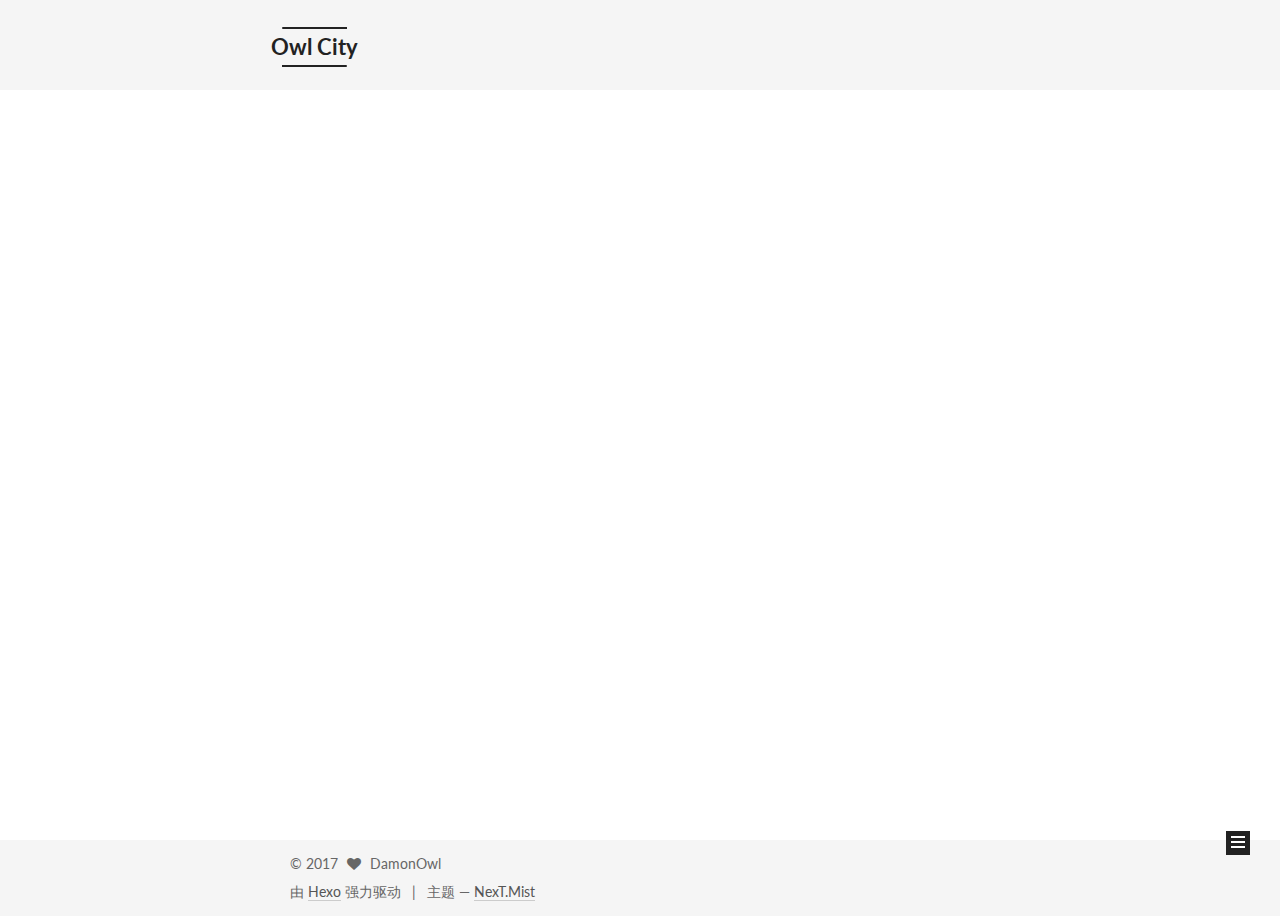
<file: index.html>
<!DOCTYPE html>



  


<html class="theme-next mist use-motion" lang="zh-Hans">
<head>
  <meta charset="UTF-8"/>
<meta http-equiv="X-UA-Compatible" content="IE=edge" />
<meta name="viewport" content="width=device-width, initial-scale=1, maximum-scale=1"/>
<meta name="theme-color" content="#222">









<meta http-equiv="Cache-Control" content="no-transform" />
<meta http-equiv="Cache-Control" content="no-siteapp" />















  
  
  <link href="/lib/fancybox/source/jquery.fancybox.css?v=2.1.5" rel="stylesheet" type="text/css" />




  
  
  
  

  
    
    
  

  

  

  

  

  
    
    
    <link href="//fonts.googleapis.com/css?family=Lato:300,300italic,400,400italic,700,700italic&subset=latin,latin-ext" rel="stylesheet" type="text/css">
  






<link href="/lib/font-awesome/css/font-awesome.min.css?v=4.6.2" rel="stylesheet" type="text/css" />

<link href="/css/main.css?v=5.1.2" rel="stylesheet" type="text/css" />


  <meta name="keywords" content="Hexo, NexT" />








  <link rel="shortcut icon" type="image/x-icon" href="/favicon.ico?v=5.1.2" />






<meta name="description" content="如果够出色也不能出头，至少做到没有第二个我">
<meta property="og:type" content="website">
<meta property="og:title" content="Owl City">
<meta property="og:url" content="http://yoursite.com/index.html">
<meta property="og:site_name" content="Owl City">
<meta property="og:description" content="如果够出色也不能出头，至少做到没有第二个我">
<meta property="og:locale" content="zh-Hans">
<meta name="twitter:card" content="summary">
<meta name="twitter:title" content="Owl City">
<meta name="twitter:description" content="如果够出色也不能出头，至少做到没有第二个我">



<script type="text/javascript" id="hexo.configurations">
  var NexT = window.NexT || {};
  var CONFIG = {
    root: '/',
    scheme: 'Mist',
    sidebar: {"position":"left","display":"post","offset":12,"offset_float":12,"b2t":false,"scrollpercent":false,"onmobile":false},
    fancybox: true,
    tabs: true,
    motion: true,
    duoshuo: {
      userId: '0',
      author: '博主'
    },
    algolia: {
      applicationID: '',
      apiKey: '',
      indexName: '',
      hits: {"per_page":10},
      labels: {"input_placeholder":"Search for Posts","hits_empty":"We didn't find any results for the search: ${query}","hits_stats":"${hits} results found in ${time} ms"}
    }
  };
</script>



  <link rel="canonical" href="http://yoursite.com/"/>





  <title>Owl City</title>
  








</head>

<body itemscope itemtype="http://schema.org/WebPage" lang="zh-Hans">

  
  
    
  

  <div class="container sidebar-position-left 
   page-home 
 ">
    <div class="headband"></div>

    <header id="header" class="header" itemscope itemtype="http://schema.org/WPHeader">
      <div class="header-inner"><div class="site-brand-wrapper">
  <div class="site-meta ">
    

    <div class="custom-logo-site-title">
      <a href="/"  class="brand" rel="start">
        <span class="logo-line-before"><i></i></span>
        <span class="site-title">Owl City</span>
        <span class="logo-line-after"><i></i></span>
      </a>
    </div>
      
        <p class="site-subtitle"></p>
      
  </div>

  <div class="site-nav-toggle">
    <button>
      <span class="btn-bar"></span>
      <span class="btn-bar"></span>
      <span class="btn-bar"></span>
    </button>
  </div>
</div>

<nav class="site-nav">
  

  
    <ul id="menu" class="menu">
      
        
        <li class="menu-item menu-item-home">
          <a href="/" rel="section">
            
              <i class="menu-item-icon fa fa-fw fa-home"></i> <br />
            
            首页
          </a>
        </li>
      
        
        <li class="menu-item menu-item-archives">
          <a href="/archives/" rel="section">
            
              <i class="menu-item-icon fa fa-fw fa-archive"></i> <br />
            
            归档
          </a>
        </li>
      
        
        <li class="menu-item menu-item-tags">
          <a href="/tags/" rel="section">
            
              <i class="menu-item-icon fa fa-fw fa-tags"></i> <br />
            
            标签
          </a>
        </li>
      

      
    </ul>
  

  
</nav>



 </div>
    </header>

    <main id="main" class="main">
      <div class="main-inner">
        <div class="content-wrap">
          <div id="content" class="content">
            
  <section id="posts" class="posts-expand">
    
      

  

  
  
  

  <article class="post post-type-normal" itemscope itemtype="http://schema.org/Article">
  
  
  
  <div class="post-block">
    <link itemprop="mainEntityOfPage" href="http://yoursite.com/2017/08/20/移动端3D动画填坑/">

    <span hidden itemprop="author" itemscope itemtype="http://schema.org/Person">
      <meta itemprop="name" content="DamonOwl">
      <meta itemprop="description" content="">
      <meta itemprop="image" content="/images/avatar.jpg">
    </span>

    <span hidden itemprop="publisher" itemscope itemtype="http://schema.org/Organization">
      <meta itemprop="name" content="Owl City">
    </span>

    
      <header class="post-header">

        
        
          <h1 class="post-title" itemprop="name headline">
                
                <a class="post-title-link" href="/2017/08/20/移动端3D动画填坑/" itemprop="url">移动端3D动画填坑</a></h1>
        

        <div class="post-meta">
          <span class="post-time">
            
              <span class="post-meta-item-icon">
                <i class="fa fa-calendar-o"></i>
              </span>
              
                <span class="post-meta-item-text">发表于</span>
              
              <time title="创建于" itemprop="dateCreated datePublished" datetime="2017-08-20T00:12:16+08:00">
                2017-08-20
              </time>
            

            

            
          </span>

          

          
            
          

          
          

          

          

          

        </div>
      </header>
    

    
    
    
    <div class="post-body" itemprop="articleBody">

      
      

      
        
          
          工作需要一个移动端H5的3D效果展示，就这么开始挖坑埋坑之旅。之前也做过一个3D的效果，不过也只是完成工作为目的，没有时间深入探究里面的问题和知识。这次深（掉）入学（深）习（坑）；

首先定思路，一个类似于旋转木马结构的dom树，那么我们从木马上方看就变成了一个被切分的大蛋糕，![domTree] 
          ...
          <!--noindex-->
          <div class="post-button text-center">
            <a class="btn" href="/2017/08/20/移动端3D动画填坑/#more" rel="contents">
              阅读全文 &raquo;
            </a>
          </div>
          <!--/noindex-->
        
      
    </div>
    
    
    

    

    

    

    <footer class="post-footer">
      

      

      

      
      
        <div class="post-eof"></div>
      
    </footer>
  </div>
  
  
  
  </article>


    
      

  

  
  
  

  <article class="post post-type-normal" itemscope itemtype="http://schema.org/Article">
  
  
  
  <div class="post-block">
    <link itemprop="mainEntityOfPage" href="http://yoursite.com/2017/05/24/isntall mysql/">

    <span hidden itemprop="author" itemscope itemtype="http://schema.org/Person">
      <meta itemprop="name" content="DamonOwl">
      <meta itemprop="description" content="">
      <meta itemprop="image" content="/images/avatar.jpg">
    </span>

    <span hidden itemprop="publisher" itemscope itemtype="http://schema.org/Organization">
      <meta itemprop="name" content="Owl City">
    </span>

    
      <header class="post-header">

        
        
          <h1 class="post-title" itemprop="name headline">
                
                <a class="post-title-link" href="/2017/05/24/isntall mysql/" itemprop="url">win10系统下安装mySQL（5.7）</a></h1>
        

        <div class="post-meta">
          <span class="post-time">
            
              <span class="post-meta-item-icon">
                <i class="fa fa-calendar-o"></i>
              </span>
              
                <span class="post-meta-item-text">发表于</span>
              
              <time title="创建于" itemprop="dateCreated datePublished" datetime="2017-05-24T17:59:10+08:00">
                2017-05-24
              </time>
            

            

            
          </span>

          

          
            
          

          
          

          

          

          

        </div>
      </header>
    

    
    
    
    <div class="post-body" itemprop="articleBody">

      
      

      
        
          
          win10系统下安装mySQL想着学学后台基础，就跟着廖雪峰老师的教程JavaScript教程做了下，到了数据库这一步发现有几个坑，就整理下方便下次安装。

要安装mysql，首先我们得去mysql官网下载我们需要的资源，这是今天我们要学习配置的版本。

我下载的时候只有5.7版本的压缩包版，所以大
          ...
          <!--noindex-->
          <div class="post-button text-center">
            <a class="btn" href="/2017/05/24/isntall mysql/#more" rel="contents">
              阅读全文 &raquo;
            </a>
          </div>
          <!--/noindex-->
        
      
    </div>
    
    
    

    

    

    

    <footer class="post-footer">
      

      

      

      
      
        <div class="post-eof"></div>
      
    </footer>
  </div>
  
  
  
  </article>


    
  </section>

  


          </div>
          


          

        </div>
        
          
  
  <div class="sidebar-toggle">
    <div class="sidebar-toggle-line-wrap">
      <span class="sidebar-toggle-line sidebar-toggle-line-first"></span>
      <span class="sidebar-toggle-line sidebar-toggle-line-middle"></span>
      <span class="sidebar-toggle-line sidebar-toggle-line-last"></span>
    </div>
  </div>

  <aside id="sidebar" class="sidebar">
    
    <div class="sidebar-inner">

      

      

      <section class="site-overview sidebar-panel sidebar-panel-active">
        <div class="site-author motion-element" itemprop="author" itemscope itemtype="http://schema.org/Person">
          <img class="site-author-image" itemprop="image"
               src="/images/avatar.jpg"
               alt="DamonOwl" />
          <p class="site-author-name" itemprop="name">DamonOwl</p>
           
              <p class="site-description motion-element" itemprop="description">如果够出色也不能出头，至少做到没有第二个我</p>
          
        </div>
        <nav class="site-state motion-element">

          
            <div class="site-state-item site-state-posts">
              <a href="/archives/">
                <span class="site-state-item-count">2</span>
                <span class="site-state-item-name">日志</span>
              </a>
            </div>
          

          

          
            
            
            <div class="site-state-item site-state-tags">
              
                <span class="site-state-item-count">1</span>
                <span class="site-state-item-name">标签</span>
              
            </div>
          

        </nav>

        

        <div class="links-of-author motion-element">
          
        </div>

        
        

        
        
          <div class="links-of-blogroll motion-element links-of-blogroll-block">
            <div class="links-of-blogroll-title">
              <i class="fa  fa-fw fa-globe"></i>
              可能是赌场广告
            </div>
            <ul class="links-of-blogroll-list">
              
                <li class="links-of-blogroll-item">
                  <a href="https://vhero.github.io/" title="Alex的小兵训练营" target="_blank">Alex的小兵训练营</a>
                </li>
              
            </ul>
          </div>
        

        


      </section>

      

      

    </div>
  </aside>


        
      </div>
    </main>

    <footer id="footer" class="footer">
      <div class="footer-inner">
        <div class="copyright" >
  
  &copy; 
  <span itemprop="copyrightYear">2017</span>
  <span class="with-love">
    <i class="fa fa-heart"></i>
  </span>
  <span class="author" itemprop="copyrightHolder">DamonOwl</span>

  
</div>


  <div class="powered-by">
    由 <a class="theme-link" href="https://hexo.io">Hexo</a> 强力驱动
  </div>

  <span class="post-meta-divider">|</span>

  <div class="theme-info">
    主题 &mdash;
    <a class="theme-link" href="https://github.com/iissnan/hexo-theme-next">
      NexT.Mist
    </a>
  </div>


        







        
      </div>
    </footer>

    
      <div class="back-to-top">
        <i class="fa fa-arrow-up"></i>
        
      </div>
    

  </div>

  

<script type="text/javascript">
  if (Object.prototype.toString.call(window.Promise) !== '[object Function]') {
    window.Promise = null;
  }
</script>









  












  
  <script type="text/javascript" src="/lib/jquery/index.js?v=2.1.3"></script>

  
  <script type="text/javascript" src="/lib/fastclick/lib/fastclick.min.js?v=1.0.6"></script>

  
  <script type="text/javascript" src="/lib/jquery_lazyload/jquery.lazyload.js?v=1.9.7"></script>

  
  <script type="text/javascript" src="/lib/velocity/velocity.min.js?v=1.2.1"></script>

  
  <script type="text/javascript" src="/lib/velocity/velocity.ui.min.js?v=1.2.1"></script>

  
  <script type="text/javascript" src="/lib/fancybox/source/jquery.fancybox.pack.js?v=2.1.5"></script>


  


  <script type="text/javascript" src="/js/src/utils.js?v=5.1.2"></script>

  <script type="text/javascript" src="/js/src/motion.js?v=5.1.2"></script>



  
  

  
    <script type="text/javascript" src="/js/src/scrollspy.js?v=5.1.2"></script>
<script type="text/javascript" src="/js/src/post-details.js?v=5.1.2"></script>

  

  


  <script type="text/javascript" src="/js/src/bootstrap.js?v=5.1.2"></script>



  


  




	





  





  








  





  

  

  

  

  

  

</body>
</html>
</file>
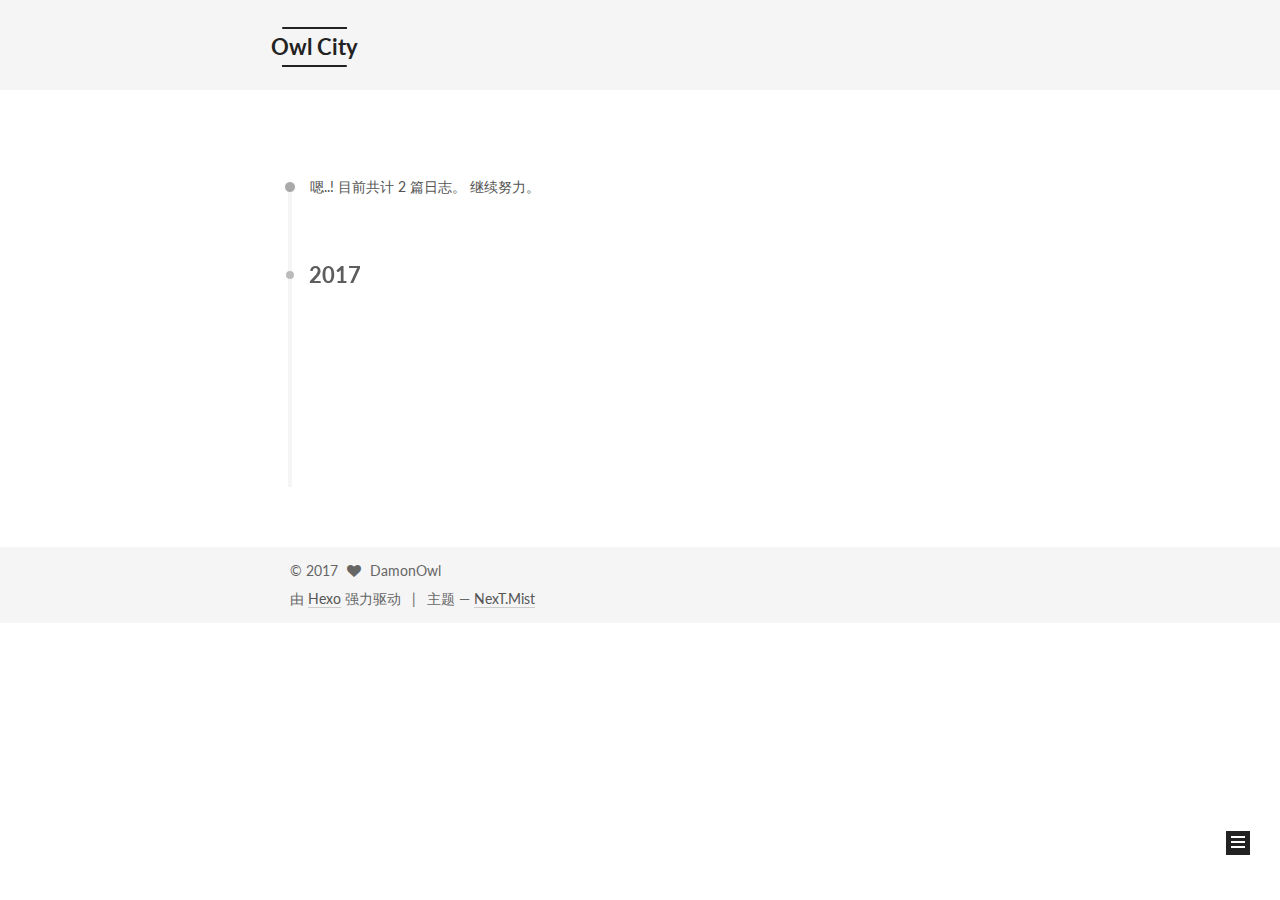
<file: archives/index.html>
<!DOCTYPE html>



  


<html class="theme-next mist use-motion" lang="zh-Hans">
<head>
  <meta charset="UTF-8"/>
<meta http-equiv="X-UA-Compatible" content="IE=edge" />
<meta name="viewport" content="width=device-width, initial-scale=1, maximum-scale=1"/>
<meta name="theme-color" content="#222">









<meta http-equiv="Cache-Control" content="no-transform" />
<meta http-equiv="Cache-Control" content="no-siteapp" />















  
  
  <link href="/lib/fancybox/source/jquery.fancybox.css?v=2.1.5" rel="stylesheet" type="text/css" />




  
  
  
  

  
    
    
  

  

  

  

  

  
    
    
    <link href="//fonts.googleapis.com/css?family=Lato:300,300italic,400,400italic,700,700italic&subset=latin,latin-ext" rel="stylesheet" type="text/css">
  






<link href="/lib/font-awesome/css/font-awesome.min.css?v=4.6.2" rel="stylesheet" type="text/css" />

<link href="/css/main.css?v=5.1.2" rel="stylesheet" type="text/css" />


  <meta name="keywords" content="Hexo, NexT" />








  <link rel="shortcut icon" type="image/x-icon" href="/favicon.ico?v=5.1.2" />






<meta name="description" content="如果够出色也不能出头，至少做到没有第二个我">
<meta property="og:type" content="website">
<meta property="og:title" content="Owl City">
<meta property="og:url" content="http://yoursite.com/archives/index.html">
<meta property="og:site_name" content="Owl City">
<meta property="og:description" content="如果够出色也不能出头，至少做到没有第二个我">
<meta property="og:locale" content="zh-Hans">
<meta name="twitter:card" content="summary">
<meta name="twitter:title" content="Owl City">
<meta name="twitter:description" content="如果够出色也不能出头，至少做到没有第二个我">



<script type="text/javascript" id="hexo.configurations">
  var NexT = window.NexT || {};
  var CONFIG = {
    root: '/',
    scheme: 'Mist',
    sidebar: {"position":"left","display":"post","offset":12,"offset_float":12,"b2t":false,"scrollpercent":false,"onmobile":false},
    fancybox: true,
    tabs: true,
    motion: true,
    duoshuo: {
      userId: '0',
      author: '博主'
    },
    algolia: {
      applicationID: '',
      apiKey: '',
      indexName: '',
      hits: {"per_page":10},
      labels: {"input_placeholder":"Search for Posts","hits_empty":"We didn't find any results for the search: ${query}","hits_stats":"${hits} results found in ${time} ms"}
    }
  };
</script>



  <link rel="canonical" href="http://yoursite.com/archives/"/>





  <title>归档 | Owl City</title>
  








</head>

<body itemscope itemtype="http://schema.org/WebPage" lang="zh-Hans">

  
  
    
  

  <div class="container sidebar-position-left  page-archive  ">
    <div class="headband"></div>

    <header id="header" class="header" itemscope itemtype="http://schema.org/WPHeader">
      <div class="header-inner"><div class="site-brand-wrapper">
  <div class="site-meta ">
    

    <div class="custom-logo-site-title">
      <a href="/"  class="brand" rel="start">
        <span class="logo-line-before"><i></i></span>
        <span class="site-title">Owl City</span>
        <span class="logo-line-after"><i></i></span>
      </a>
    </div>
      
        <p class="site-subtitle"></p>
      
  </div>

  <div class="site-nav-toggle">
    <button>
      <span class="btn-bar"></span>
      <span class="btn-bar"></span>
      <span class="btn-bar"></span>
    </button>
  </div>
</div>

<nav class="site-nav">
  

  
    <ul id="menu" class="menu">
      
        
        <li class="menu-item menu-item-home">
          <a href="/" rel="section">
            
              <i class="menu-item-icon fa fa-fw fa-home"></i> <br />
            
            首页
          </a>
        </li>
      
        
        <li class="menu-item menu-item-archives">
          <a href="/archives/" rel="section">
            
              <i class="menu-item-icon fa fa-fw fa-archive"></i> <br />
            
            归档
          </a>
        </li>
      
        
        <li class="menu-item menu-item-tags">
          <a href="/tags/" rel="section">
            
              <i class="menu-item-icon fa fa-fw fa-tags"></i> <br />
            
            标签
          </a>
        </li>
      

      
    </ul>
  

  
</nav>



 </div>
    </header>

    <main id="main" class="main">
      <div class="main-inner">
        <div class="content-wrap">
          <div id="content" class="content">
            

  
  
  
  <div class="post-block archive">
    <div id="posts" class="posts-collapse">
      <span class="archive-move-on"></span>

      <span class="archive-page-counter">
        
        
        
          
        
        嗯..! 目前共计 2 篇日志。 继续努力。
      </span>

      

        
        
        

        
          
          <div class="collection-title">
            <h2 class="archive-year motion-element" id="archive-year-2017">2017</h2>
          </div>
        
        

        

  <article class="post post-type-normal" itemscope itemtype="http://schema.org/Article">
    <header class="post-header">

      <h2 class="post-title">
        
            <a class="post-title-link" href="/2017/08/20/移动端3D动画填坑/" itemprop="url">
              
                <span itemprop="name">移动端3D动画填坑</span>
              
            </a>
        
      </h2>

      <div class="post-meta">
        <time class="post-time" itemprop="dateCreated"
              datetime="2017-08-20T00:12:16+08:00"
              content="2017-08-20" >
          08-20
        </time>
      </div>

    </header>
  </article>



      

        
        
        

        
        

        

  <article class="post post-type-normal" itemscope itemtype="http://schema.org/Article">
    <header class="post-header">

      <h2 class="post-title">
        
            <a class="post-title-link" href="/2017/05/24/isntall mysql/" itemprop="url">
              
                <span itemprop="name">win10系统下安装mySQL（5.7）</span>
              
            </a>
        
      </h2>

      <div class="post-meta">
        <time class="post-time" itemprop="dateCreated"
              datetime="2017-05-24T17:59:10+08:00"
              content="2017-05-24" >
          05-24
        </time>
      </div>

    </header>
  </article>



      

    </div>
  </div>
  
  
  

  



          </div>
          


          

        </div>
        
          
  
  <div class="sidebar-toggle">
    <div class="sidebar-toggle-line-wrap">
      <span class="sidebar-toggle-line sidebar-toggle-line-first"></span>
      <span class="sidebar-toggle-line sidebar-toggle-line-middle"></span>
      <span class="sidebar-toggle-line sidebar-toggle-line-last"></span>
    </div>
  </div>

  <aside id="sidebar" class="sidebar">
    
    <div class="sidebar-inner">

      

      

      <section class="site-overview sidebar-panel sidebar-panel-active">
        <div class="site-author motion-element" itemprop="author" itemscope itemtype="http://schema.org/Person">
          <img class="site-author-image" itemprop="image"
               src="/images/avatar.jpg"
               alt="DamonOwl" />
          <p class="site-author-name" itemprop="name">DamonOwl</p>
           
              <p class="site-description motion-element" itemprop="description">如果够出色也不能出头，至少做到没有第二个我</p>
          
        </div>
        <nav class="site-state motion-element">

          
            <div class="site-state-item site-state-posts">
              <a href="/archives/">
                <span class="site-state-item-count">2</span>
                <span class="site-state-item-name">日志</span>
              </a>
            </div>
          

          

          
            
            
            <div class="site-state-item site-state-tags">
              
                <span class="site-state-item-count">1</span>
                <span class="site-state-item-name">标签</span>
              
            </div>
          

        </nav>

        

        <div class="links-of-author motion-element">
          
        </div>

        
        

        
        
          <div class="links-of-blogroll motion-element links-of-blogroll-block">
            <div class="links-of-blogroll-title">
              <i class="fa  fa-fw fa-globe"></i>
              可能是赌场广告
            </div>
            <ul class="links-of-blogroll-list">
              
                <li class="links-of-blogroll-item">
                  <a href="https://vhero.github.io/" title="Alex的小兵训练营" target="_blank">Alex的小兵训练营</a>
                </li>
              
            </ul>
          </div>
        

        


      </section>

      

      

    </div>
  </aside>


        
      </div>
    </main>

    <footer id="footer" class="footer">
      <div class="footer-inner">
        <div class="copyright" >
  
  &copy; 
  <span itemprop="copyrightYear">2017</span>
  <span class="with-love">
    <i class="fa fa-heart"></i>
  </span>
  <span class="author" itemprop="copyrightHolder">DamonOwl</span>

  
</div>


  <div class="powered-by">
    由 <a class="theme-link" href="https://hexo.io">Hexo</a> 强力驱动
  </div>

  <span class="post-meta-divider">|</span>

  <div class="theme-info">
    主题 &mdash;
    <a class="theme-link" href="https://github.com/iissnan/hexo-theme-next">
      NexT.Mist
    </a>
  </div>


        







        
      </div>
    </footer>

    
      <div class="back-to-top">
        <i class="fa fa-arrow-up"></i>
        
      </div>
    

  </div>

  

<script type="text/javascript">
  if (Object.prototype.toString.call(window.Promise) !== '[object Function]') {
    window.Promise = null;
  }
</script>









  












  
  <script type="text/javascript" src="/lib/jquery/index.js?v=2.1.3"></script>

  
  <script type="text/javascript" src="/lib/fastclick/lib/fastclick.min.js?v=1.0.6"></script>

  
  <script type="text/javascript" src="/lib/jquery_lazyload/jquery.lazyload.js?v=1.9.7"></script>

  
  <script type="text/javascript" src="/lib/velocity/velocity.min.js?v=1.2.1"></script>

  
  <script type="text/javascript" src="/lib/velocity/velocity.ui.min.js?v=1.2.1"></script>

  
  <script type="text/javascript" src="/lib/fancybox/source/jquery.fancybox.pack.js?v=2.1.5"></script>


  


  <script type="text/javascript" src="/js/src/utils.js?v=5.1.2"></script>

  <script type="text/javascript" src="/js/src/motion.js?v=5.1.2"></script>



  
  

  
  
    <script type="text/javascript" id="motion.page.archive">
      $('.archive-year').velocity('transition.slideLeftIn');
    </script>
  


  


  <script type="text/javascript" src="/js/src/bootstrap.js?v=5.1.2"></script>



  


  




	





  





  








  





  

  

  

  

  

  

</body>
</html>
</file>
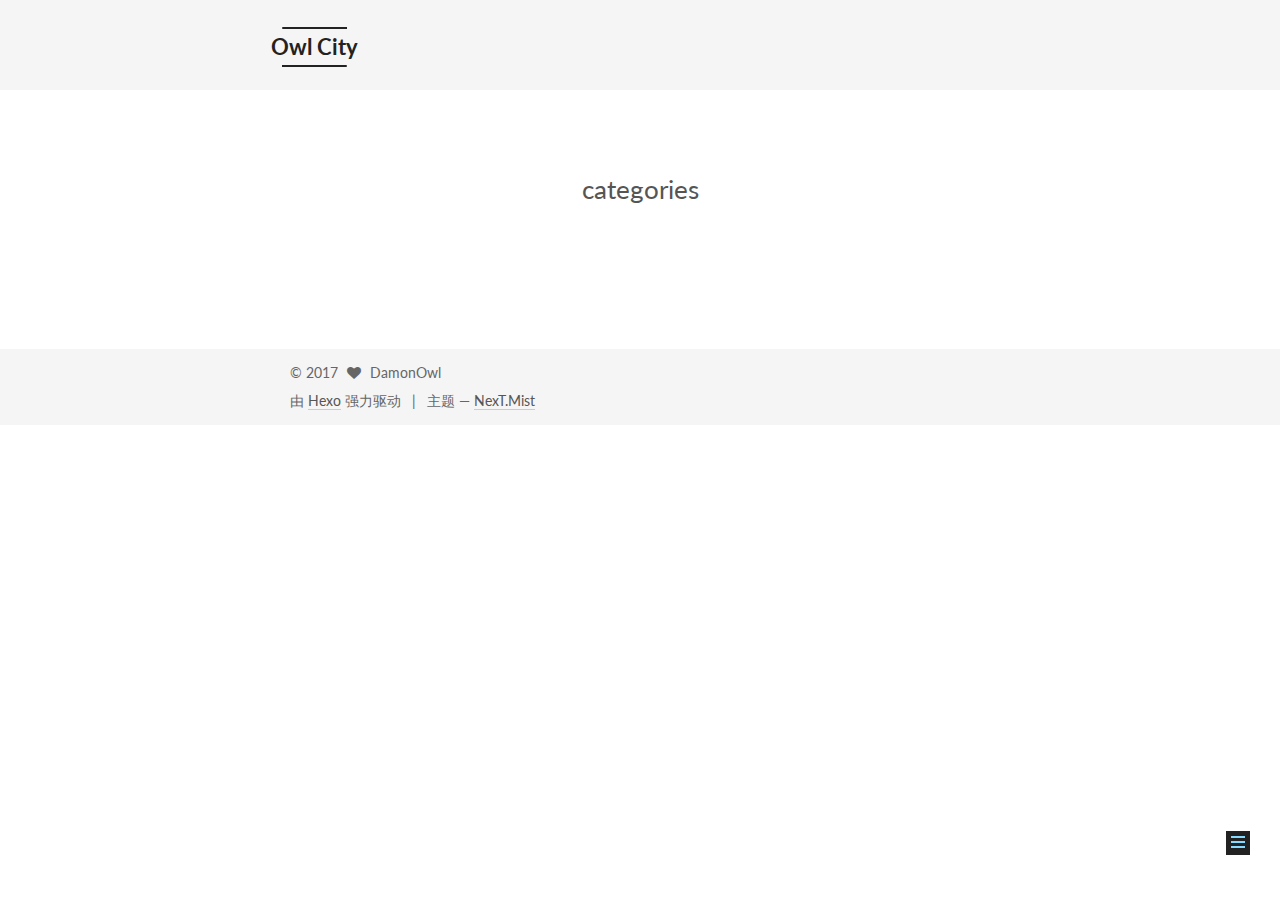
<file: categories/index.html>
<!DOCTYPE html>



  


<html class="theme-next mist use-motion" lang="zh-Hans">
<head>
  <meta charset="UTF-8"/>
<meta http-equiv="X-UA-Compatible" content="IE=edge" />
<meta name="viewport" content="width=device-width, initial-scale=1, maximum-scale=1"/>
<meta name="theme-color" content="#222">









<meta http-equiv="Cache-Control" content="no-transform" />
<meta http-equiv="Cache-Control" content="no-siteapp" />















  
  
  <link href="/lib/fancybox/source/jquery.fancybox.css?v=2.1.5" rel="stylesheet" type="text/css" />




  
  
  
  

  
    
    
  

  

  

  

  

  
    
    
    <link href="//fonts.googleapis.com/css?family=Lato:300,300italic,400,400italic,700,700italic&subset=latin,latin-ext" rel="stylesheet" type="text/css">
  






<link href="/lib/font-awesome/css/font-awesome.min.css?v=4.6.2" rel="stylesheet" type="text/css" />

<link href="/css/main.css?v=5.1.2" rel="stylesheet" type="text/css" />


  <meta name="keywords" content="Hexo, NexT" />








  <link rel="shortcut icon" type="image/x-icon" href="/favicon.ico?v=5.1.2" />






<meta name="description" content="如果够出色也不能出头，至少做到没有第二个我">
<meta property="og:type" content="website">
<meta property="og:title" content="categories">
<meta property="og:url" content="http://yoursite.com/categories/index.html">
<meta property="og:site_name" content="Owl City">
<meta property="og:description" content="如果够出色也不能出头，至少做到没有第二个我">
<meta property="og:locale" content="zh-Hans">
<meta property="og:updated_time" content="2017-08-19T14:32:58.354Z">
<meta name="twitter:card" content="summary">
<meta name="twitter:title" content="categories">
<meta name="twitter:description" content="如果够出色也不能出头，至少做到没有第二个我">



<script type="text/javascript" id="hexo.configurations">
  var NexT = window.NexT || {};
  var CONFIG = {
    root: '/',
    scheme: 'Mist',
    sidebar: {"position":"left","display":"post","offset":12,"offset_float":12,"b2t":false,"scrollpercent":false,"onmobile":false},
    fancybox: true,
    tabs: true,
    motion: true,
    duoshuo: {
      userId: '0',
      author: '博主'
    },
    algolia: {
      applicationID: '',
      apiKey: '',
      indexName: '',
      hits: {"per_page":10},
      labels: {"input_placeholder":"Search for Posts","hits_empty":"We didn't find any results for the search: ${query}","hits_stats":"${hits} results found in ${time} ms"}
    }
  };
</script>



  <link rel="canonical" href="http://yoursite.com/categories/"/>





  <title>categories | Owl City</title>
  








</head>

<body itemscope itemtype="http://schema.org/WebPage" lang="zh-Hans">

  
  
    
  

  <div class="container sidebar-position-left page-post-detail ">
    <div class="headband"></div>

    <header id="header" class="header" itemscope itemtype="http://schema.org/WPHeader">
      <div class="header-inner"><div class="site-brand-wrapper">
  <div class="site-meta ">
    

    <div class="custom-logo-site-title">
      <a href="/"  class="brand" rel="start">
        <span class="logo-line-before"><i></i></span>
        <span class="site-title">Owl City</span>
        <span class="logo-line-after"><i></i></span>
      </a>
    </div>
      
        <p class="site-subtitle"></p>
      
  </div>

  <div class="site-nav-toggle">
    <button>
      <span class="btn-bar"></span>
      <span class="btn-bar"></span>
      <span class="btn-bar"></span>
    </button>
  </div>
</div>

<nav class="site-nav">
  

  
    <ul id="menu" class="menu">
      
        
        <li class="menu-item menu-item-home">
          <a href="/" rel="section">
            
              <i class="menu-item-icon fa fa-fw fa-home"></i> <br />
            
            首页
          </a>
        </li>
      
        
        <li class="menu-item menu-item-archives">
          <a href="/archives/" rel="section">
            
              <i class="menu-item-icon fa fa-fw fa-archive"></i> <br />
            
            归档
          </a>
        </li>
      
        
        <li class="menu-item menu-item-tags">
          <a href="/tags/" rel="section">
            
              <i class="menu-item-icon fa fa-fw fa-tags"></i> <br />
            
            标签
          </a>
        </li>
      

      
    </ul>
  

  
</nav>



 </div>
    </header>

    <main id="main" class="main">
      <div class="main-inner">
        <div class="content-wrap">
          <div id="content" class="content">
            

  <div id="posts" class="posts-expand">
    
    
    
    <div class="post-block page">
      <header class="post-header">

	<h1 class="post-title" itemprop="name headline">categories</h1>



</header>

      
      
      
      <div class="post-body">
        
        
          
        
      </div>
      
      
      
    </div>
    
    
    
  </div>


          </div>
          


          
  <div class="comments" id="comments">
    
  </div>


        </div>
        
          
  
  <div class="sidebar-toggle">
    <div class="sidebar-toggle-line-wrap">
      <span class="sidebar-toggle-line sidebar-toggle-line-first"></span>
      <span class="sidebar-toggle-line sidebar-toggle-line-middle"></span>
      <span class="sidebar-toggle-line sidebar-toggle-line-last"></span>
    </div>
  </div>

  <aside id="sidebar" class="sidebar">
    
    <div class="sidebar-inner">

      

      

      <section class="site-overview sidebar-panel sidebar-panel-active">
        <div class="site-author motion-element" itemprop="author" itemscope itemtype="http://schema.org/Person">
          <img class="site-author-image" itemprop="image"
               src="/images/avatar.jpg"
               alt="DamonOwl" />
          <p class="site-author-name" itemprop="name">DamonOwl</p>
           
              <p class="site-description motion-element" itemprop="description">如果够出色也不能出头，至少做到没有第二个我</p>
          
        </div>
        <nav class="site-state motion-element">

          
            <div class="site-state-item site-state-posts">
              <a href="/archives/">
                <span class="site-state-item-count">2</span>
                <span class="site-state-item-name">日志</span>
              </a>
            </div>
          

          

          
            
            
            <div class="site-state-item site-state-tags">
              
                <span class="site-state-item-count">1</span>
                <span class="site-state-item-name">标签</span>
              
            </div>
          

        </nav>

        

        <div class="links-of-author motion-element">
          
        </div>

        
        

        
        
          <div class="links-of-blogroll motion-element links-of-blogroll-block">
            <div class="links-of-blogroll-title">
              <i class="fa  fa-fw fa-globe"></i>
              可能是赌场广告
            </div>
            <ul class="links-of-blogroll-list">
              
                <li class="links-of-blogroll-item">
                  <a href="https://vhero.github.io/" title="Alex的小兵训练营" target="_blank">Alex的小兵训练营</a>
                </li>
              
            </ul>
          </div>
        

        


      </section>

      

      

    </div>
  </aside>


        
      </div>
    </main>

    <footer id="footer" class="footer">
      <div class="footer-inner">
        <div class="copyright" >
  
  &copy; 
  <span itemprop="copyrightYear">2017</span>
  <span class="with-love">
    <i class="fa fa-heart"></i>
  </span>
  <span class="author" itemprop="copyrightHolder">DamonOwl</span>

  
</div>


  <div class="powered-by">
    由 <a class="theme-link" href="https://hexo.io">Hexo</a> 强力驱动
  </div>

  <span class="post-meta-divider">|</span>

  <div class="theme-info">
    主题 &mdash;
    <a class="theme-link" href="https://github.com/iissnan/hexo-theme-next">
      NexT.Mist
    </a>
  </div>


        







        
      </div>
    </footer>

    
      <div class="back-to-top">
        <i class="fa fa-arrow-up"></i>
        
      </div>
    

  </div>

  

<script type="text/javascript">
  if (Object.prototype.toString.call(window.Promise) !== '[object Function]') {
    window.Promise = null;
  }
</script>









  












  
  <script type="text/javascript" src="/lib/jquery/index.js?v=2.1.3"></script>

  
  <script type="text/javascript" src="/lib/fastclick/lib/fastclick.min.js?v=1.0.6"></script>

  
  <script type="text/javascript" src="/lib/jquery_lazyload/jquery.lazyload.js?v=1.9.7"></script>

  
  <script type="text/javascript" src="/lib/velocity/velocity.min.js?v=1.2.1"></script>

  
  <script type="text/javascript" src="/lib/velocity/velocity.ui.min.js?v=1.2.1"></script>

  
  <script type="text/javascript" src="/lib/fancybox/source/jquery.fancybox.pack.js?v=2.1.5"></script>


  


  <script type="text/javascript" src="/js/src/utils.js?v=5.1.2"></script>

  <script type="text/javascript" src="/js/src/motion.js?v=5.1.2"></script>



  
  

  
    <script type="text/javascript" src="/js/src/scrollspy.js?v=5.1.2"></script>
<script type="text/javascript" src="/js/src/post-details.js?v=5.1.2"></script>

  

  


  <script type="text/javascript" src="/js/src/bootstrap.js?v=5.1.2"></script>



  


  




	





  





  








  





  

  

  

  

  

  

</body>
</html>
</file>
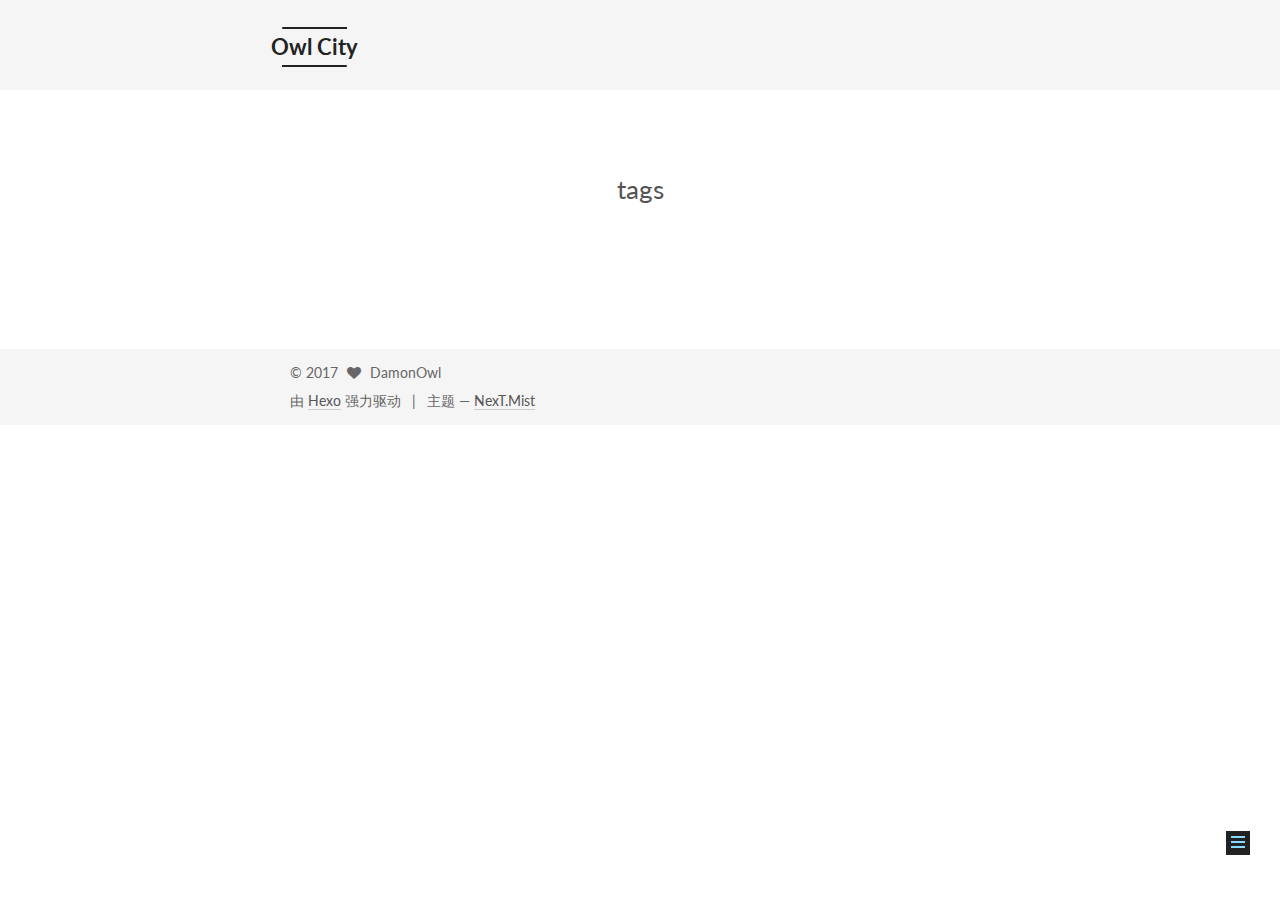
<file: tags/index.html>
<!DOCTYPE html>



  


<html class="theme-next mist use-motion" lang="zh-Hans">
<head>
  <meta charset="UTF-8"/>
<meta http-equiv="X-UA-Compatible" content="IE=edge" />
<meta name="viewport" content="width=device-width, initial-scale=1, maximum-scale=1"/>
<meta name="theme-color" content="#222">









<meta http-equiv="Cache-Control" content="no-transform" />
<meta http-equiv="Cache-Control" content="no-siteapp" />















  
  
  <link href="/lib/fancybox/source/jquery.fancybox.css?v=2.1.5" rel="stylesheet" type="text/css" />




  
  
  
  

  
    
    
  

  

  

  

  

  
    
    
    <link href="//fonts.googleapis.com/css?family=Lato:300,300italic,400,400italic,700,700italic&subset=latin,latin-ext" rel="stylesheet" type="text/css">
  






<link href="/lib/font-awesome/css/font-awesome.min.css?v=4.6.2" rel="stylesheet" type="text/css" />

<link href="/css/main.css?v=5.1.2" rel="stylesheet" type="text/css" />


  <meta name="keywords" content="Hexo, NexT" />








  <link rel="shortcut icon" type="image/x-icon" href="/favicon.ico?v=5.1.2" />






<meta name="description" content="如果够出色也不能出头，至少做到没有第二个我">
<meta property="og:type" content="website">
<meta property="og:title" content="tags">
<meta property="og:url" content="http://yoursite.com/tags/index.html">
<meta property="og:site_name" content="Owl City">
<meta property="og:description" content="如果够出色也不能出头，至少做到没有第二个我">
<meta property="og:locale" content="zh-Hans">
<meta property="og:updated_time" content="2017-08-19T14:32:58.365Z">
<meta name="twitter:card" content="summary">
<meta name="twitter:title" content="tags">
<meta name="twitter:description" content="如果够出色也不能出头，至少做到没有第二个我">



<script type="text/javascript" id="hexo.configurations">
  var NexT = window.NexT || {};
  var CONFIG = {
    root: '/',
    scheme: 'Mist',
    sidebar: {"position":"left","display":"post","offset":12,"offset_float":12,"b2t":false,"scrollpercent":false,"onmobile":false},
    fancybox: true,
    tabs: true,
    motion: true,
    duoshuo: {
      userId: '0',
      author: '博主'
    },
    algolia: {
      applicationID: '',
      apiKey: '',
      indexName: '',
      hits: {"per_page":10},
      labels: {"input_placeholder":"Search for Posts","hits_empty":"We didn't find any results for the search: ${query}","hits_stats":"${hits} results found in ${time} ms"}
    }
  };
</script>



  <link rel="canonical" href="http://yoursite.com/tags/"/>





  <title>tags | Owl City</title>
  








</head>

<body itemscope itemtype="http://schema.org/WebPage" lang="zh-Hans">

  
  
    
  

  <div class="container sidebar-position-left page-post-detail ">
    <div class="headband"></div>

    <header id="header" class="header" itemscope itemtype="http://schema.org/WPHeader">
      <div class="header-inner"><div class="site-brand-wrapper">
  <div class="site-meta ">
    

    <div class="custom-logo-site-title">
      <a href="/"  class="brand" rel="start">
        <span class="logo-line-before"><i></i></span>
        <span class="site-title">Owl City</span>
        <span class="logo-line-after"><i></i></span>
      </a>
    </div>
      
        <p class="site-subtitle"></p>
      
  </div>

  <div class="site-nav-toggle">
    <button>
      <span class="btn-bar"></span>
      <span class="btn-bar"></span>
      <span class="btn-bar"></span>
    </button>
  </div>
</div>

<nav class="site-nav">
  

  
    <ul id="menu" class="menu">
      
        
        <li class="menu-item menu-item-home">
          <a href="/" rel="section">
            
              <i class="menu-item-icon fa fa-fw fa-home"></i> <br />
            
            首页
          </a>
        </li>
      
        
        <li class="menu-item menu-item-archives">
          <a href="/archives/" rel="section">
            
              <i class="menu-item-icon fa fa-fw fa-archive"></i> <br />
            
            归档
          </a>
        </li>
      
        
        <li class="menu-item menu-item-tags">
          <a href="/tags/" rel="section">
            
              <i class="menu-item-icon fa fa-fw fa-tags"></i> <br />
            
            标签
          </a>
        </li>
      

      
    </ul>
  

  
</nav>



 </div>
    </header>

    <main id="main" class="main">
      <div class="main-inner">
        <div class="content-wrap">
          <div id="content" class="content">
            

  <div id="posts" class="posts-expand">
    
    
    
    <div class="post-block page">
      <header class="post-header">

	<h1 class="post-title" itemprop="name headline">tags</h1>



</header>

      
      
      
      <div class="post-body">
        
        
          
        
      </div>
      
      
      
    </div>
    
    
    
  </div>


          </div>
          


          
  <div class="comments" id="comments">
    
  </div>


        </div>
        
          
  
  <div class="sidebar-toggle">
    <div class="sidebar-toggle-line-wrap">
      <span class="sidebar-toggle-line sidebar-toggle-line-first"></span>
      <span class="sidebar-toggle-line sidebar-toggle-line-middle"></span>
      <span class="sidebar-toggle-line sidebar-toggle-line-last"></span>
    </div>
  </div>

  <aside id="sidebar" class="sidebar">
    
    <div class="sidebar-inner">

      

      

      <section class="site-overview sidebar-panel sidebar-panel-active">
        <div class="site-author motion-element" itemprop="author" itemscope itemtype="http://schema.org/Person">
          <img class="site-author-image" itemprop="image"
               src="/images/avatar.jpg"
               alt="DamonOwl" />
          <p class="site-author-name" itemprop="name">DamonOwl</p>
           
              <p class="site-description motion-element" itemprop="description">如果够出色也不能出头，至少做到没有第二个我</p>
          
        </div>
        <nav class="site-state motion-element">

          
            <div class="site-state-item site-state-posts">
              <a href="/archives/">
                <span class="site-state-item-count">2</span>
                <span class="site-state-item-name">日志</span>
              </a>
            </div>
          

          

          
            
            
            <div class="site-state-item site-state-tags">
              
                <span class="site-state-item-count">1</span>
                <span class="site-state-item-name">标签</span>
              
            </div>
          

        </nav>

        

        <div class="links-of-author motion-element">
          
        </div>

        
        

        
        
          <div class="links-of-blogroll motion-element links-of-blogroll-block">
            <div class="links-of-blogroll-title">
              <i class="fa  fa-fw fa-globe"></i>
              可能是赌场广告
            </div>
            <ul class="links-of-blogroll-list">
              
                <li class="links-of-blogroll-item">
                  <a href="https://vhero.github.io/" title="Alex的小兵训练营" target="_blank">Alex的小兵训练营</a>
                </li>
              
            </ul>
          </div>
        

        


      </section>

      

      

    </div>
  </aside>


        
      </div>
    </main>

    <footer id="footer" class="footer">
      <div class="footer-inner">
        <div class="copyright" >
  
  &copy; 
  <span itemprop="copyrightYear">2017</span>
  <span class="with-love">
    <i class="fa fa-heart"></i>
  </span>
  <span class="author" itemprop="copyrightHolder">DamonOwl</span>

  
</div>


  <div class="powered-by">
    由 <a class="theme-link" href="https://hexo.io">Hexo</a> 强力驱动
  </div>

  <span class="post-meta-divider">|</span>

  <div class="theme-info">
    主题 &mdash;
    <a class="theme-link" href="https://github.com/iissnan/hexo-theme-next">
      NexT.Mist
    </a>
  </div>


        







        
      </div>
    </footer>

    
      <div class="back-to-top">
        <i class="fa fa-arrow-up"></i>
        
      </div>
    

  </div>

  

<script type="text/javascript">
  if (Object.prototype.toString.call(window.Promise) !== '[object Function]') {
    window.Promise = null;
  }
</script>









  












  
  <script type="text/javascript" src="/lib/jquery/index.js?v=2.1.3"></script>

  
  <script type="text/javascript" src="/lib/fastclick/lib/fastclick.min.js?v=1.0.6"></script>

  
  <script type="text/javascript" src="/lib/jquery_lazyload/jquery.lazyload.js?v=1.9.7"></script>

  
  <script type="text/javascript" src="/lib/velocity/velocity.min.js?v=1.2.1"></script>

  
  <script type="text/javascript" src="/lib/velocity/velocity.ui.min.js?v=1.2.1"></script>

  
  <script type="text/javascript" src="/lib/fancybox/source/jquery.fancybox.pack.js?v=2.1.5"></script>


  


  <script type="text/javascript" src="/js/src/utils.js?v=5.1.2"></script>

  <script type="text/javascript" src="/js/src/motion.js?v=5.1.2"></script>



  
  

  
    <script type="text/javascript" src="/js/src/scrollspy.js?v=5.1.2"></script>
<script type="text/javascript" src="/js/src/post-details.js?v=5.1.2"></script>

  

  


  <script type="text/javascript" src="/js/src/bootstrap.js?v=5.1.2"></script>



  


  




	





  





  








  





  

  

  

  

  

  

</body>
</html>
</file>
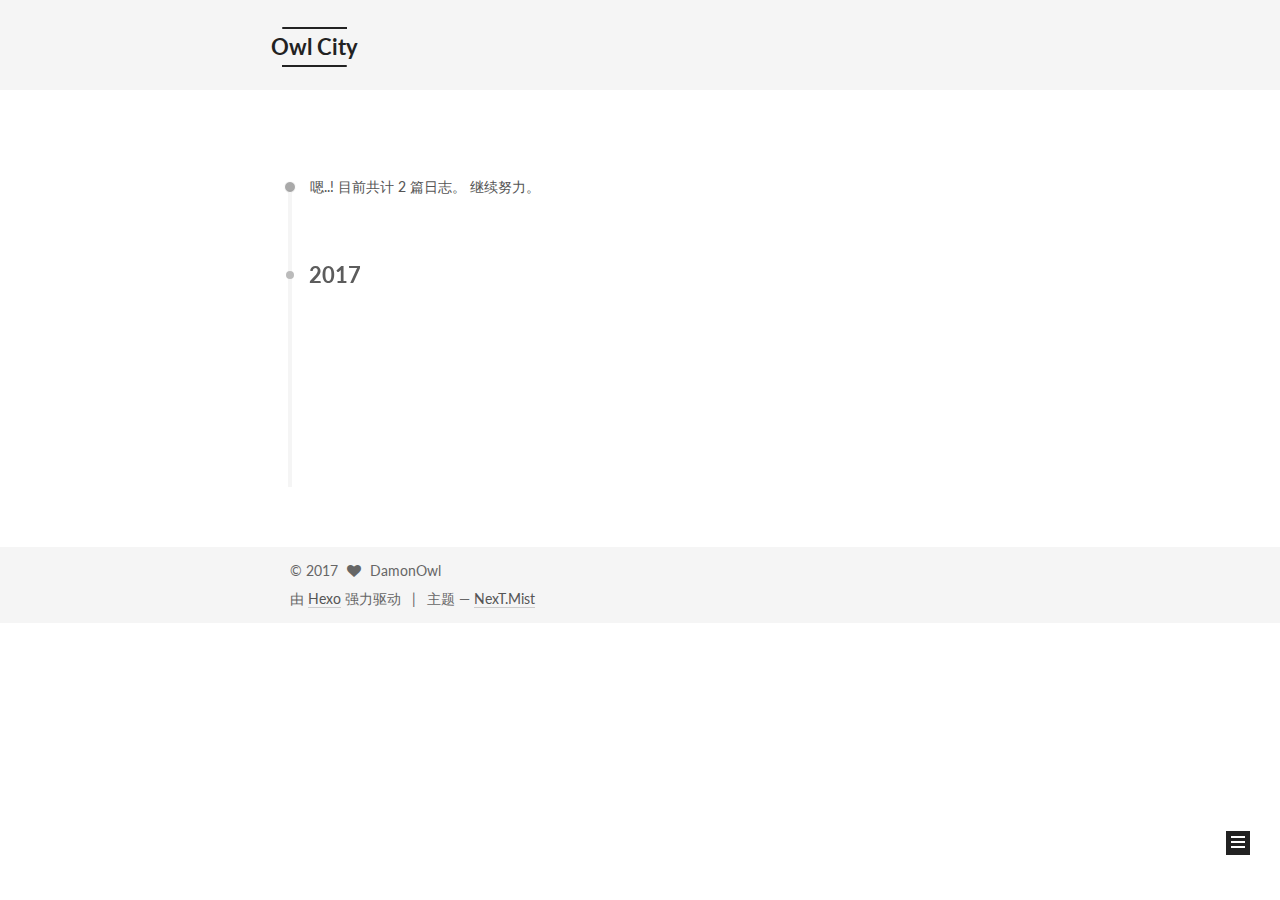
<file: archives/2017/index.html>
<!DOCTYPE html>



  


<html class="theme-next mist use-motion" lang="zh-Hans">
<head>
  <meta charset="UTF-8"/>
<meta http-equiv="X-UA-Compatible" content="IE=edge" />
<meta name="viewport" content="width=device-width, initial-scale=1, maximum-scale=1"/>
<meta name="theme-color" content="#222">









<meta http-equiv="Cache-Control" content="no-transform" />
<meta http-equiv="Cache-Control" content="no-siteapp" />















  
  
  <link href="/lib/fancybox/source/jquery.fancybox.css?v=2.1.5" rel="stylesheet" type="text/css" />




  
  
  
  

  
    
    
  

  

  

  

  

  
    
    
    <link href="//fonts.googleapis.com/css?family=Lato:300,300italic,400,400italic,700,700italic&subset=latin,latin-ext" rel="stylesheet" type="text/css">
  






<link href="/lib/font-awesome/css/font-awesome.min.css?v=4.6.2" rel="stylesheet" type="text/css" />

<link href="/css/main.css?v=5.1.2" rel="stylesheet" type="text/css" />


  <meta name="keywords" content="Hexo, NexT" />








  <link rel="shortcut icon" type="image/x-icon" href="/favicon.ico?v=5.1.2" />






<meta name="description" content="如果够出色也不能出头，至少做到没有第二个我">
<meta property="og:type" content="website">
<meta property="og:title" content="Owl City">
<meta property="og:url" content="http://yoursite.com/archives/2017/index.html">
<meta property="og:site_name" content="Owl City">
<meta property="og:description" content="如果够出色也不能出头，至少做到没有第二个我">
<meta property="og:locale" content="zh-Hans">
<meta name="twitter:card" content="summary">
<meta name="twitter:title" content="Owl City">
<meta name="twitter:description" content="如果够出色也不能出头，至少做到没有第二个我">



<script type="text/javascript" id="hexo.configurations">
  var NexT = window.NexT || {};
  var CONFIG = {
    root: '/',
    scheme: 'Mist',
    sidebar: {"position":"left","display":"post","offset":12,"offset_float":12,"b2t":false,"scrollpercent":false,"onmobile":false},
    fancybox: true,
    tabs: true,
    motion: true,
    duoshuo: {
      userId: '0',
      author: '博主'
    },
    algolia: {
      applicationID: '',
      apiKey: '',
      indexName: '',
      hits: {"per_page":10},
      labels: {"input_placeholder":"Search for Posts","hits_empty":"We didn't find any results for the search: ${query}","hits_stats":"${hits} results found in ${time} ms"}
    }
  };
</script>



  <link rel="canonical" href="http://yoursite.com/archives/2017/"/>





  <title>归档 | Owl City</title>
  








</head>

<body itemscope itemtype="http://schema.org/WebPage" lang="zh-Hans">

  
  
    
  

  <div class="container sidebar-position-left  page-archive  ">
    <div class="headband"></div>

    <header id="header" class="header" itemscope itemtype="http://schema.org/WPHeader">
      <div class="header-inner"><div class="site-brand-wrapper">
  <div class="site-meta ">
    

    <div class="custom-logo-site-title">
      <a href="/"  class="brand" rel="start">
        <span class="logo-line-before"><i></i></span>
        <span class="site-title">Owl City</span>
        <span class="logo-line-after"><i></i></span>
      </a>
    </div>
      
        <p class="site-subtitle"></p>
      
  </div>

  <div class="site-nav-toggle">
    <button>
      <span class="btn-bar"></span>
      <span class="btn-bar"></span>
      <span class="btn-bar"></span>
    </button>
  </div>
</div>

<nav class="site-nav">
  

  
    <ul id="menu" class="menu">
      
        
        <li class="menu-item menu-item-home">
          <a href="/" rel="section">
            
              <i class="menu-item-icon fa fa-fw fa-home"></i> <br />
            
            首页
          </a>
        </li>
      
        
        <li class="menu-item menu-item-archives">
          <a href="/archives/" rel="section">
            
              <i class="menu-item-icon fa fa-fw fa-archive"></i> <br />
            
            归档
          </a>
        </li>
      
        
        <li class="menu-item menu-item-tags">
          <a href="/tags/" rel="section">
            
              <i class="menu-item-icon fa fa-fw fa-tags"></i> <br />
            
            标签
          </a>
        </li>
      

      
    </ul>
  

  
</nav>



 </div>
    </header>

    <main id="main" class="main">
      <div class="main-inner">
        <div class="content-wrap">
          <div id="content" class="content">
            

  
  
  
  <div class="post-block archive">
    <div id="posts" class="posts-collapse">
      <span class="archive-move-on"></span>

      <span class="archive-page-counter">
        
        
        
          
        
        嗯..! 目前共计 2 篇日志。 继续努力。
      </span>

      

        
        
        

        
          
          <div class="collection-title">
            <h2 class="archive-year motion-element" id="archive-year-2017">2017</h2>
          </div>
        
        

        

  <article class="post post-type-normal" itemscope itemtype="http://schema.org/Article">
    <header class="post-header">

      <h2 class="post-title">
        
            <a class="post-title-link" href="/2017/08/20/移动端3D动画填坑/" itemprop="url">
              
                <span itemprop="name">移动端3D动画填坑</span>
              
            </a>
        
      </h2>

      <div class="post-meta">
        <time class="post-time" itemprop="dateCreated"
              datetime="2017-08-20T00:12:16+08:00"
              content="2017-08-20" >
          08-20
        </time>
      </div>

    </header>
  </article>



      

        
        
        

        
        

        

  <article class="post post-type-normal" itemscope itemtype="http://schema.org/Article">
    <header class="post-header">

      <h2 class="post-title">
        
            <a class="post-title-link" href="/2017/05/24/isntall mysql/" itemprop="url">
              
                <span itemprop="name">win10系统下安装mySQL（5.7）</span>
              
            </a>
        
      </h2>

      <div class="post-meta">
        <time class="post-time" itemprop="dateCreated"
              datetime="2017-05-24T17:59:10+08:00"
              content="2017-05-24" >
          05-24
        </time>
      </div>

    </header>
  </article>



      

    </div>
  </div>
  
  
  

  



          </div>
          


          

        </div>
        
          
  
  <div class="sidebar-toggle">
    <div class="sidebar-toggle-line-wrap">
      <span class="sidebar-toggle-line sidebar-toggle-line-first"></span>
      <span class="sidebar-toggle-line sidebar-toggle-line-middle"></span>
      <span class="sidebar-toggle-line sidebar-toggle-line-last"></span>
    </div>
  </div>

  <aside id="sidebar" class="sidebar">
    
    <div class="sidebar-inner">

      

      

      <section class="site-overview sidebar-panel sidebar-panel-active">
        <div class="site-author motion-element" itemprop="author" itemscope itemtype="http://schema.org/Person">
          <img class="site-author-image" itemprop="image"
               src="/images/avatar.jpg"
               alt="DamonOwl" />
          <p class="site-author-name" itemprop="name">DamonOwl</p>
           
              <p class="site-description motion-element" itemprop="description">如果够出色也不能出头，至少做到没有第二个我</p>
          
        </div>
        <nav class="site-state motion-element">

          
            <div class="site-state-item site-state-posts">
              <a href="/archives/">
                <span class="site-state-item-count">2</span>
                <span class="site-state-item-name">日志</span>
              </a>
            </div>
          

          

          
            
            
            <div class="site-state-item site-state-tags">
              
                <span class="site-state-item-count">1</span>
                <span class="site-state-item-name">标签</span>
              
            </div>
          

        </nav>

        

        <div class="links-of-author motion-element">
          
        </div>

        
        

        
        
          <div class="links-of-blogroll motion-element links-of-blogroll-block">
            <div class="links-of-blogroll-title">
              <i class="fa  fa-fw fa-globe"></i>
              可能是赌场广告
            </div>
            <ul class="links-of-blogroll-list">
              
                <li class="links-of-blogroll-item">
                  <a href="https://vhero.github.io/" title="Alex的小兵训练营" target="_blank">Alex的小兵训练营</a>
                </li>
              
            </ul>
          </div>
        

        


      </section>

      

      

    </div>
  </aside>


        
      </div>
    </main>

    <footer id="footer" class="footer">
      <div class="footer-inner">
        <div class="copyright" >
  
  &copy; 
  <span itemprop="copyrightYear">2017</span>
  <span class="with-love">
    <i class="fa fa-heart"></i>
  </span>
  <span class="author" itemprop="copyrightHolder">DamonOwl</span>

  
</div>


  <div class="powered-by">
    由 <a class="theme-link" href="https://hexo.io">Hexo</a> 强力驱动
  </div>

  <span class="post-meta-divider">|</span>

  <div class="theme-info">
    主题 &mdash;
    <a class="theme-link" href="https://github.com/iissnan/hexo-theme-next">
      NexT.Mist
    </a>
  </div>


        







        
      </div>
    </footer>

    
      <div class="back-to-top">
        <i class="fa fa-arrow-up"></i>
        
      </div>
    

  </div>

  

<script type="text/javascript">
  if (Object.prototype.toString.call(window.Promise) !== '[object Function]') {
    window.Promise = null;
  }
</script>









  












  
  <script type="text/javascript" src="/lib/jquery/index.js?v=2.1.3"></script>

  
  <script type="text/javascript" src="/lib/fastclick/lib/fastclick.min.js?v=1.0.6"></script>

  
  <script type="text/javascript" src="/lib/jquery_lazyload/jquery.lazyload.js?v=1.9.7"></script>

  
  <script type="text/javascript" src="/lib/velocity/velocity.min.js?v=1.2.1"></script>

  
  <script type="text/javascript" src="/lib/velocity/velocity.ui.min.js?v=1.2.1"></script>

  
  <script type="text/javascript" src="/lib/fancybox/source/jquery.fancybox.pack.js?v=2.1.5"></script>


  


  <script type="text/javascript" src="/js/src/utils.js?v=5.1.2"></script>

  <script type="text/javascript" src="/js/src/motion.js?v=5.1.2"></script>



  
  

  
  
    <script type="text/javascript" id="motion.page.archive">
      $('.archive-year').velocity('transition.slideLeftIn');
    </script>
  


  


  <script type="text/javascript" src="/js/src/bootstrap.js?v=5.1.2"></script>



  


  




	





  





  








  





  

  

  

  

  

  

</body>
</html>
</file>
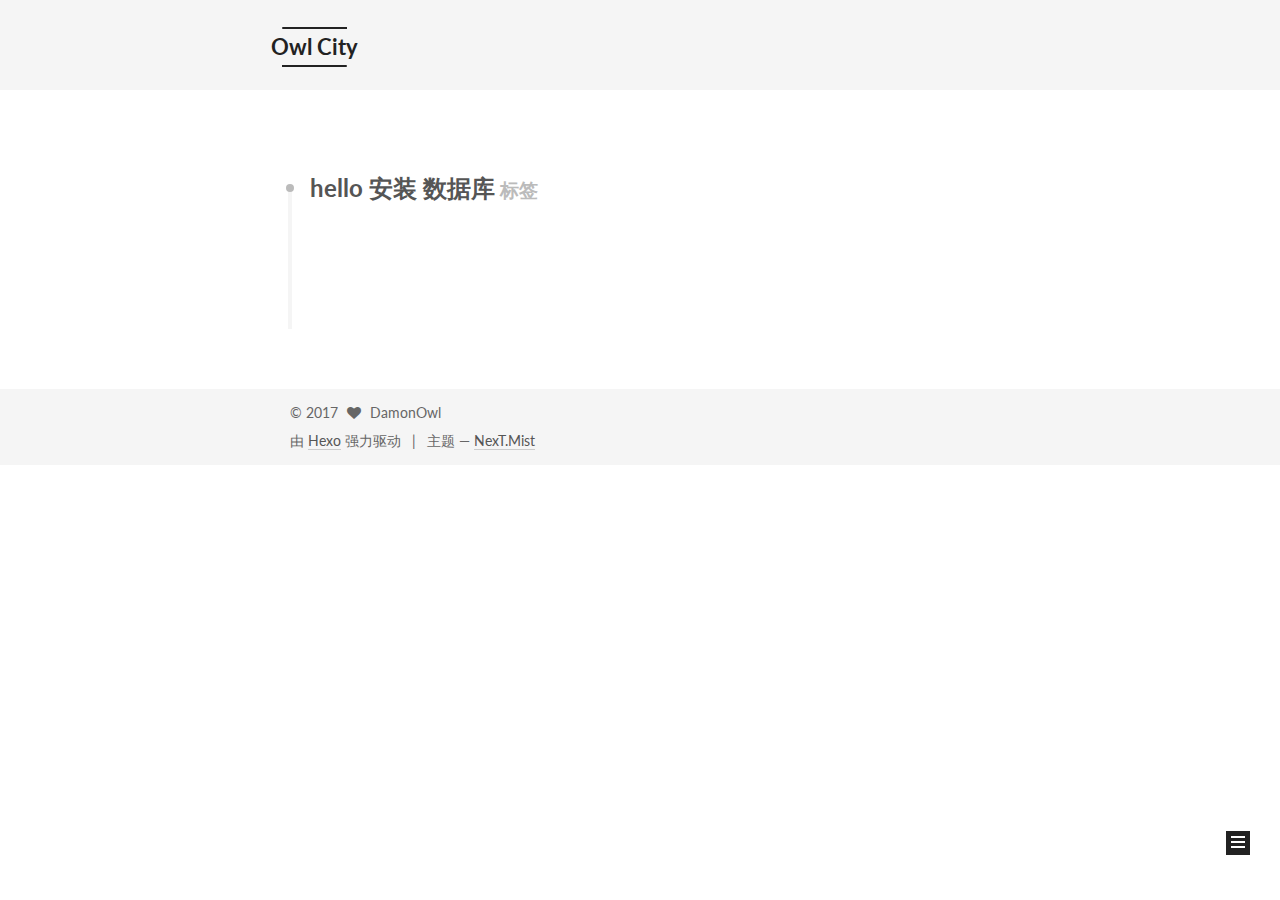
<file: tags/hello-安装-数据库/index.html>
<!DOCTYPE html>



  


<html class="theme-next mist use-motion" lang="zh-Hans">
<head>
  <meta charset="UTF-8"/>
<meta http-equiv="X-UA-Compatible" content="IE=edge" />
<meta name="viewport" content="width=device-width, initial-scale=1, maximum-scale=1"/>
<meta name="theme-color" content="#222">









<meta http-equiv="Cache-Control" content="no-transform" />
<meta http-equiv="Cache-Control" content="no-siteapp" />















  
  
  <link href="/lib/fancybox/source/jquery.fancybox.css?v=2.1.5" rel="stylesheet" type="text/css" />




  
  
  
  

  
    
    
  

  

  

  

  

  
    
    
    <link href="//fonts.googleapis.com/css?family=Lato:300,300italic,400,400italic,700,700italic&subset=latin,latin-ext" rel="stylesheet" type="text/css">
  






<link href="/lib/font-awesome/css/font-awesome.min.css?v=4.6.2" rel="stylesheet" type="text/css" />

<link href="/css/main.css?v=5.1.2" rel="stylesheet" type="text/css" />


  <meta name="keywords" content="Hexo, NexT" />








  <link rel="shortcut icon" type="image/x-icon" href="/favicon.ico?v=5.1.2" />






<meta name="description" content="如果够出色也不能出头，至少做到没有第二个我">
<meta property="og:type" content="website">
<meta property="og:title" content="Owl City">
<meta property="og:url" content="http://yoursite.com/tags/hello-安装-数据库/index.html">
<meta property="og:site_name" content="Owl City">
<meta property="og:description" content="如果够出色也不能出头，至少做到没有第二个我">
<meta property="og:locale" content="zh-Hans">
<meta name="twitter:card" content="summary">
<meta name="twitter:title" content="Owl City">
<meta name="twitter:description" content="如果够出色也不能出头，至少做到没有第二个我">



<script type="text/javascript" id="hexo.configurations">
  var NexT = window.NexT || {};
  var CONFIG = {
    root: '/',
    scheme: 'Mist',
    sidebar: {"position":"left","display":"post","offset":12,"offset_float":12,"b2t":false,"scrollpercent":false,"onmobile":false},
    fancybox: true,
    tabs: true,
    motion: true,
    duoshuo: {
      userId: '0',
      author: '博主'
    },
    algolia: {
      applicationID: '',
      apiKey: '',
      indexName: '',
      hits: {"per_page":10},
      labels: {"input_placeholder":"Search for Posts","hits_empty":"We didn't find any results for the search: ${query}","hits_stats":"${hits} results found in ${time} ms"}
    }
  };
</script>



  <link rel="canonical" href="http://yoursite.com/tags/hello-安装-数据库/"/>





  <title>标签: hello 安装 数据库 | Owl City</title>
  








</head>

<body itemscope itemtype="http://schema.org/WebPage" lang="zh-Hans">

  
  
    
  

  <div class="container sidebar-position-left  ">
    <div class="headband"></div>

    <header id="header" class="header" itemscope itemtype="http://schema.org/WPHeader">
      <div class="header-inner"><div class="site-brand-wrapper">
  <div class="site-meta ">
    

    <div class="custom-logo-site-title">
      <a href="/"  class="brand" rel="start">
        <span class="logo-line-before"><i></i></span>
        <span class="site-title">Owl City</span>
        <span class="logo-line-after"><i></i></span>
      </a>
    </div>
      
        <p class="site-subtitle"></p>
      
  </div>

  <div class="site-nav-toggle">
    <button>
      <span class="btn-bar"></span>
      <span class="btn-bar"></span>
      <span class="btn-bar"></span>
    </button>
  </div>
</div>

<nav class="site-nav">
  

  
    <ul id="menu" class="menu">
      
        
        <li class="menu-item menu-item-home">
          <a href="/" rel="section">
            
              <i class="menu-item-icon fa fa-fw fa-home"></i> <br />
            
            首页
          </a>
        </li>
      
        
        <li class="menu-item menu-item-archives">
          <a href="/archives/" rel="section">
            
              <i class="menu-item-icon fa fa-fw fa-archive"></i> <br />
            
            归档
          </a>
        </li>
      
        
        <li class="menu-item menu-item-tags">
          <a href="/tags/" rel="section">
            
              <i class="menu-item-icon fa fa-fw fa-tags"></i> <br />
            
            标签
          </a>
        </li>
      

      
    </ul>
  

  
</nav>



 </div>
    </header>

    <main id="main" class="main">
      <div class="main-inner">
        <div class="content-wrap">
          <div id="content" class="content">
            

  
  
  
  <div class="post-block tag">

    <div id="posts" class="posts-collapse">
      <div class="collection-title">
        <h1>hello 安装 数据库<small>标签</small>
        </h1>
      </div>

      
        

  <article class="post post-type-normal" itemscope itemtype="http://schema.org/Article">
    <header class="post-header">

      <h2 class="post-title">
        
            <a class="post-title-link" href="/2017/05/24/isntall mysql/" itemprop="url">
              
                <span itemprop="name">win10系统下安装mySQL（5.7）</span>
              
            </a>
        
      </h2>

      <div class="post-meta">
        <time class="post-time" itemprop="dateCreated"
              datetime="2017-05-24T17:59:10+08:00"
              content="2017-05-24" >
          05-24
        </time>
      </div>

    </header>
  </article>


      
    </div>

  </div>
  
  
  

  


          </div>
          


          

        </div>
        
          
  
  <div class="sidebar-toggle">
    <div class="sidebar-toggle-line-wrap">
      <span class="sidebar-toggle-line sidebar-toggle-line-first"></span>
      <span class="sidebar-toggle-line sidebar-toggle-line-middle"></span>
      <span class="sidebar-toggle-line sidebar-toggle-line-last"></span>
    </div>
  </div>

  <aside id="sidebar" class="sidebar">
    
    <div class="sidebar-inner">

      

      

      <section class="site-overview sidebar-panel sidebar-panel-active">
        <div class="site-author motion-element" itemprop="author" itemscope itemtype="http://schema.org/Person">
          <img class="site-author-image" itemprop="image"
               src="/images/avatar.jpg"
               alt="DamonOwl" />
          <p class="site-author-name" itemprop="name">DamonOwl</p>
           
              <p class="site-description motion-element" itemprop="description">如果够出色也不能出头，至少做到没有第二个我</p>
          
        </div>
        <nav class="site-state motion-element">

          
            <div class="site-state-item site-state-posts">
              <a href="/archives/">
                <span class="site-state-item-count">2</span>
                <span class="site-state-item-name">日志</span>
              </a>
            </div>
          

          

          
            
            
            <div class="site-state-item site-state-tags">
              
                <span class="site-state-item-count">1</span>
                <span class="site-state-item-name">标签</span>
              
            </div>
          

        </nav>

        

        <div class="links-of-author motion-element">
          
        </div>

        
        

        
        
          <div class="links-of-blogroll motion-element links-of-blogroll-block">
            <div class="links-of-blogroll-title">
              <i class="fa  fa-fw fa-globe"></i>
              可能是赌场广告
            </div>
            <ul class="links-of-blogroll-list">
              
                <li class="links-of-blogroll-item">
                  <a href="https://vhero.github.io/" title="Alex的小兵训练营" target="_blank">Alex的小兵训练营</a>
                </li>
              
            </ul>
          </div>
        

        


      </section>

      

      

    </div>
  </aside>


        
      </div>
    </main>

    <footer id="footer" class="footer">
      <div class="footer-inner">
        <div class="copyright" >
  
  &copy; 
  <span itemprop="copyrightYear">2017</span>
  <span class="with-love">
    <i class="fa fa-heart"></i>
  </span>
  <span class="author" itemprop="copyrightHolder">DamonOwl</span>

  
</div>


  <div class="powered-by">
    由 <a class="theme-link" href="https://hexo.io">Hexo</a> 强力驱动
  </div>

  <span class="post-meta-divider">|</span>

  <div class="theme-info">
    主题 &mdash;
    <a class="theme-link" href="https://github.com/iissnan/hexo-theme-next">
      NexT.Mist
    </a>
  </div>


        







        
      </div>
    </footer>

    
      <div class="back-to-top">
        <i class="fa fa-arrow-up"></i>
        
      </div>
    

  </div>

  

<script type="text/javascript">
  if (Object.prototype.toString.call(window.Promise) !== '[object Function]') {
    window.Promise = null;
  }
</script>









  












  
  <script type="text/javascript" src="/lib/jquery/index.js?v=2.1.3"></script>

  
  <script type="text/javascript" src="/lib/fastclick/lib/fastclick.min.js?v=1.0.6"></script>

  
  <script type="text/javascript" src="/lib/jquery_lazyload/jquery.lazyload.js?v=1.9.7"></script>

  
  <script type="text/javascript" src="/lib/velocity/velocity.min.js?v=1.2.1"></script>

  
  <script type="text/javascript" src="/lib/velocity/velocity.ui.min.js?v=1.2.1"></script>

  
  <script type="text/javascript" src="/lib/fancybox/source/jquery.fancybox.pack.js?v=2.1.5"></script>


  


  <script type="text/javascript" src="/js/src/utils.js?v=5.1.2"></script>

  <script type="text/javascript" src="/js/src/motion.js?v=5.1.2"></script>



  
  

  
    <script type="text/javascript" src="/js/src/scrollspy.js?v=5.1.2"></script>
<script type="text/javascript" src="/js/src/post-details.js?v=5.1.2"></script>

  

  


  <script type="text/javascript" src="/js/src/bootstrap.js?v=5.1.2"></script>



  


  




	





  





  








  





  

  

  

  

  

  

</body>
</html>
</file>
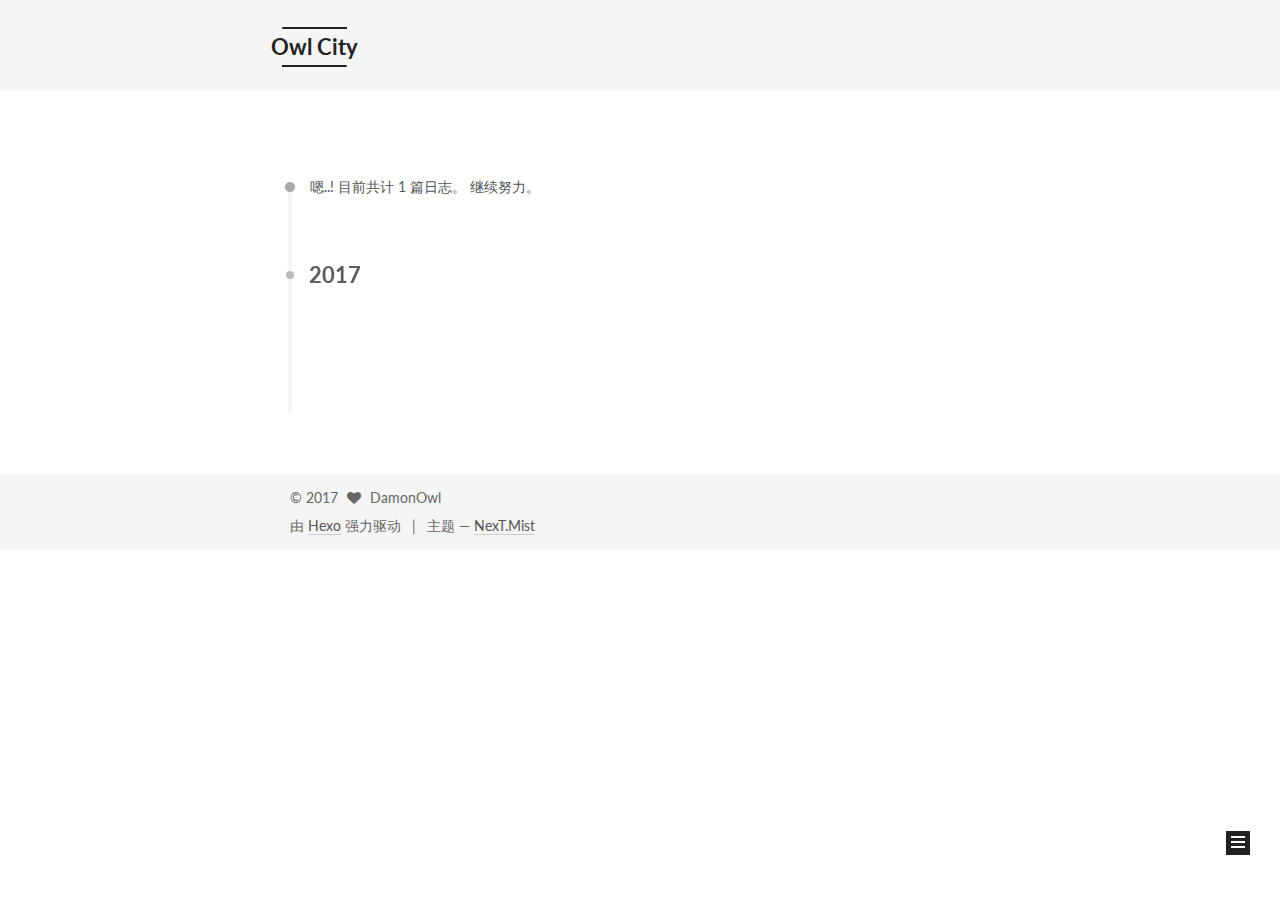
<file: archives/2017/05/index.html>
<!DOCTYPE html>



  


<html class="theme-next mist use-motion" lang="zh-Hans">
<head>
  <meta charset="UTF-8"/>
<meta http-equiv="X-UA-Compatible" content="IE=edge" />
<meta name="viewport" content="width=device-width, initial-scale=1, maximum-scale=1"/>
<meta name="theme-color" content="#222">









<meta http-equiv="Cache-Control" content="no-transform" />
<meta http-equiv="Cache-Control" content="no-siteapp" />















  
  
  <link href="/lib/fancybox/source/jquery.fancybox.css?v=2.1.5" rel="stylesheet" type="text/css" />




  
  
  
  

  
    
    
  

  

  

  

  

  
    
    
    <link href="//fonts.googleapis.com/css?family=Lato:300,300italic,400,400italic,700,700italic&subset=latin,latin-ext" rel="stylesheet" type="text/css">
  






<link href="/lib/font-awesome/css/font-awesome.min.css?v=4.6.2" rel="stylesheet" type="text/css" />

<link href="/css/main.css?v=5.1.2" rel="stylesheet" type="text/css" />


  <meta name="keywords" content="Hexo, NexT" />








  <link rel="shortcut icon" type="image/x-icon" href="/favicon.ico?v=5.1.2" />






<meta name="description" content="如果够出色也不能出头，至少做到没有第二个我">
<meta property="og:type" content="website">
<meta property="og:title" content="Owl City">
<meta property="og:url" content="http://yoursite.com/archives/2017/05/index.html">
<meta property="og:site_name" content="Owl City">
<meta property="og:description" content="如果够出色也不能出头，至少做到没有第二个我">
<meta property="og:locale" content="zh-Hans">
<meta name="twitter:card" content="summary">
<meta name="twitter:title" content="Owl City">
<meta name="twitter:description" content="如果够出色也不能出头，至少做到没有第二个我">



<script type="text/javascript" id="hexo.configurations">
  var NexT = window.NexT || {};
  var CONFIG = {
    root: '/',
    scheme: 'Mist',
    sidebar: {"position":"left","display":"post","offset":12,"offset_float":12,"b2t":false,"scrollpercent":false,"onmobile":false},
    fancybox: true,
    tabs: true,
    motion: true,
    duoshuo: {
      userId: '0',
      author: '博主'
    },
    algolia: {
      applicationID: '',
      apiKey: '',
      indexName: '',
      hits: {"per_page":10},
      labels: {"input_placeholder":"Search for Posts","hits_empty":"We didn't find any results for the search: ${query}","hits_stats":"${hits} results found in ${time} ms"}
    }
  };
</script>



  <link rel="canonical" href="http://yoursite.com/archives/2017/05/"/>





  <title>归档 | Owl City</title>
  








</head>

<body itemscope itemtype="http://schema.org/WebPage" lang="zh-Hans">

  
  
    
  

  <div class="container sidebar-position-left  page-archive  ">
    <div class="headband"></div>

    <header id="header" class="header" itemscope itemtype="http://schema.org/WPHeader">
      <div class="header-inner"><div class="site-brand-wrapper">
  <div class="site-meta ">
    

    <div class="custom-logo-site-title">
      <a href="/"  class="brand" rel="start">
        <span class="logo-line-before"><i></i></span>
        <span class="site-title">Owl City</span>
        <span class="logo-line-after"><i></i></span>
      </a>
    </div>
      
        <p class="site-subtitle"></p>
      
  </div>

  <div class="site-nav-toggle">
    <button>
      <span class="btn-bar"></span>
      <span class="btn-bar"></span>
      <span class="btn-bar"></span>
    </button>
  </div>
</div>

<nav class="site-nav">
  

  
    <ul id="menu" class="menu">
      
        
        <li class="menu-item menu-item-home">
          <a href="/" rel="section">
            
              <i class="menu-item-icon fa fa-fw fa-home"></i> <br />
            
            首页
          </a>
        </li>
      
        
        <li class="menu-item menu-item-archives">
          <a href="/archives/" rel="section">
            
              <i class="menu-item-icon fa fa-fw fa-archive"></i> <br />
            
            归档
          </a>
        </li>
      
        
        <li class="menu-item menu-item-tags">
          <a href="/tags/" rel="section">
            
              <i class="menu-item-icon fa fa-fw fa-tags"></i> <br />
            
            标签
          </a>
        </li>
      

      
    </ul>
  

  
</nav>



 </div>
    </header>

    <main id="main" class="main">
      <div class="main-inner">
        <div class="content-wrap">
          <div id="content" class="content">
            

  
  
  
  <div class="post-block archive">
    <div id="posts" class="posts-collapse">
      <span class="archive-move-on"></span>

      <span class="archive-page-counter">
        
        
        
          
        
        嗯..! 目前共计 1 篇日志。 继续努力。
      </span>

      

        
        
        

        
          
          <div class="collection-title">
            <h2 class="archive-year motion-element" id="archive-year-2017">2017</h2>
          </div>
        
        

        

  <article class="post post-type-normal" itemscope itemtype="http://schema.org/Article">
    <header class="post-header">

      <h2 class="post-title">
        
            <a class="post-title-link" href="/2017/05/24/isntall mysql/" itemprop="url">
              
                <span itemprop="name">win10系统下安装mySQL（5.7）</span>
              
            </a>
        
      </h2>

      <div class="post-meta">
        <time class="post-time" itemprop="dateCreated"
              datetime="2017-05-24T17:59:10+08:00"
              content="2017-05-24" >
          05-24
        </time>
      </div>

    </header>
  </article>



      

    </div>
  </div>
  
  
  

  



          </div>
          


          

        </div>
        
          
  
  <div class="sidebar-toggle">
    <div class="sidebar-toggle-line-wrap">
      <span class="sidebar-toggle-line sidebar-toggle-line-first"></span>
      <span class="sidebar-toggle-line sidebar-toggle-line-middle"></span>
      <span class="sidebar-toggle-line sidebar-toggle-line-last"></span>
    </div>
  </div>

  <aside id="sidebar" class="sidebar">
    
    <div class="sidebar-inner">

      

      

      <section class="site-overview sidebar-panel sidebar-panel-active">
        <div class="site-author motion-element" itemprop="author" itemscope itemtype="http://schema.org/Person">
          <img class="site-author-image" itemprop="image"
               src="/images/avatar.jpg"
               alt="DamonOwl" />
          <p class="site-author-name" itemprop="name">DamonOwl</p>
           
              <p class="site-description motion-element" itemprop="description">如果够出色也不能出头，至少做到没有第二个我</p>
          
        </div>
        <nav class="site-state motion-element">

          
            <div class="site-state-item site-state-posts">
              <a href="/archives/">
                <span class="site-state-item-count">1</span>
                <span class="site-state-item-name">日志</span>
              </a>
            </div>
          

          

          
            
            
            <div class="site-state-item site-state-tags">
              
                <span class="site-state-item-count">1</span>
                <span class="site-state-item-name">标签</span>
              
            </div>
          

        </nav>

        

        <div class="links-of-author motion-element">
          
        </div>

        
        

        
        
          <div class="links-of-blogroll motion-element links-of-blogroll-block">
            <div class="links-of-blogroll-title">
              <i class="fa  fa-fw fa-globe"></i>
              可能是赌场广告
            </div>
            <ul class="links-of-blogroll-list">
              
                <li class="links-of-blogroll-item">
                  <a href="https://vhero.github.io/" title="Alex的小兵训练营" target="_blank">Alex的小兵训练营</a>
                </li>
              
            </ul>
          </div>
        

        


      </section>

      

      

    </div>
  </aside>


        
      </div>
    </main>

    <footer id="footer" class="footer">
      <div class="footer-inner">
        <div class="copyright" >
  
  &copy; 
  <span itemprop="copyrightYear">2017</span>
  <span class="with-love">
    <i class="fa fa-heart"></i>
  </span>
  <span class="author" itemprop="copyrightHolder">DamonOwl</span>

  
</div>


  <div class="powered-by">
    由 <a class="theme-link" href="https://hexo.io">Hexo</a> 强力驱动
  </div>

  <span class="post-meta-divider">|</span>

  <div class="theme-info">
    主题 &mdash;
    <a class="theme-link" href="https://github.com/iissnan/hexo-theme-next">
      NexT.Mist
    </a>
  </div>


        







        
      </div>
    </footer>

    
      <div class="back-to-top">
        <i class="fa fa-arrow-up"></i>
        
      </div>
    

  </div>

  

<script type="text/javascript">
  if (Object.prototype.toString.call(window.Promise) !== '[object Function]') {
    window.Promise = null;
  }
</script>









  












  
  <script type="text/javascript" src="/lib/jquery/index.js?v=2.1.3"></script>

  
  <script type="text/javascript" src="/lib/fastclick/lib/fastclick.min.js?v=1.0.6"></script>

  
  <script type="text/javascript" src="/lib/jquery_lazyload/jquery.lazyload.js?v=1.9.7"></script>

  
  <script type="text/javascript" src="/lib/velocity/velocity.min.js?v=1.2.1"></script>

  
  <script type="text/javascript" src="/lib/velocity/velocity.ui.min.js?v=1.2.1"></script>

  
  <script type="text/javascript" src="/lib/fancybox/source/jquery.fancybox.pack.js?v=2.1.5"></script>


  


  <script type="text/javascript" src="/js/src/utils.js?v=5.1.2"></script>

  <script type="text/javascript" src="/js/src/motion.js?v=5.1.2"></script>



  
  

  
  
    <script type="text/javascript" id="motion.page.archive">
      $('.archive-year').velocity('transition.slideLeftIn');
    </script>
  


  


  <script type="text/javascript" src="/js/src/bootstrap.js?v=5.1.2"></script>



  


  




	





  





  








  





  

  

  

  

  

  

</body>
</html>
</file>
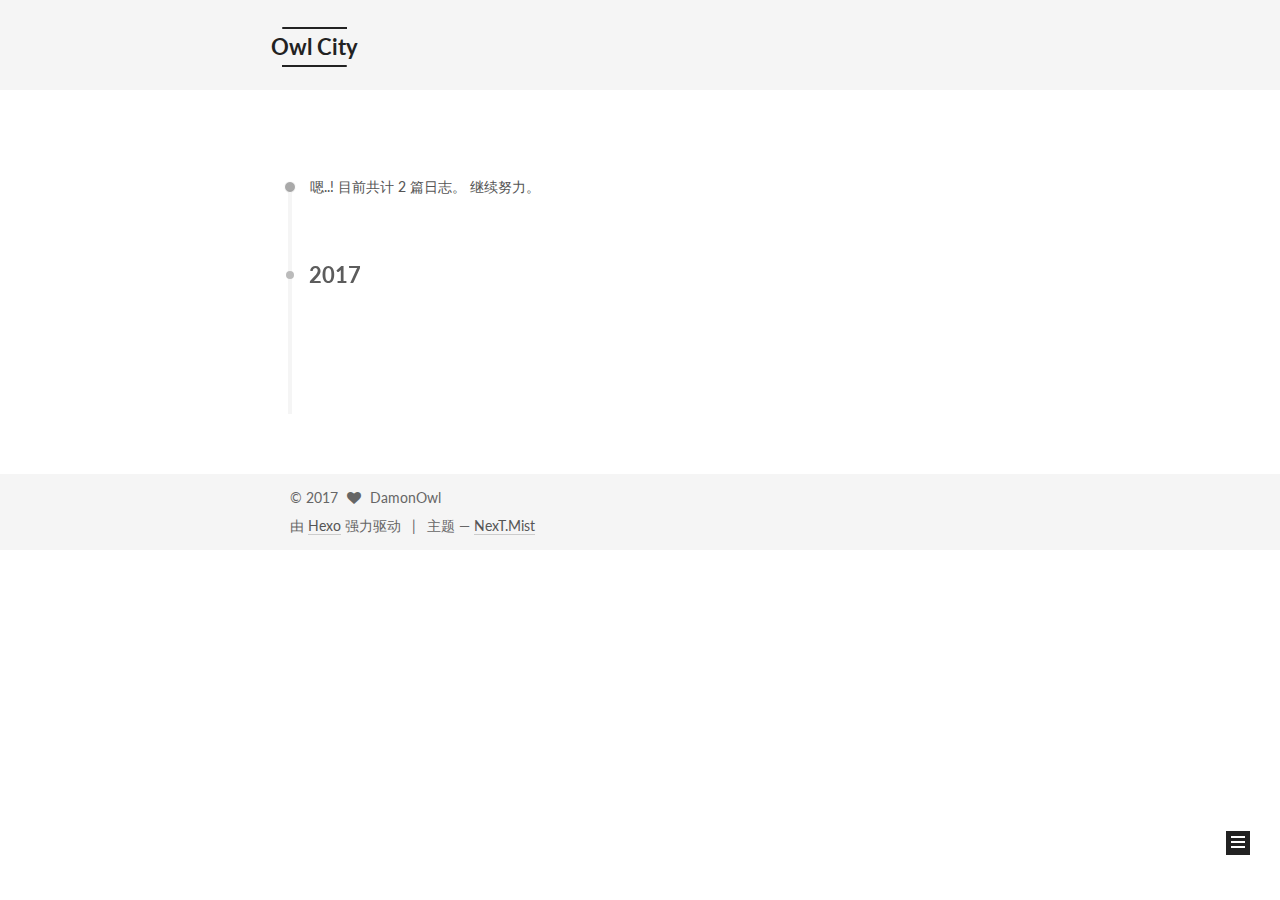
<file: archives/2017/08/index.html>
<!DOCTYPE html>



  


<html class="theme-next mist use-motion" lang="zh-Hans">
<head>
  <meta charset="UTF-8"/>
<meta http-equiv="X-UA-Compatible" content="IE=edge" />
<meta name="viewport" content="width=device-width, initial-scale=1, maximum-scale=1"/>
<meta name="theme-color" content="#222">









<meta http-equiv="Cache-Control" content="no-transform" />
<meta http-equiv="Cache-Control" content="no-siteapp" />















  
  
  <link href="/lib/fancybox/source/jquery.fancybox.css?v=2.1.5" rel="stylesheet" type="text/css" />




  
  
  
  

  
    
    
  

  

  

  

  

  
    
    
    <link href="//fonts.googleapis.com/css?family=Lato:300,300italic,400,400italic,700,700italic&subset=latin,latin-ext" rel="stylesheet" type="text/css">
  






<link href="/lib/font-awesome/css/font-awesome.min.css?v=4.6.2" rel="stylesheet" type="text/css" />

<link href="/css/main.css?v=5.1.2" rel="stylesheet" type="text/css" />


  <meta name="keywords" content="Hexo, NexT" />








  <link rel="shortcut icon" type="image/x-icon" href="/favicon.ico?v=5.1.2" />






<meta name="description" content="如果够出色也不能出头，至少做到没有第二个我">
<meta property="og:type" content="website">
<meta property="og:title" content="Owl City">
<meta property="og:url" content="http://yoursite.com/archives/2017/08/index.html">
<meta property="og:site_name" content="Owl City">
<meta property="og:description" content="如果够出色也不能出头，至少做到没有第二个我">
<meta property="og:locale" content="zh-Hans">
<meta name="twitter:card" content="summary">
<meta name="twitter:title" content="Owl City">
<meta name="twitter:description" content="如果够出色也不能出头，至少做到没有第二个我">



<script type="text/javascript" id="hexo.configurations">
  var NexT = window.NexT || {};
  var CONFIG = {
    root: '/',
    scheme: 'Mist',
    sidebar: {"position":"left","display":"post","offset":12,"offset_float":12,"b2t":false,"scrollpercent":false,"onmobile":false},
    fancybox: true,
    tabs: true,
    motion: true,
    duoshuo: {
      userId: '0',
      author: '博主'
    },
    algolia: {
      applicationID: '',
      apiKey: '',
      indexName: '',
      hits: {"per_page":10},
      labels: {"input_placeholder":"Search for Posts","hits_empty":"We didn't find any results for the search: ${query}","hits_stats":"${hits} results found in ${time} ms"}
    }
  };
</script>



  <link rel="canonical" href="http://yoursite.com/archives/2017/08/"/>





  <title>归档 | Owl City</title>
  








</head>

<body itemscope itemtype="http://schema.org/WebPage" lang="zh-Hans">

  
  
    
  

  <div class="container sidebar-position-left  page-archive  ">
    <div class="headband"></div>

    <header id="header" class="header" itemscope itemtype="http://schema.org/WPHeader">
      <div class="header-inner"><div class="site-brand-wrapper">
  <div class="site-meta ">
    

    <div class="custom-logo-site-title">
      <a href="/"  class="brand" rel="start">
        <span class="logo-line-before"><i></i></span>
        <span class="site-title">Owl City</span>
        <span class="logo-line-after"><i></i></span>
      </a>
    </div>
      
        <p class="site-subtitle"></p>
      
  </div>

  <div class="site-nav-toggle">
    <button>
      <span class="btn-bar"></span>
      <span class="btn-bar"></span>
      <span class="btn-bar"></span>
    </button>
  </div>
</div>

<nav class="site-nav">
  

  
    <ul id="menu" class="menu">
      
        
        <li class="menu-item menu-item-home">
          <a href="/" rel="section">
            
              <i class="menu-item-icon fa fa-fw fa-home"></i> <br />
            
            首页
          </a>
        </li>
      
        
        <li class="menu-item menu-item-archives">
          <a href="/archives/" rel="section">
            
              <i class="menu-item-icon fa fa-fw fa-archive"></i> <br />
            
            归档
          </a>
        </li>
      
        
        <li class="menu-item menu-item-tags">
          <a href="/tags/" rel="section">
            
              <i class="menu-item-icon fa fa-fw fa-tags"></i> <br />
            
            标签
          </a>
        </li>
      

      
    </ul>
  

  
</nav>



 </div>
    </header>

    <main id="main" class="main">
      <div class="main-inner">
        <div class="content-wrap">
          <div id="content" class="content">
            

  
  
  
  <div class="post-block archive">
    <div id="posts" class="posts-collapse">
      <span class="archive-move-on"></span>

      <span class="archive-page-counter">
        
        
        
          
        
        嗯..! 目前共计 2 篇日志。 继续努力。
      </span>

      

        
        
        

        
          
          <div class="collection-title">
            <h2 class="archive-year motion-element" id="archive-year-2017">2017</h2>
          </div>
        
        

        

  <article class="post post-type-normal" itemscope itemtype="http://schema.org/Article">
    <header class="post-header">

      <h2 class="post-title">
        
            <a class="post-title-link" href="/2017/08/20/移动端3D动画填坑/" itemprop="url">
              
                <span itemprop="name">移动端3D动画填坑</span>
              
            </a>
        
      </h2>

      <div class="post-meta">
        <time class="post-time" itemprop="dateCreated"
              datetime="2017-08-20T00:12:16+08:00"
              content="2017-08-20" >
          08-20
        </time>
      </div>

    </header>
  </article>



      

    </div>
  </div>
  
  
  

  



          </div>
          


          

        </div>
        
          
  
  <div class="sidebar-toggle">
    <div class="sidebar-toggle-line-wrap">
      <span class="sidebar-toggle-line sidebar-toggle-line-first"></span>
      <span class="sidebar-toggle-line sidebar-toggle-line-middle"></span>
      <span class="sidebar-toggle-line sidebar-toggle-line-last"></span>
    </div>
  </div>

  <aside id="sidebar" class="sidebar">
    
    <div class="sidebar-inner">

      

      

      <section class="site-overview sidebar-panel sidebar-panel-active">
        <div class="site-author motion-element" itemprop="author" itemscope itemtype="http://schema.org/Person">
          <img class="site-author-image" itemprop="image"
               src="/images/avatar.jpg"
               alt="DamonOwl" />
          <p class="site-author-name" itemprop="name">DamonOwl</p>
           
              <p class="site-description motion-element" itemprop="description">如果够出色也不能出头，至少做到没有第二个我</p>
          
        </div>
        <nav class="site-state motion-element">

          
            <div class="site-state-item site-state-posts">
              <a href="/archives/">
                <span class="site-state-item-count">2</span>
                <span class="site-state-item-name">日志</span>
              </a>
            </div>
          

          

          
            
            
            <div class="site-state-item site-state-tags">
              
                <span class="site-state-item-count">1</span>
                <span class="site-state-item-name">标签</span>
              
            </div>
          

        </nav>

        

        <div class="links-of-author motion-element">
          
        </div>

        
        

        
        
          <div class="links-of-blogroll motion-element links-of-blogroll-block">
            <div class="links-of-blogroll-title">
              <i class="fa  fa-fw fa-globe"></i>
              可能是赌场广告
            </div>
            <ul class="links-of-blogroll-list">
              
                <li class="links-of-blogroll-item">
                  <a href="https://vhero.github.io/" title="Alex的小兵训练营" target="_blank">Alex的小兵训练营</a>
                </li>
              
            </ul>
          </div>
        

        


      </section>

      

      

    </div>
  </aside>


        
      </div>
    </main>

    <footer id="footer" class="footer">
      <div class="footer-inner">
        <div class="copyright" >
  
  &copy; 
  <span itemprop="copyrightYear">2017</span>
  <span class="with-love">
    <i class="fa fa-heart"></i>
  </span>
  <span class="author" itemprop="copyrightHolder">DamonOwl</span>

  
</div>


  <div class="powered-by">
    由 <a class="theme-link" href="https://hexo.io">Hexo</a> 强力驱动
  </div>

  <span class="post-meta-divider">|</span>

  <div class="theme-info">
    主题 &mdash;
    <a class="theme-link" href="https://github.com/iissnan/hexo-theme-next">
      NexT.Mist
    </a>
  </div>


        







        
      </div>
    </footer>

    
      <div class="back-to-top">
        <i class="fa fa-arrow-up"></i>
        
      </div>
    

  </div>

  

<script type="text/javascript">
  if (Object.prototype.toString.call(window.Promise) !== '[object Function]') {
    window.Promise = null;
  }
</script>









  












  
  <script type="text/javascript" src="/lib/jquery/index.js?v=2.1.3"></script>

  
  <script type="text/javascript" src="/lib/fastclick/lib/fastclick.min.js?v=1.0.6"></script>

  
  <script type="text/javascript" src="/lib/jquery_lazyload/jquery.lazyload.js?v=1.9.7"></script>

  
  <script type="text/javascript" src="/lib/velocity/velocity.min.js?v=1.2.1"></script>

  
  <script type="text/javascript" src="/lib/velocity/velocity.ui.min.js?v=1.2.1"></script>

  
  <script type="text/javascript" src="/lib/fancybox/source/jquery.fancybox.pack.js?v=2.1.5"></script>


  


  <script type="text/javascript" src="/js/src/utils.js?v=5.1.2"></script>

  <script type="text/javascript" src="/js/src/motion.js?v=5.1.2"></script>



  
  

  
  
    <script type="text/javascript" id="motion.page.archive">
      $('.archive-year').velocity('transition.slideLeftIn');
    </script>
  


  


  <script type="text/javascript" src="/js/src/bootstrap.js?v=5.1.2"></script>



  


  




	





  





  








  





  

  

  

  

  

  

</body>
</html>
</file>
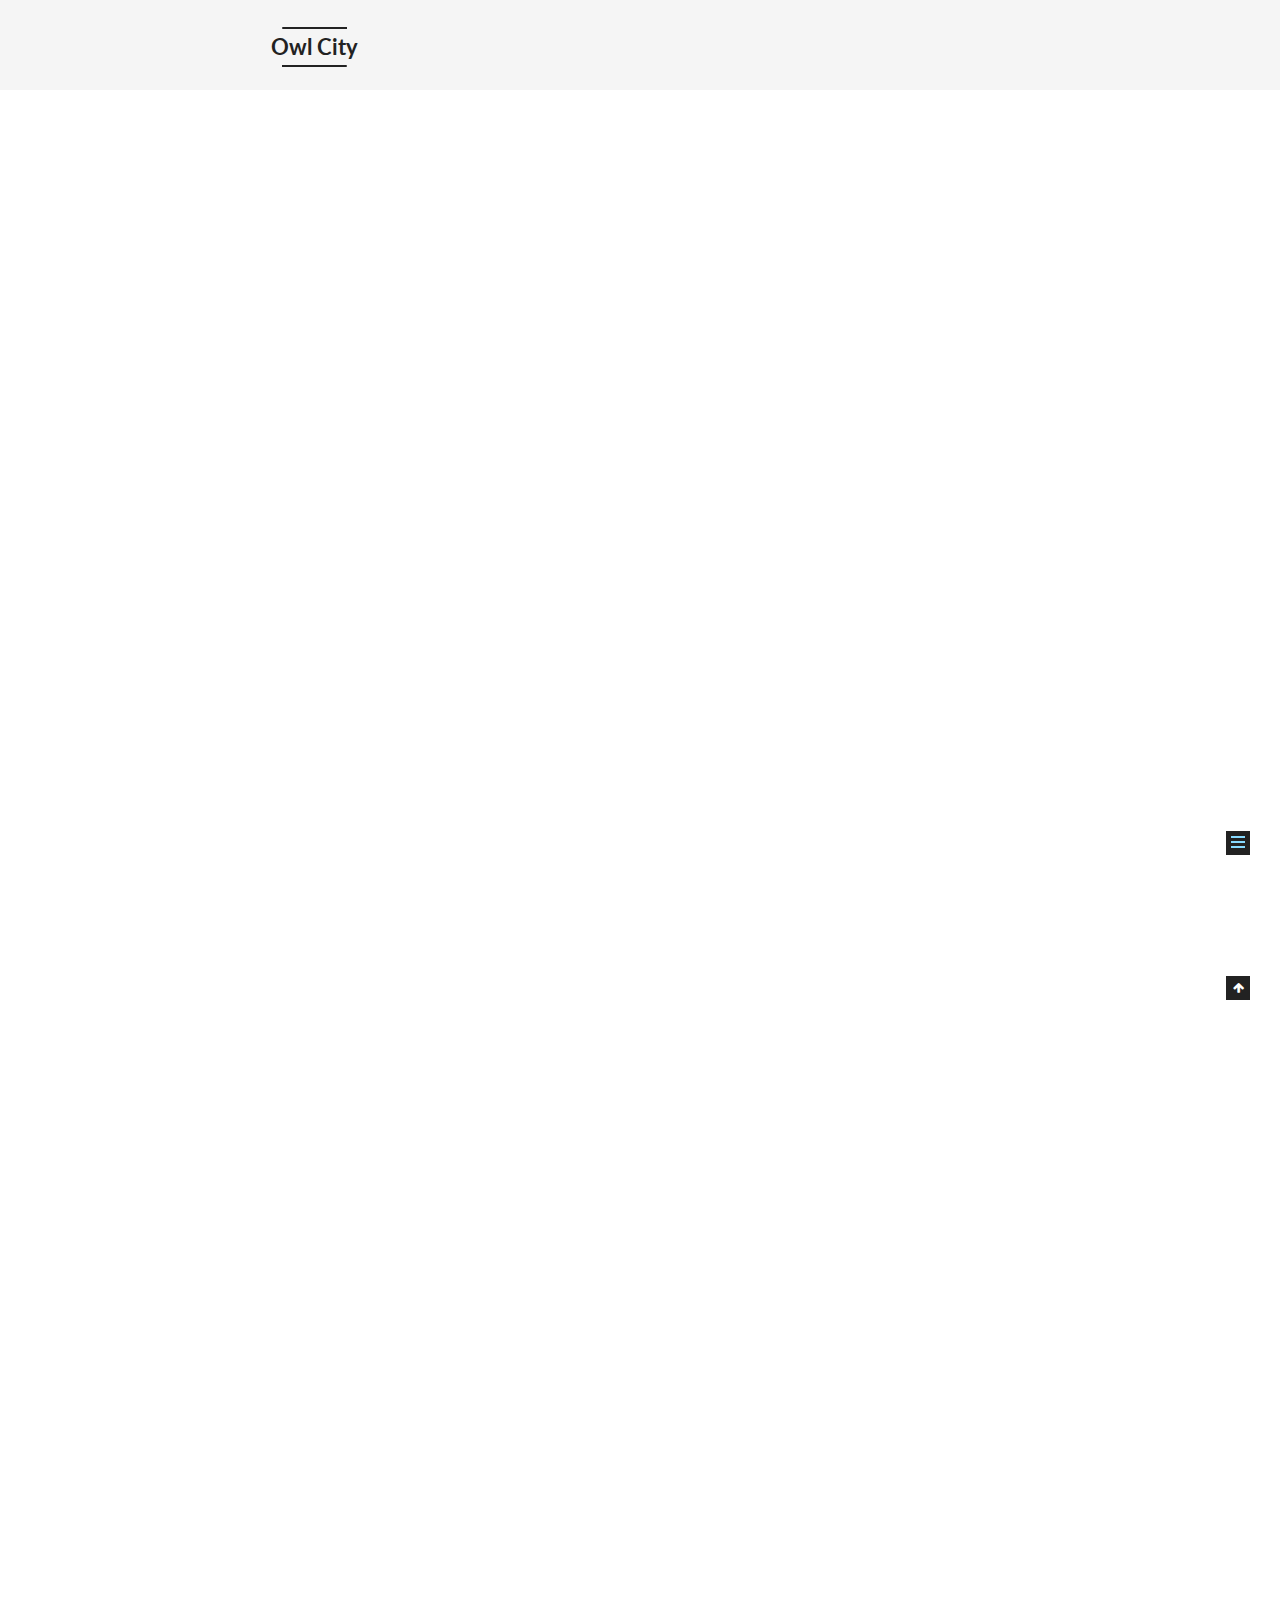
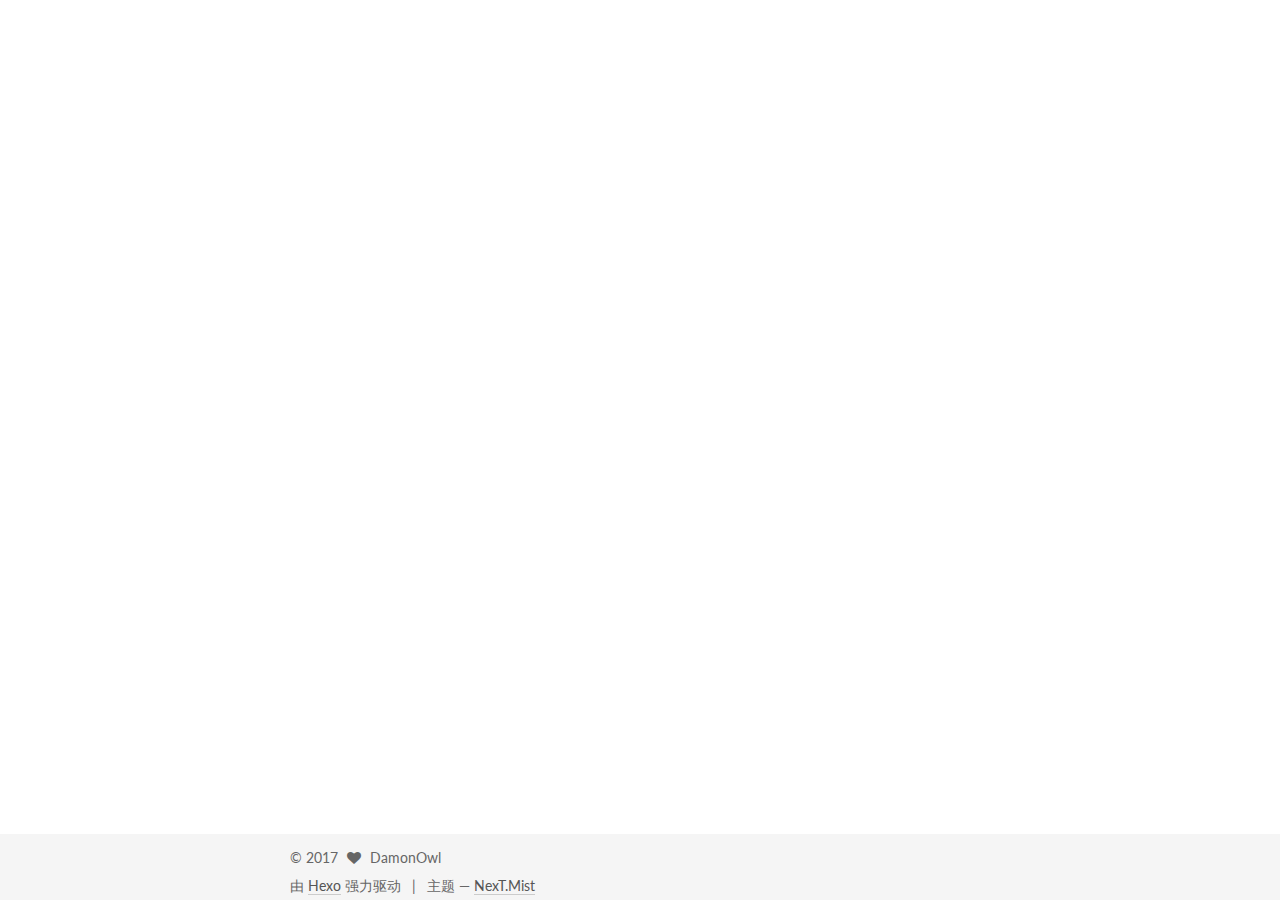
<file: 2017/05/24/isntall mysql/index.html>
<!DOCTYPE html>



  


<html class="theme-next mist use-motion" lang="zh-Hans">
<head>
  <meta charset="UTF-8"/>
<meta http-equiv="X-UA-Compatible" content="IE=edge" />
<meta name="viewport" content="width=device-width, initial-scale=1, maximum-scale=1"/>
<meta name="theme-color" content="#222">









<meta http-equiv="Cache-Control" content="no-transform" />
<meta http-equiv="Cache-Control" content="no-siteapp" />















  
  
  <link href="/lib/fancybox/source/jquery.fancybox.css?v=2.1.5" rel="stylesheet" type="text/css" />




  
  
  
  

  
    
    
  

  

  

  

  

  
    
    
    <link href="//fonts.googleapis.com/css?family=Lato:300,300italic,400,400italic,700,700italic&subset=latin,latin-ext" rel="stylesheet" type="text/css">
  






<link href="/lib/font-awesome/css/font-awesome.min.css?v=4.6.2" rel="stylesheet" type="text/css" />

<link href="/css/main.css?v=5.1.2" rel="stylesheet" type="text/css" />


  <meta name="keywords" content="hello 安装 数据库," />








  <link rel="shortcut icon" type="image/x-icon" href="/favicon.ico?v=5.1.2" />






<meta name="description" content="win10系统下安装mySQL想着学学后台基础，就跟着廖雪峰老师的教程JavaScript教程做了下，到了数据库这一步发现有几个坑，就整理下方便下次安装。  要安装mysql，首先我们得去mysql官网下载我们需要的资源，这是今天我们要学习配置的版本。  我下载的时候只有5.7版本的压缩包版，所以大家可以根据自己的实际情况选择下载。  下载完成后，新建一个文件夹 MySQL-5.7 ，然后解压到里">
<meta name="keywords" content="hello 安装 数据库">
<meta property="og:type" content="article">
<meta property="og:title" content="win10系统下安装mySQL（5.7）">
<meta property="og:url" content="http://yoursite.com/2017/05/24/isntall mysql/index.html">
<meta property="og:site_name" content="Owl City">
<meta property="og:description" content="win10系统下安装mySQL想着学学后台基础，就跟着廖雪峰老师的教程JavaScript教程做了下，到了数据库这一步发现有几个坑，就整理下方便下次安装。  要安装mysql，首先我们得去mysql官网下载我们需要的资源，这是今天我们要学习配置的版本。  我下载的时候只有5.7版本的压缩包版，所以大家可以根据自己的实际情况选择下载。  下载完成后，新建一个文件夹 MySQL-5.7 ，然后解压到里">
<meta property="og:locale" content="zh-Hans">
<meta property="og:updated_time" content="2017-05-24T09:59:10.000Z">
<meta name="twitter:card" content="summary">
<meta name="twitter:title" content="win10系统下安装mySQL（5.7）">
<meta name="twitter:description" content="win10系统下安装mySQL想着学学后台基础，就跟着廖雪峰老师的教程JavaScript教程做了下，到了数据库这一步发现有几个坑，就整理下方便下次安装。  要安装mysql，首先我们得去mysql官网下载我们需要的资源，这是今天我们要学习配置的版本。  我下载的时候只有5.7版本的压缩包版，所以大家可以根据自己的实际情况选择下载。  下载完成后，新建一个文件夹 MySQL-5.7 ，然后解压到里">



<script type="text/javascript" id="hexo.configurations">
  var NexT = window.NexT || {};
  var CONFIG = {
    root: '/',
    scheme: 'Mist',
    sidebar: {"position":"left","display":"post","offset":12,"offset_float":12,"b2t":false,"scrollpercent":false,"onmobile":false},
    fancybox: true,
    tabs: true,
    motion: true,
    duoshuo: {
      userId: '0',
      author: '博主'
    },
    algolia: {
      applicationID: '',
      apiKey: '',
      indexName: '',
      hits: {"per_page":10},
      labels: {"input_placeholder":"Search for Posts","hits_empty":"We didn't find any results for the search: ${query}","hits_stats":"${hits} results found in ${time} ms"}
    }
  };
</script>



  <link rel="canonical" href="http://yoursite.com/2017/05/24/isntall mysql/"/>





  <title>win10系统下安装mySQL（5.7） | Owl City</title>
  








</head>

<body itemscope itemtype="http://schema.org/WebPage" lang="zh-Hans">

  
  
    
  

  <div class="container sidebar-position-left page-post-detail ">
    <div class="headband"></div>

    <header id="header" class="header" itemscope itemtype="http://schema.org/WPHeader">
      <div class="header-inner"><div class="site-brand-wrapper">
  <div class="site-meta ">
    

    <div class="custom-logo-site-title">
      <a href="/"  class="brand" rel="start">
        <span class="logo-line-before"><i></i></span>
        <span class="site-title">Owl City</span>
        <span class="logo-line-after"><i></i></span>
      </a>
    </div>
      
        <p class="site-subtitle"></p>
      
  </div>

  <div class="site-nav-toggle">
    <button>
      <span class="btn-bar"></span>
      <span class="btn-bar"></span>
      <span class="btn-bar"></span>
    </button>
  </div>
</div>

<nav class="site-nav">
  

  
    <ul id="menu" class="menu">
      
        
        <li class="menu-item menu-item-home">
          <a href="/" rel="section">
            
              <i class="menu-item-icon fa fa-fw fa-home"></i> <br />
            
            首页
          </a>
        </li>
      
        
        <li class="menu-item menu-item-archives">
          <a href="/archives/" rel="section">
            
              <i class="menu-item-icon fa fa-fw fa-archive"></i> <br />
            
            归档
          </a>
        </li>
      
        
        <li class="menu-item menu-item-tags">
          <a href="/tags/" rel="section">
            
              <i class="menu-item-icon fa fa-fw fa-tags"></i> <br />
            
            标签
          </a>
        </li>
      

      
    </ul>
  

  
</nav>



 </div>
    </header>

    <main id="main" class="main">
      <div class="main-inner">
        <div class="content-wrap">
          <div id="content" class="content">
            

  <div id="posts" class="posts-expand">
    

  

  
  
  

  <article class="post post-type-normal" itemscope itemtype="http://schema.org/Article">
  
  
  
  <div class="post-block">
    <link itemprop="mainEntityOfPage" href="http://yoursite.com/2017/05/24/isntall mysql/">

    <span hidden itemprop="author" itemscope itemtype="http://schema.org/Person">
      <meta itemprop="name" content="DamonOwl">
      <meta itemprop="description" content="">
      <meta itemprop="image" content="/images/avatar.jpg">
    </span>

    <span hidden itemprop="publisher" itemscope itemtype="http://schema.org/Organization">
      <meta itemprop="name" content="Owl City">
    </span>

    
      <header class="post-header">

        
        
          <h1 class="post-title" itemprop="name headline">win10系统下安装mySQL（5.7）</h1>
        

        <div class="post-meta">
          <span class="post-time">
            
              <span class="post-meta-item-icon">
                <i class="fa fa-calendar-o"></i>
              </span>
              
                <span class="post-meta-item-text">发表于</span>
              
              <time title="创建于" itemprop="dateCreated datePublished" datetime="2017-05-24T17:59:10+08:00">
                2017-05-24
              </time>
            

            

            
          </span>

          

          
            
          

          
          

          

          

          

        </div>
      </header>
    

    
    
    
    <div class="post-body" itemprop="articleBody">

      
      

      
        <h2 id="win10系统下安装mySQL"><a href="#win10系统下安装mySQL" class="headerlink" title="win10系统下安装mySQL"></a>win10系统下安装mySQL</h2><p>想着学学后台基础，就跟着廖雪峰老师的教程<a href="http://www.liaoxuefeng.com/wiki/001434446689867b27157e896e74d51a89c25cc8b43bdb3000" target="_blank" rel="external">JavaScript教程</a>做了下，到了数据库这一步发现有几个坑，就整理下方便下次安装。</p>
<ol>
<li><p>要安装mysql，首先我们得去mysql官网<a href="https://dev.mysql.com/downloads/mysql/" target="_blank" rel="external">下载</a>我们需要的资源，这是今天我们要学习配置的版本。</p>
</li>
<li><p>我下载的时候只有5.7版本的压缩包版，所以大家可以根据自己的实际情况选择下载。</p>
</li>
<li><p>下载完成后，新建一个文件夹 <em>MySQL-5.7</em> ，然后解压到里面。</p>
</li>
<li><p>解压完成后，在 <em>MySQL-5.7</em> 里面新建一个配置文件 <em>my.ini</em>，用记事本打开，输入mysql的基本配置：  </p>
<figure class="highlight plain"><table><tr><td class="gutter"><pre><div class="line">1</div><div class="line">2</div><div class="line">3</div><div class="line">4</div><div class="line">5</div><div class="line">6</div><div class="line">7</div><div class="line">8</div><div class="line">9</div><div class="line">10</div><div class="line">11</div><div class="line">12</div><div class="line">13</div><div class="line">14</div><div class="line">15</div><div class="line">16</div></pre></td><td class="code"><pre><div class="line">[mysql]  </div><div class="line">; 设置mysql客户端默认字符集  </div><div class="line">default-character-set=utf8  </div><div class="line">[mysqld]  </div><div class="line">;设置3306端口  </div><div class="line">port = 3306   </div><div class="line">; 设置mysql的安装目录  </div><div class="line">basedir=E:\mysql-5.7  </div><div class="line">; 设置mysql数据库的数据的存放目录  </div><div class="line">datadir=E:\mysql-5.7\data  </div><div class="line">; 允许最大连接数  </div><div class="line">max_connections=200  </div><div class="line">; 服务端使用的字符集默认为8比特编码的latin1字符集  </div><div class="line">character-set-server=utf8  </div><div class="line">; 创建新表时将使用的默认存储引擎  </div><div class="line">default-storage-engine=INNODB</div></pre></td></tr></table></figure>
</li>
<li><p>用管理员的身份打开CMD窗口后，将目录切换到你解压的文件 <em>bin</em> 目录下。再输入 <code>mysqld init</code>。  </p>
<blockquote>
<p>1）win10系统下右键点击开始菜单，选择Windows PowerShell（管理员）即可；<br> 2）注意输入的是 <code>mysqld</code> ,而不是 <code>mysql</code>；<br> 3）注意把解压后的 <em>bin</em> 路径配置到系统环境 <em>path</em> 中，不然下面的代码不会生效。</p>
</blockquote>
</li>
<li><p>接下来我们用 <code>mysqld  --initialize</code> 先初始化data目录。要不然mysql5.7的文件夹下面不会出现data文件夹。  </p>
</li>
<li><p>启动mysql服务 <code>net start mysql</code><br>如果启动报错系统错误2，找不到指定文件，则修改注册表<br>HKEY_LOCAL_MACHINE\SYSTEM\CurrentControlSet\Services\MySQL的”ImagePath”键值，改为  “你的路径/bin/mysqld” MySQL<br>再次启动mysql服务 <code>net start mysql</code><br>关闭mysql服务 <code>net stop mysql</code>  </p>
<blockquote>
<p>也可以 <code>Win + R</code> 键，输入 <code>services.msc</code> 手动开启或关闭mysql服务</p>
</blockquote>
</li>
<li><p>修改登录密码<br>在安装mysql5.7版本时，经常会遇到mysql -u root -p直接回车登陆不上的情况，原因在于5.7版本在安装时自动给了一个随机密码，坑爹的是在init步骤的时候不像linux系统会给出命令行提示;<br>首先，关闭mysql服务，在提示命令管理工具（<strong>管理员权限</strong>）输入如下命令，进入安全模式：<code>mysqld --defaults-file=&quot;你的路径\my.ini&quot; --console --skip-grant-tables</code>，这里的路径需要根据你安装的实际路径修改。好的，这个窗口我们让它就这么运行，然后重新打开一个命令提示窗口，记得一定是管理员权限。<br>接着我们继续输入用户名和密码登陆。别急，这只是第一步。接下来我们还是要修改root的默认密码。<br>1.进入mysql数据库：  </p>
 <figure class="highlight plain"><table><tr><td class="gutter"><pre><div class="line">1</div><div class="line">2</div><div class="line">3</div><div class="line">4</div><div class="line">5</div></pre></td><td class="code"><pre><div class="line">mysql&gt; use mysql;  </div><div class="line">Database changed    </div><div class="line">```  </div><div class="line"></div><div class="line">2.给root用户设置新密码</div></pre></td></tr></table></figure>
<p> mysql&gt; update user set authentication_string=password(“新密码”) where user=”root”;<br> Query OK,1 rows affected(0.01 sec)Rows matched:1 Changed:1Warnings: 0</p>
 <figure class="highlight plain"><table><tr><td class="gutter"><pre><div class="line">1</div></pre></td><td class="code"><pre><div class="line">3.刷新数据库 （一定要记得刷新）</div></pre></td></tr></table></figure>
<p> mysql&gt;flush privileges;<br> QueryOK, 0 rows affected (0.00 sec)<br> <code>``
 4.退出mysql：</code>mysql&gt; quit<code>下次输入</code>mysql -uroot -p`  就可以用新密码登录了。</p>
</li>
</ol>

      
    </div>
    
    
    

    

    

    

    <footer class="post-footer">
      
        <div class="post-tags">
          
            <a href="/tags/hello-安装-数据库/" rel="tag"># hello 安装 数据库</a>
          
        </div>
      

      
      
      

      
        <div class="post-nav">
          <div class="post-nav-next post-nav-item">
            
          </div>

          <span class="post-nav-divider"></span>

          <div class="post-nav-prev post-nav-item">
            
              <a href="/2017/08/20/移动端3D动画填坑/" rel="prev" title="移动端3D动画填坑">
                移动端3D动画填坑 <i class="fa fa-chevron-right"></i>
              </a>
            
          </div>
        </div>
      

      
      
    </footer>
  </div>
  
  
  
  </article>



    <div class="post-spread">
      
    </div>
  </div>


          </div>
          


          
  <div class="comments" id="comments">
    
  </div>


        </div>
        
          
  
  <div class="sidebar-toggle">
    <div class="sidebar-toggle-line-wrap">
      <span class="sidebar-toggle-line sidebar-toggle-line-first"></span>
      <span class="sidebar-toggle-line sidebar-toggle-line-middle"></span>
      <span class="sidebar-toggle-line sidebar-toggle-line-last"></span>
    </div>
  </div>

  <aside id="sidebar" class="sidebar">
    
    <div class="sidebar-inner">

      

      
        <ul class="sidebar-nav motion-element">
          <li class="sidebar-nav-toc sidebar-nav-active" data-target="post-toc-wrap" >
            文章目录
          </li>
          <li class="sidebar-nav-overview" data-target="site-overview">
            站点概览
          </li>
        </ul>
      

      <section class="site-overview sidebar-panel">
        <div class="site-author motion-element" itemprop="author" itemscope itemtype="http://schema.org/Person">
          <img class="site-author-image" itemprop="image"
               src="/images/avatar.jpg"
               alt="DamonOwl" />
          <p class="site-author-name" itemprop="name">DamonOwl</p>
           
              <p class="site-description motion-element" itemprop="description">如果够出色也不能出头，至少做到没有第二个我</p>
          
        </div>
        <nav class="site-state motion-element">

          
            <div class="site-state-item site-state-posts">
              <a href="/archives/">
                <span class="site-state-item-count">2</span>
                <span class="site-state-item-name">日志</span>
              </a>
            </div>
          

          

          
            
            
            <div class="site-state-item site-state-tags">
              
                <span class="site-state-item-count">1</span>
                <span class="site-state-item-name">标签</span>
              
            </div>
          

        </nav>

        

        <div class="links-of-author motion-element">
          
        </div>

        
        

        
        
          <div class="links-of-blogroll motion-element links-of-blogroll-block">
            <div class="links-of-blogroll-title">
              <i class="fa  fa-fw fa-globe"></i>
              可能是赌场广告
            </div>
            <ul class="links-of-blogroll-list">
              
                <li class="links-of-blogroll-item">
                  <a href="https://vhero.github.io/" title="Alex的小兵训练营" target="_blank">Alex的小兵训练营</a>
                </li>
              
            </ul>
          </div>
        

        


      </section>

      
      <!--noindex-->
        <section class="post-toc-wrap motion-element sidebar-panel sidebar-panel-active">
          <div class="post-toc">

            
              
            

            
              <div class="post-toc-content"><ol class="nav"><li class="nav-item nav-level-2"><a class="nav-link" href="#win10系统下安装mySQL"><span class="nav-number">1.</span> <span class="nav-text">win10系统下安装mySQL</span></a></li></ol></div>
            

          </div>
        </section>
      <!--/noindex-->
      

      

    </div>
  </aside>


        
      </div>
    </main>

    <footer id="footer" class="footer">
      <div class="footer-inner">
        <div class="copyright" >
  
  &copy; 
  <span itemprop="copyrightYear">2017</span>
  <span class="with-love">
    <i class="fa fa-heart"></i>
  </span>
  <span class="author" itemprop="copyrightHolder">DamonOwl</span>

  
</div>


  <div class="powered-by">
    由 <a class="theme-link" href="https://hexo.io">Hexo</a> 强力驱动
  </div>

  <span class="post-meta-divider">|</span>

  <div class="theme-info">
    主题 &mdash;
    <a class="theme-link" href="https://github.com/iissnan/hexo-theme-next">
      NexT.Mist
    </a>
  </div>


        







        
      </div>
    </footer>

    
      <div class="back-to-top">
        <i class="fa fa-arrow-up"></i>
        
      </div>
    

  </div>

  

<script type="text/javascript">
  if (Object.prototype.toString.call(window.Promise) !== '[object Function]') {
    window.Promise = null;
  }
</script>









  












  
  <script type="text/javascript" src="/lib/jquery/index.js?v=2.1.3"></script>

  
  <script type="text/javascript" src="/lib/fastclick/lib/fastclick.min.js?v=1.0.6"></script>

  
  <script type="text/javascript" src="/lib/jquery_lazyload/jquery.lazyload.js?v=1.9.7"></script>

  
  <script type="text/javascript" src="/lib/velocity/velocity.min.js?v=1.2.1"></script>

  
  <script type="text/javascript" src="/lib/velocity/velocity.ui.min.js?v=1.2.1"></script>

  
  <script type="text/javascript" src="/lib/fancybox/source/jquery.fancybox.pack.js?v=2.1.5"></script>


  


  <script type="text/javascript" src="/js/src/utils.js?v=5.1.2"></script>

  <script type="text/javascript" src="/js/src/motion.js?v=5.1.2"></script>



  
  

  
  <script type="text/javascript" src="/js/src/scrollspy.js?v=5.1.2"></script>
<script type="text/javascript" src="/js/src/post-details.js?v=5.1.2"></script>



  


  <script type="text/javascript" src="/js/src/bootstrap.js?v=5.1.2"></script>



  


  




	





  





  








  





  

  

  

  

  

  

</body>
</html>
</file>
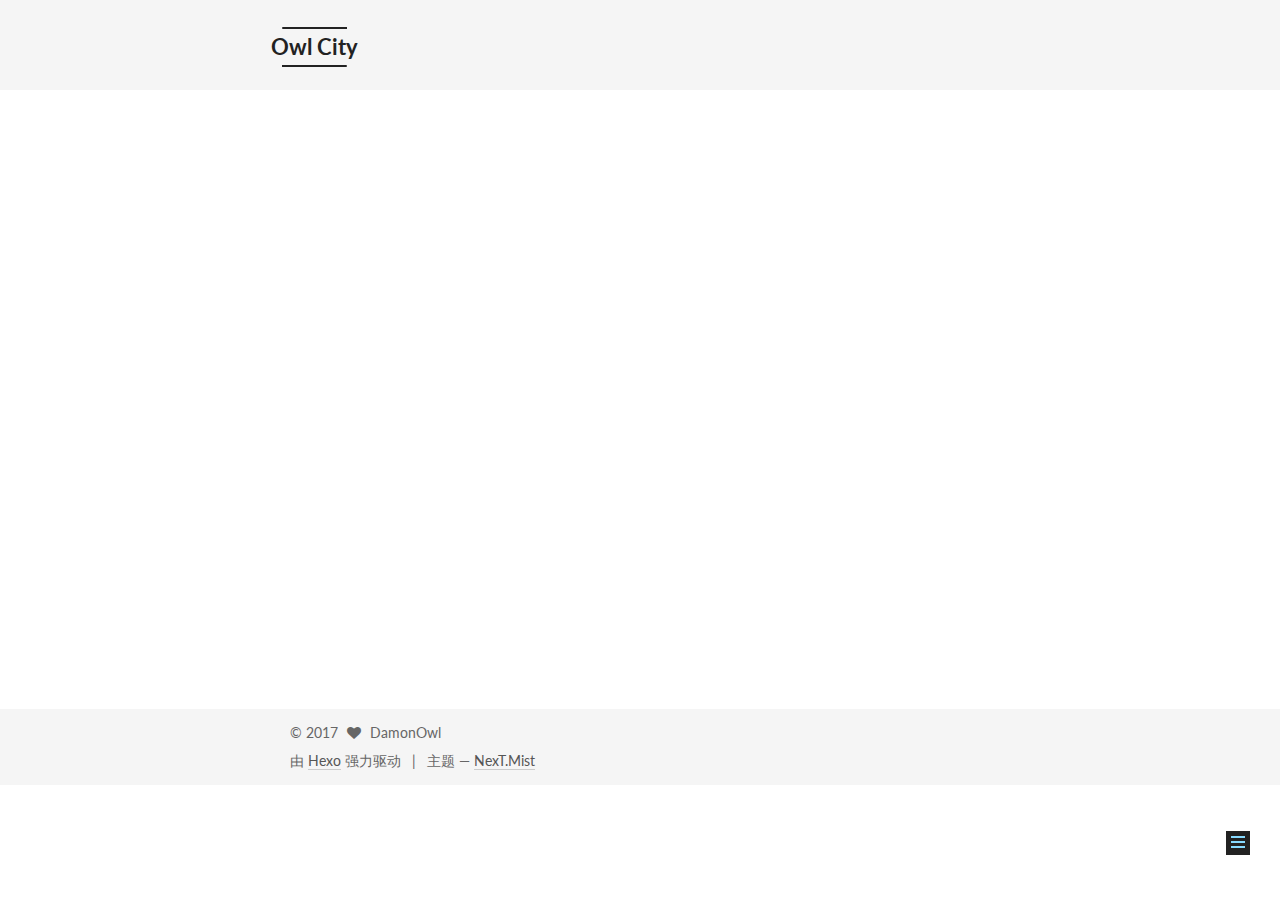
<file: 2017/08/20/移动端3D动画填坑/index.html>
<!DOCTYPE html>



  


<html class="theme-next mist use-motion" lang="zh-Hans">
<head>
  <meta charset="UTF-8"/>
<meta http-equiv="X-UA-Compatible" content="IE=edge" />
<meta name="viewport" content="width=device-width, initial-scale=1, maximum-scale=1"/>
<meta name="theme-color" content="#222">









<meta http-equiv="Cache-Control" content="no-transform" />
<meta http-equiv="Cache-Control" content="no-siteapp" />















  
  
  <link href="/lib/fancybox/source/jquery.fancybox.css?v=2.1.5" rel="stylesheet" type="text/css" />




  
  
  
  

  
    
    
  

  

  

  

  

  
    
    
    <link href="//fonts.googleapis.com/css?family=Lato:300,300italic,400,400italic,700,700italic&subset=latin,latin-ext" rel="stylesheet" type="text/css">
  






<link href="/lib/font-awesome/css/font-awesome.min.css?v=4.6.2" rel="stylesheet" type="text/css" />

<link href="/css/main.css?v=5.1.2" rel="stylesheet" type="text/css" />


  <meta name="keywords" content="Hexo, NexT" />








  <link rel="shortcut icon" type="image/x-icon" href="/favicon.ico?v=5.1.2" />






<meta name="description" content="工作需要一个移动端H5的3D效果展示，就这么开始挖坑埋坑之旅。之前也做过一个3D的效果，不过也只是完成工作为目的，没有时间深入探究里面的问题和知识。这次深（掉）入学（深）习（坑）；  首先定思路，一个类似于旋转木马结构的dom树，那么我们从木马上方看就变成了一个被切分的大蛋糕，![domTree] (/source/images/domTree.png)">
<meta property="og:type" content="article">
<meta property="og:title" content="移动端3D动画填坑">
<meta property="og:url" content="http://yoursite.com/2017/08/20/移动端3D动画填坑/index.html">
<meta property="og:site_name" content="Owl City">
<meta property="og:description" content="工作需要一个移动端H5的3D效果展示，就这么开始挖坑埋坑之旅。之前也做过一个3D的效果，不过也只是完成工作为目的，没有时间深入探究里面的问题和知识。这次深（掉）入学（深）习（坑）；  首先定思路，一个类似于旋转木马结构的dom树，那么我们从木马上方看就变成了一个被切分的大蛋糕，![domTree] (/source/images/domTree.png)">
<meta property="og:locale" content="zh-Hans">
<meta property="og:updated_time" content="2017-08-22T15:36:54.311Z">
<meta name="twitter:card" content="summary">
<meta name="twitter:title" content="移动端3D动画填坑">
<meta name="twitter:description" content="工作需要一个移动端H5的3D效果展示，就这么开始挖坑埋坑之旅。之前也做过一个3D的效果，不过也只是完成工作为目的，没有时间深入探究里面的问题和知识。这次深（掉）入学（深）习（坑）；  首先定思路，一个类似于旋转木马结构的dom树，那么我们从木马上方看就变成了一个被切分的大蛋糕，![domTree] (/source/images/domTree.png)">



<script type="text/javascript" id="hexo.configurations">
  var NexT = window.NexT || {};
  var CONFIG = {
    root: '/',
    scheme: 'Mist',
    sidebar: {"position":"left","display":"post","offset":12,"offset_float":12,"b2t":false,"scrollpercent":false,"onmobile":false},
    fancybox: true,
    tabs: true,
    motion: true,
    duoshuo: {
      userId: '0',
      author: '博主'
    },
    algolia: {
      applicationID: '',
      apiKey: '',
      indexName: '',
      hits: {"per_page":10},
      labels: {"input_placeholder":"Search for Posts","hits_empty":"We didn't find any results for the search: ${query}","hits_stats":"${hits} results found in ${time} ms"}
    }
  };
</script>



  <link rel="canonical" href="http://yoursite.com/2017/08/20/移动端3D动画填坑/"/>





  <title>移动端3D动画填坑 | Owl City</title>
  








</head>

<body itemscope itemtype="http://schema.org/WebPage" lang="zh-Hans">

  
  
    
  

  <div class="container sidebar-position-left page-post-detail ">
    <div class="headband"></div>

    <header id="header" class="header" itemscope itemtype="http://schema.org/WPHeader">
      <div class="header-inner"><div class="site-brand-wrapper">
  <div class="site-meta ">
    

    <div class="custom-logo-site-title">
      <a href="/"  class="brand" rel="start">
        <span class="logo-line-before"><i></i></span>
        <span class="site-title">Owl City</span>
        <span class="logo-line-after"><i></i></span>
      </a>
    </div>
      
        <p class="site-subtitle"></p>
      
  </div>

  <div class="site-nav-toggle">
    <button>
      <span class="btn-bar"></span>
      <span class="btn-bar"></span>
      <span class="btn-bar"></span>
    </button>
  </div>
</div>

<nav class="site-nav">
  

  
    <ul id="menu" class="menu">
      
        
        <li class="menu-item menu-item-home">
          <a href="/" rel="section">
            
              <i class="menu-item-icon fa fa-fw fa-home"></i> <br />
            
            首页
          </a>
        </li>
      
        
        <li class="menu-item menu-item-archives">
          <a href="/archives/" rel="section">
            
              <i class="menu-item-icon fa fa-fw fa-archive"></i> <br />
            
            归档
          </a>
        </li>
      
        
        <li class="menu-item menu-item-tags">
          <a href="/tags/" rel="section">
            
              <i class="menu-item-icon fa fa-fw fa-tags"></i> <br />
            
            标签
          </a>
        </li>
      

      
    </ul>
  

  
</nav>



 </div>
    </header>

    <main id="main" class="main">
      <div class="main-inner">
        <div class="content-wrap">
          <div id="content" class="content">
            

  <div id="posts" class="posts-expand">
    

  

  
  
  

  <article class="post post-type-normal" itemscope itemtype="http://schema.org/Article">
  
  
  
  <div class="post-block">
    <link itemprop="mainEntityOfPage" href="http://yoursite.com/2017/08/20/移动端3D动画填坑/">

    <span hidden itemprop="author" itemscope itemtype="http://schema.org/Person">
      <meta itemprop="name" content="DamonOwl">
      <meta itemprop="description" content="">
      <meta itemprop="image" content="/images/avatar.jpg">
    </span>

    <span hidden itemprop="publisher" itemscope itemtype="http://schema.org/Organization">
      <meta itemprop="name" content="Owl City">
    </span>

    
      <header class="post-header">

        
        
          <h1 class="post-title" itemprop="name headline">移动端3D动画填坑</h1>
        

        <div class="post-meta">
          <span class="post-time">
            
              <span class="post-meta-item-icon">
                <i class="fa fa-calendar-o"></i>
              </span>
              
                <span class="post-meta-item-text">发表于</span>
              
              <time title="创建于" itemprop="dateCreated datePublished" datetime="2017-08-20T00:12:16+08:00">
                2017-08-20
              </time>
            

            

            
          </span>

          

          
            
          

          
          

          

          

          

        </div>
      </header>
    

    
    
    
    <div class="post-body" itemprop="articleBody">

      
      

      
        <h2 id="工作需要一个移动端H5的3D效果展示，就这么开始挖坑埋坑之旅。"><a href="#工作需要一个移动端H5的3D效果展示，就这么开始挖坑埋坑之旅。" class="headerlink" title="工作需要一个移动端H5的3D效果展示，就这么开始挖坑埋坑之旅。"></a>工作需要一个移动端H5的3D效果展示，就这么开始挖坑埋坑之旅。</h2><p>之前也做过一个3D的效果，不过也只是完成工作为目的，没有时间深入探究里面的问题和知识。这次深（掉）入学（深）习（坑）；</p>
<ol>
<li>首先定思路，一个类似于旋转木马结构的dom树，那么我们从木马上方看就变成了一个被切分的大蛋糕，<br>![domTree] (/source/images/domTree.png)</li>
</ol>

      
    </div>
    
    
    

    

    

    

    <footer class="post-footer">
      

      
      
      

      
        <div class="post-nav">
          <div class="post-nav-next post-nav-item">
            
              <a href="/2017/05/24/isntall mysql/" rel="next" title="win10系统下安装mySQL（5.7）">
                <i class="fa fa-chevron-left"></i> win10系统下安装mySQL（5.7）
              </a>
            
          </div>

          <span class="post-nav-divider"></span>

          <div class="post-nav-prev post-nav-item">
            
          </div>
        </div>
      

      
      
    </footer>
  </div>
  
  
  
  </article>



    <div class="post-spread">
      
    </div>
  </div>


          </div>
          


          
  <div class="comments" id="comments">
    
  </div>


        </div>
        
          
  
  <div class="sidebar-toggle">
    <div class="sidebar-toggle-line-wrap">
      <span class="sidebar-toggle-line sidebar-toggle-line-first"></span>
      <span class="sidebar-toggle-line sidebar-toggle-line-middle"></span>
      <span class="sidebar-toggle-line sidebar-toggle-line-last"></span>
    </div>
  </div>

  <aside id="sidebar" class="sidebar">
    
    <div class="sidebar-inner">

      

      
        <ul class="sidebar-nav motion-element">
          <li class="sidebar-nav-toc sidebar-nav-active" data-target="post-toc-wrap" >
            文章目录
          </li>
          <li class="sidebar-nav-overview" data-target="site-overview">
            站点概览
          </li>
        </ul>
      

      <section class="site-overview sidebar-panel">
        <div class="site-author motion-element" itemprop="author" itemscope itemtype="http://schema.org/Person">
          <img class="site-author-image" itemprop="image"
               src="/images/avatar.jpg"
               alt="DamonOwl" />
          <p class="site-author-name" itemprop="name">DamonOwl</p>
           
              <p class="site-description motion-element" itemprop="description">如果够出色也不能出头，至少做到没有第二个我</p>
          
        </div>
        <nav class="site-state motion-element">

          
            <div class="site-state-item site-state-posts">
              <a href="/archives/">
                <span class="site-state-item-count">2</span>
                <span class="site-state-item-name">日志</span>
              </a>
            </div>
          

          

          
            
            
            <div class="site-state-item site-state-tags">
              
                <span class="site-state-item-count">1</span>
                <span class="site-state-item-name">标签</span>
              
            </div>
          

        </nav>

        

        <div class="links-of-author motion-element">
          
        </div>

        
        

        
        
          <div class="links-of-blogroll motion-element links-of-blogroll-block">
            <div class="links-of-blogroll-title">
              <i class="fa  fa-fw fa-globe"></i>
              可能是赌场广告
            </div>
            <ul class="links-of-blogroll-list">
              
                <li class="links-of-blogroll-item">
                  <a href="https://vhero.github.io/" title="Alex的小兵训练营" target="_blank">Alex的小兵训练营</a>
                </li>
              
            </ul>
          </div>
        

        


      </section>

      
      <!--noindex-->
        <section class="post-toc-wrap motion-element sidebar-panel sidebar-panel-active">
          <div class="post-toc">

            
              
            

            
              <div class="post-toc-content"><ol class="nav"><li class="nav-item nav-level-2"><a class="nav-link" href="#工作需要一个移动端H5的3D效果展示，就这么开始挖坑埋坑之旅。"><span class="nav-number">1.</span> <span class="nav-text">工作需要一个移动端H5的3D效果展示，就这么开始挖坑埋坑之旅。</span></a></li></ol></div>
            

          </div>
        </section>
      <!--/noindex-->
      

      

    </div>
  </aside>


        
      </div>
    </main>

    <footer id="footer" class="footer">
      <div class="footer-inner">
        <div class="copyright" >
  
  &copy; 
  <span itemprop="copyrightYear">2017</span>
  <span class="with-love">
    <i class="fa fa-heart"></i>
  </span>
  <span class="author" itemprop="copyrightHolder">DamonOwl</span>

  
</div>


  <div class="powered-by">
    由 <a class="theme-link" href="https://hexo.io">Hexo</a> 强力驱动
  </div>

  <span class="post-meta-divider">|</span>

  <div class="theme-info">
    主题 &mdash;
    <a class="theme-link" href="https://github.com/iissnan/hexo-theme-next">
      NexT.Mist
    </a>
  </div>


        







        
      </div>
    </footer>

    
      <div class="back-to-top">
        <i class="fa fa-arrow-up"></i>
        
      </div>
    

  </div>

  

<script type="text/javascript">
  if (Object.prototype.toString.call(window.Promise) !== '[object Function]') {
    window.Promise = null;
  }
</script>









  












  
  <script type="text/javascript" src="/lib/jquery/index.js?v=2.1.3"></script>

  
  <script type="text/javascript" src="/lib/fastclick/lib/fastclick.min.js?v=1.0.6"></script>

  
  <script type="text/javascript" src="/lib/jquery_lazyload/jquery.lazyload.js?v=1.9.7"></script>

  
  <script type="text/javascript" src="/lib/velocity/velocity.min.js?v=1.2.1"></script>

  
  <script type="text/javascript" src="/lib/velocity/velocity.ui.min.js?v=1.2.1"></script>

  
  <script type="text/javascript" src="/lib/fancybox/source/jquery.fancybox.pack.js?v=2.1.5"></script>


  


  <script type="text/javascript" src="/js/src/utils.js?v=5.1.2"></script>

  <script type="text/javascript" src="/js/src/motion.js?v=5.1.2"></script>



  
  

  
  <script type="text/javascript" src="/js/src/scrollspy.js?v=5.1.2"></script>
<script type="text/javascript" src="/js/src/post-details.js?v=5.1.2"></script>



  


  <script type="text/javascript" src="/js/src/bootstrap.js?v=5.1.2"></script>



  


  




	





  





  








  





  

  

  

  

  

  

</body>
</html>
</file>
<file: css/main.css>
/* normalize.css v3.0.2 | MIT License | git.io/normalize */
html {
  font-family: sans-serif; /* 1 */
  -ms-text-size-adjust: 100%; /* 2 */
  -webkit-text-size-adjust: 100%; /* 2 */
}
body {
  margin: 0;
}
article,
aside,
details,
figcaption,
figure,
footer,
header,
hgroup,
main,
menu,
nav,
section,
summary {
  display: block;
}
audio,
canvas,
progress,
video {
  display: inline-block; /* 1 */
  vertical-align: baseline; /* 2 */
}
audio:not([controls]) {
  display: none;
  height: 0;
}
[hidden],
template {
  display: none;
}
a {
  background-color: transparent;
}
a:active,
a:hover {
  outline: 0;
}
abbr[title] {
  border-bottom: 1px dotted;
}
b,
strong {
  font-weight: bold;
}
dfn {
  font-style: italic;
}
h1 {
  font-size: 2em;
  margin: 0.67em 0;
}
mark {
  background: #ff0;
  color: #000;
}
small {
  font-size: 80%;
}
sub,
sup {
  font-size: 75%;
  line-height: 0;
  position: relative;
  vertical-align: baseline;
}
sup {
  top: -0.5em;
}
sub {
  bottom: -0.25em;
}
img {
  border: 0;
}
svg:not(:root) {
  overflow: hidden;
}
figure {
  margin: 1em 40px;
}
hr {
  -moz-box-sizing: content-box;
  box-sizing: content-box;
  height: 0;
}
pre {
  overflow: auto;
}
code,
kbd,
pre,
samp {
  font-family: monospace, monospace;
  font-size: 1em;
}
button,
input,
optgroup,
select,
textarea {
  color: inherit; /* 1 */
  font: inherit; /* 2 */
  margin: 0; /* 3 */
}
button {
  overflow: visible;
}
button,
select {
  text-transform: none;
}
button,
html input[type="button"],
input[type="reset"],
input[type="submit"] {
  -webkit-appearance: button; /* 2 */
  cursor: pointer; /* 3 */
}
button[disabled],
html input[disabled] {
  cursor: default;
}
button::-moz-focus-inner,
input::-moz-focus-inner {
  border: 0;
  padding: 0;
}
input {
  line-height: normal;
}
input[type="checkbox"],
input[type="radio"] {
  box-sizing: border-box; /* 1 */
  padding: 0; /* 2 */
}
input[type="number"]::-webkit-inner-spin-button,
input[type="number"]::-webkit-outer-spin-button {
  height: auto;
}
input[type="search"] {
  -webkit-appearance: textfield; /* 1 */
  -moz-box-sizing: content-box;
  -webkit-box-sizing: content-box; /* 2 */
  box-sizing: content-box;
}
input[type="search"]::-webkit-search-cancel-button,
input[type="search"]::-webkit-search-decoration {
  -webkit-appearance: none;
}
fieldset {
  border: 1px solid #c0c0c0;
  margin: 0 2px;
  padding: 0.35em 0.625em 0.75em;
}
legend {
  border: 0; /* 1 */
  padding: 0; /* 2 */
}
textarea {
  overflow: auto;
}
optgroup {
  font-weight: bold;
}
table {
  border-collapse: collapse;
  border-spacing: 0;
}
td,
th {
  padding: 0;
}
::selection {
  background: #262a30;
  color: #fff;
}
body {
  position: relative;
  font-family: 'Lato', "PingFang SC", "Microsoft YaHei", sans-serif;
  font-size: 14px;
  line-height: 2;
  color: #555;
  background: #fff;
}
@media (max-width: 767px) {
  body {
    padding-right: 0 !important;
  }
}
@media (min-width: 768px) and (max-width: 991px) {
  body {
    padding-right: 0 !important;
  }
}
@media (min-width: 1600px) {
  body {
    font-size: 16px;
  }
}
h1,
h2,
h3,
h4,
h5,
h6 {
  margin: 0;
  padding: 0;
  font-weight: bold;
  line-height: 1.5;
  font-family: 'Lato', "PingFang SC", "Microsoft YaHei", sans-serif;
}
h2,
h3,
h4,
h5,
h6 {
  margin: 20px 0 15px;
}
h1 {
  font-size: 24px;
}
@media (max-width: 767px) {
  h1 {
    font-size: 20px;
  }
}
h2 {
  font-size: 22px;
}
@media (max-width: 767px) {
  h2 {
    font-size: 18px;
  }
}
h3 {
  font-size: 20px;
}
@media (max-width: 767px) {
  h3 {
    font-size: 16px;
  }
}
h4 {
  font-size: 18px;
}
@media (max-width: 767px) {
  h4 {
    font-size: 14px;
  }
}
h5 {
  font-size: 16px;
}
@media (max-width: 767px) {
  h5 {
    font-size: 12px;
  }
}
h6 {
  font-size: 14px;
}
@media (max-width: 767px) {
  h6 {
    font-size: 10px;
  }
}
p {
  margin: 0 0 20px 0;
}
a {
  color: #555;
  text-decoration: none;
  border-bottom: 1px solid #999;
  word-wrap: break-word;
}
a:hover {
  color: #222;
  border-bottom-color: #222;
}
blockquote {
  margin: 0;
  padding: 0;
}
img {
  display: block;
  margin: auto;
  max-width: 100%;
  height: auto;
}
hr {
  margin: 40px 0;
  height: 3px;
  border: none;
  background-color: #ddd;
  background-image: repeating-linear-gradient(-45deg, #fff, #fff 4px, transparent 4px, transparent 8px);
}
blockquote {
  padding: 0 15px;
  color: #666;
  border-left: 4px solid #ddd;
}
blockquote cite::before {
  content: "-";
  padding: 0 5px;
}
dt {
  font-weight: 700;
}
dd {
  margin: 0;
  padding: 0;
}
kbd {
  border: 1px solid #ccc;
  border-radius: 0.2em;
  box-shadow: 0.1em 0.1em 0.2em rgba(0,0,0,0.1);
  background-color: #f9f9f9;
  font-family: inherit;
  background-image: -webkit-linear-gradient(top, #eee, #fff, #eee);
  padding: 0.1em 0.3em;
  white-space: nowrap;
}
.text-left {
  text-align: left;
}
.text-center {
  text-align: center;
}
.text-right {
  text-align: right;
}
.text-justify {
  text-align: justify;
}
.text-nowrap {
  white-space: nowrap;
}
.text-lowercase {
  text-transform: lowercase;
}
.text-uppercase {
  text-transform: uppercase;
}
.text-capitalize {
  text-transform: capitalize;
}
.center-block {
  display: block;
  margin-left: auto;
  margin-right: auto;
}
.clearfix:before,
.clearfix:after {
  content: " ";
  display: table;
}
.clearfix:after {
  clear: both;
}
.pullquote {
  width: 45%;
}
.pullquote.left {
  float: left;
  margin-left: 5px;
  margin-right: 10px;
}
.pullquote.right {
  float: right;
  margin-left: 10px;
  margin-right: 5px;
}
.affix.affix.affix {
  position: fixed;
}
.translation {
  margin-top: -20px;
  font-size: 14px;
  color: #999;
}
.scrollbar-measure {
  width: 100px;
  height: 100px;
  overflow: scroll;
  position: absolute;
  top: -9999px;
}
.use-motion .motion-element {
  opacity: 0;
}
table {
  margin: 20px 0;
  width: 100%;
  border-collapse: collapse;
  border-spacing: 0;
  border: 1px solid #ddd;
  font-size: 14px;
  table-layout: fixed;
  word-wrap: break-all;
}
table>tbody>tr:nth-of-type(odd) {
  background-color: #f9f9f9;
}
table>tbody>tr:hover {
  background-color: #f5f5f5;
}
caption,
th,
td {
  padding: 8px;
  text-align: left;
  vertical-align: middle;
  font-weight: normal;
}
th,
td {
  border-bottom: 3px solid #ddd;
  border-right: 1px solid #eee;
}
th {
  padding-bottom: 10px;
  font-weight: 700;
}
td {
  border-bottom-width: 1px;
}
html,
body {
  height: 100%;
}
.container {
  position: relative;
  min-height: 100%;
}
.header-inner {
  margin: 0 auto;
  padding: 100px 0 70px;
  width: 700px;
}
@media (min-width: 1600px) {
  .container .header-inner {
    width: 900px;
  }
}
.main-inner {
  margin: 0 auto;
  width: 700px;
}
@media (min-width: 1600px) {
  .container .main-inner {
    width: 900px;
  }
}
.footer {
  width: 100%;
  min-height: 50px;
}
.footer-inner {
  box-sizing: border-box;
  margin: 20px auto;
  width: 700px;
}
@media (min-width: 1600px) {
  .container .footer-inner {
    width: 900px;
  }
}
pre,
.highlight {
  overflow: auto;
  margin: 20px 0;
  padding: 0;
  font-size: 13px;
  color: #4d4d4c;
  background: #f7f7f7;
  line-height: 1.6;
}
pre,
code {
  font-family: consolas, Menlo, "PingFang SC", "Microsoft YaHei", monospace;
}
code {
  padding: 2px 4px;
  word-wrap: break-word;
  color: #555;
  background: #eee;
  border-radius: 3px;
  font-size: 13px;
}
pre code {
  padding: 0;
  color: #4d4d4c;
  background: none;
  text-shadow: none;
}
.highlight {
  border-radius: 1px;
}
.highlight pre {
  border: none;
  margin: 0;
  padding: 10px 0;
}
.highlight table {
  margin: 0;
  width: auto;
  border: none;
}
.highlight td {
  border: none;
  padding: 0;
}
.highlight figcaption {
  font-size: 1em;
  color: #4d4d4c;
  line-height: 1em;
  margin-bottom: 1em;
}
.highlight figcaption:before,
.highlight figcaption:after {
  content: " ";
  display: table;
}
.highlight figcaption:after {
  clear: both;
}
.highlight figcaption a {
  float: right;
  color: #4d4d4c;
}
.highlight figcaption a:hover {
  border-bottom-color: #4d4d4c;
}
.highlight .gutter pre {
  padding-left: 10px;
  padding-right: 10px;
  color: #869194;
  text-align: right;
  background-color: #eff2f3;
}
.highlight .code pre {
  width: 100%;
  padding-left: 10px;
  padding-right: 10px;
  background-color: #f7f7f7;
}
.highlight .line {
  height: 20px;
}
.gutter {
  -webkit-user-select: none;
  -moz-user-select: none;
  -ms-user-select: none;
  user-select: none;
}
.gist table {
  width: auto;
}
.gist table td {
  border: none;
}
pre .deletion {
  background: #fdd;
}
pre .addition {
  background: #dfd;
}
pre .meta {
  color: #8959a8;
}
pre .comment {
  color: #8e908c;
}
pre .variable,
pre .attribute,
pre .tag,
pre .regexp,
pre .ruby .constant,
pre .xml .tag .title,
pre .xml .pi,
pre .xml .doctype,
pre .html .doctype,
pre .css .id,
pre .css .class,
pre .css .pseudo {
  color: #c82829;
}
pre .number,
pre .preprocessor,
pre .built_in,
pre .literal,
pre .params,
pre .constant,
pre .command {
  color: #f5871f;
}
pre .ruby .class .title,
pre .css .rules .attribute,
pre .string,
pre .value,
pre .inheritance,
pre .header,
pre .ruby .symbol,
pre .xml .cdata,
pre .special,
pre .number,
pre .formula {
  color: #718c00;
}
pre .title,
pre .css .hexcolor {
  color: #3e999f;
}
pre .function,
pre .python .decorator,
pre .python .title,
pre .ruby .function .title,
pre .ruby .title .keyword,
pre .perl .sub,
pre .javascript .title,
pre .coffeescript .title {
  color: #4271ae;
}
pre .keyword,
pre .javascript .function {
  color: #8959a8;
}
.full-image.full-image.full-image {
  border: none;
  max-width: 100%;
  width: auto;
  margin: 20px auto;
}
@media (min-width: 992px) {
  .full-image.full-image.full-image {
    max-width: none;
    width: 110%;
    margin: 25px -5%;
  }
}
.blockquote-center,
.page-home .post-type-quote blockquote,
.page-post-detail .post-type-quote blockquote {
  position: relative;
  margin: 40px 0;
  padding: 0;
  border-left: none;
  text-align: center;
}
.blockquote-center::before,
.page-home .post-type-quote blockquote::before,
.page-post-detail .post-type-quote blockquote::before,
.blockquote-center::after,
.page-home .post-type-quote blockquote::after,
.page-post-detail .post-type-quote blockquote::after {
  position: absolute;
  content: ' ';
  display: block;
  width: 100%;
  height: 24px;
  opacity: 0.2;
  background-repeat: no-repeat;
  background-position: 0 -6px;
  background-size: 22px 22px;
}
.blockquote-center::before,
.page-home .post-type-quote blockquote::before,
.page-post-detail .post-type-quote blockquote::before {
  top: -20px;
  background-image: url("../images/quote-l.svg");
  border-top: 1px solid #ccc;
}
.blockquote-center::after,
.page-home .post-type-quote blockquote::after,
.page-post-detail .post-type-quote blockquote::after {
  bottom: -20px;
  background-image: url("../images/quote-r.svg");
  border-bottom: 1px solid #ccc;
  background-position: 100% 8px;
}
.blockquote-center p,
.page-home .post-type-quote blockquote p,
.page-post-detail .post-type-quote blockquote p,
.blockquote-center div,
.page-home .post-type-quote blockquote div,
.page-post-detail .post-type-quote blockquote div {
  text-align: center;
}
.post .post-body .group-picture img {
  box-sizing: border-box;
  padding: 0 3px;
  border: none;
}
.post .group-picture-row {
  overflow: hidden;
  margin-top: 6px;
}
.post .group-picture-row:first-child {
  margin-top: 0;
}
.post .group-picture-column {
  float: left;
}
.page-post-detail .post-body .group-picture-column {
  float: none;
  margin-top: 10px;
  width: auto !important;
}
.page-post-detail .post-body .group-picture-column img {
  margin: 0 auto;
}
.page-archive .group-picture-container {
  overflow: hidden;
}
.page-archive .group-picture-row {
  float: left;
}
.page-archive .group-picture-row:first-child {
  margin-top: 6px;
}
.page-archive .group-picture-column {
  max-width: 150px;
  max-height: 150px;
}
.post-body .note {
  position: relative;
  padding: 15px;
  margin-bottom: 20px;
  border: 1px solid #eee;
  border-left-width: 5px;
  border-radius: 3px;
}
.post-body .note h2,
.post-body .note h3,
.post-body .note h4,
.post-body .note h5,
.post-body .note h6 {
  margin-top: 0;
  margin-bottom: 0;
  border-bottom: initial;
  padding-top: 0 !important;
}
.post-body .note p:first-child,
.post-body .note ul:first-child,
.post-body .note ol:first-child,
.post-body .note table:first-child,
.post-body .note pre:first-child,
.post-body .note blockquote:first-child {
  margin-top: 0;
}
.post-body .note p:last-child,
.post-body .note ul:last-child,
.post-body .note ol:last-child,
.post-body .note table:last-child,
.post-body .note pre:last-child,
.post-body .note blockquote:last-child {
  margin-bottom: 0;
}
.post-body .note.default {
  border-left-color: #777;
}
.post-body .note.default h2,
.post-body .note.default h3,
.post-body .note.default h4,
.post-body .note.default h5,
.post-body .note.default h6 {
  color: #777;
}
.post-body .note.primary {
  border-left-color: #6f42c1;
}
.post-body .note.primary h2,
.post-body .note.primary h3,
.post-body .note.primary h4,
.post-body .note.primary h5,
.post-body .note.primary h6 {
  color: #6f42c1;
}
.post-body .note.info {
  border-left-color: #428bca;
}
.post-body .note.info h2,
.post-body .note.info h3,
.post-body .note.info h4,
.post-body .note.info h5,
.post-body .note.info h6 {
  color: #428bca;
}
.post-body .note.success {
  border-left-color: #5cb85c;
}
.post-body .note.success h2,
.post-body .note.success h3,
.post-body .note.success h4,
.post-body .note.success h5,
.post-body .note.success h6 {
  color: #5cb85c;
}
.post-body .note.warning {
  border-left-color: #f0ad4e;
}
.post-body .note.warning h2,
.post-body .note.warning h3,
.post-body .note.warning h4,
.post-body .note.warning h5,
.post-body .note.warning h6 {
  color: #f0ad4e;
}
.post-body .note.danger {
  border-left-color: #d9534f;
}
.post-body .note.danger h2,
.post-body .note.danger h3,
.post-body .note.danger h4,
.post-body .note.danger h5,
.post-body .note.danger h6 {
  color: #d9534f;
}
.post-body .label {
  display: inline;
  padding: 0 2px;
  white-space: nowrap;
}
.post-body .label.default {
  background-color: #f0f0f0;
}
.post-body .label.primary {
  background-color: #efe6f7;
}
.post-body .label.info {
  background-color: #e5f2f8;
}
.post-body .label.success {
  background-color: #e7f4e9;
}
.post-body .label.warning {
  background-color: #fcf6e1;
}
.post-body .label.danger {
  background-color: #fae8eb;
}
.post-body .tabs {
  position: relative;
  display: block;
  margin-bottom: 20px;
  padding-top: 10px;
}
.post-body .tabs ul.nav-tabs {
  margin: 0;
  padding: 0;
  display: flex;
  margin-bottom: -1px;
}
@media (max-width: 413px) {
  .post-body .tabs ul.nav-tabs {
    display: block;
    margin-bottom: 5px;
  }
}
.post-body .tabs ul.nav-tabs li.tab {
  list-style-type: none !important;
  margin: 0 0.25em 0 0;
  border-top: 3px solid transparent;
  border-left: 1px solid transparent;
  border-right: 1px solid transparent;
}
@media (max-width: 413px) {
  .post-body .tabs ul.nav-tabs li.tab {
    margin: initial;
    border-top: 1px solid transparent;
    border-left: 3px solid transparent;
    border-right: 1px solid transparent;
    border-bottom: 1px solid transparent;
  }
}
.post-body .tabs ul.nav-tabs li.tab a {
  outline: 0;
  border-bottom: initial;
  display: block;
  line-height: 1.8em;
  padding: 0.25em 0.75em;
  transition-duration: 0.2s;
  transition-timing-function: ease-out;
  transition-delay: 0s;
}
.post-body .tabs ul.nav-tabs li.tab a i {
  width: 1.285714285714286em;
}
.post-body .tabs ul.nav-tabs li.tab.active {
  border-top: 3px solid #fc6423;
  border-left: 1px solid #ddd;
  border-right: 1px solid #ddd;
  background-color: #fff;
}
@media (max-width: 413px) {
  .post-body .tabs ul.nav-tabs li.tab.active {
    border-top: 1px solid #ddd;
    border-left: 3px solid #fc6423;
    border-right: 1px solid #ddd;
    border-bottom: 1px solid #ddd;
  }
}
.post-body .tabs ul.nav-tabs li.tab.active a {
  cursor: default;
  color: #555;
}
.post-body .tabs .tab-content {
  background-color: #fff;
}
.post-body .tabs .tab-content .tab-pane {
  border: 1px solid #ddd;
  padding: 20px 20px 0 20px;
}
.post-body .tabs .tab-content .tab-pane:not(.active) {
  display: none !important;
}
.post-body .tabs .tab-content .tab-pane.active {
  display: block !important;
}
.btn {
  display: inline-block;
  padding: 0 20px;
  font-size: 14px;
  color: #fff;
  background: #222;
  border: 2px solid #222;
  text-decoration: none;
  border-radius: 0;
  transition-property: background-color;
  transition-duration: 0.2s;
  transition-timing-function: ease-in-out;
  transition-delay: 0s;
}
.btn:hover,
.post-button .btn:hover {
  border-color: #222;
  color: #222;
  background: #fff;
}
.btn-bar {
  display: block;
  width: 22px;
  height: 2px;
  background: #555;
  border-radius: 1px;
}
.btn-bar+.btn-bar {
  margin-top: 4px;
}
.pagination {
  margin: 120px 0 40px;
  text-align: center;
  border-top: 1px solid #eee;
}
.page-number-basic,
.pagination .prev,
.pagination .next,
.pagination .page-number,
.pagination .space {
  display: inline-block;
  position: relative;
  top: -1px;
  margin: 0 10px;
  padding: 0 10px;
  line-height: 30px;
}
@media (max-width: 767px) {
  .page-number-basic,
  .pagination .prev,
  .pagination .next,
  .pagination .page-number,
  .pagination .space {
    margin: 0 5px;
  }
}
.pagination .prev,
.pagination .next,
.pagination .page-number {
  border-bottom: 0;
  border-top: 1px solid #eee;
  transition-property: border-color;
  transition-duration: 0.2s;
  transition-timing-function: ease-in-out;
  transition-delay: 0s;
}
.pagination .prev:hover,
.pagination .next:hover,
.pagination .page-number:hover {
  border-top-color: #222;
}
.pagination .space {
  padding: 0;
  margin: 0;
}
.pagination .prev {
  margin-left: 0;
}
.pagination .next {
  margin-right: 0;
}
.pagination .page-number.current {
  color: #fff;
  background: #ccc;
  border-top-color: #ccc;
}
@media (max-width: 767px) {
  .pagination {
    border-top: none;
  }
  .pagination .prev,
  .pagination .next,
  .pagination .page-number {
    margin-bottom: 10px;
    border-top: 0;
    border-bottom: 1px solid #eee;
  }
  .pagination .prev:hover,
  .pagination .next:hover,
  .pagination .page-number:hover {
    border-bottom-color: #222;
  }
}
.comments {
  margin: 60px 20px 0;
}
.tag-cloud {
  text-align: center;
}
.tag-cloud a {
  display: inline-block;
  margin: 10px;
}
.back-to-top {
  box-sizing: border-box;
  position: fixed;
  bottom: -100px;
  right: 30px;
  z-index: 1050;
  padding: 0 6px;
  width: 24px;
  background: #222;
  font-size: 12px;
  opacity: 1;
  color: #fff;
  cursor: pointer;
  text-align: center;
  -webkit-transform: translateZ(0);
  transition-property: bottom;
  transition-duration: 0.2s;
  transition-timing-function: ease-in-out;
  transition-delay: 0s;
}
@media (min-width: 768px) and (max-width: 991px) {
  .back-to-top {
    display: none !important;
  }
}
@media (max-width: 767px) {
  .back-to-top {
    display: none !important;
  }
}
.back-to-top.back-to-top-on {
  bottom: 19px;
}
.header {
  background: transparent;
}
.header-inner {
  position: relative;
}
.headband {
  height: 3px;
  background: #222;
}
.site-meta {
  margin: 0;
  text-align: left;
}
@media (max-width: 767px) {
  .site-meta {
    text-align: center;
  }
}
.brand {
  position: relative;
  display: inline-block;
  padding: 0 40px;
  color: #222;
  background: #222;
  border-bottom: none;
}
.brand:hover {
  color: #222;
}
.logo {
  display: inline-block;
  margin-right: 5px;
  line-height: 36px;
  vertical-align: top;
}
.site-title {
  display: inline-block;
  vertical-align: top;
  line-height: 36px;
  font-size: 20px;
  font-weight: normal;
  font-family: 'Lato', "PingFang SC", "Microsoft YaHei", sans-serif;
}
.site-subtitle {
  margin-top: 10px;
  font-size: 13px;
  color: #999;
}
.use-motion .brand {
  opacity: 0;
}
.use-motion .logo,
.use-motion .site-title,
.use-motion .site-subtitle {
  opacity: 0;
  position: relative;
  top: -10px;
}
.site-nav-toggle {
  display: none;
  position: absolute;
  top: 10px;
  left: 10px;
}
@media (max-width: 767px) {
  .site-nav-toggle {
    display: block;
  }
}
.site-nav-toggle button {
  margin-top: 2px;
  padding: 9px 10px;
  background: transparent;
  border: none;
}
@media (max-width: 767px) {
  .site-nav {
    display: none;
    margin: 0 -10px;
    padding: 0 10px;
    clear: both;
    border-top: 1px solid #ddd;
  }
}
@media (min-width: 768px) and (max-width: 991px) {
  .site-nav {
    display: block !important;
  }
}
@media (min-width: 992px) {
  .site-nav {
    display: block !important;
  }
}
.menu {
  margin-top: 20px;
  padding-left: 0;
  text-align: center;
}
.menu .menu-item {
  display: inline-block;
  margin: 0 10px;
  list-style: none;
}
@media screen and (max-width: 767px) {
  .menu .menu-item {
    margin-top: 10px;
  }
}
.menu .menu-item a {
  display: block;
  font-size: 13px;
  line-height: inherit;
  border-bottom: 1px solid transparent;
  transition-property: border-color;
  transition-duration: 0.2s;
  transition-timing-function: ease-in-out;
  transition-delay: 0s;
}
.menu .menu-item a:hover {
  border-bottom-color: #222;
}
.menu .menu-item .fa {
  margin-right: 5px;
}
.use-motion .menu-item {
  opacity: 0;
}
.post-body {
  font-family: 'Lato', "PingFang SC", "Microsoft YaHei", sans-serif;
}
@media (max-width: 767px) {
  .post-body {
    word-break: break-word;
  }
}
.post-body .fancybox img {
  display: block !important;
  margin: 0 auto;
  cursor: pointer;
  cursor: zoom-in;
  cursor: -webkit-zoom-in;
}
.post-body .image-caption,
.post-body .figure .caption {
  margin: 10px auto 15px;
  text-align: center;
  font-size: 14px;
  color: #999;
  font-weight: bold;
  line-height: 1;
}
.post-sticky-flag {
  display: inline-block;
  font-size: 16px;
  -ms-transform: rotate(30deg);
  -webkit-transform: rotate(30deg);
  -moz-transform: rotate(30deg);
  -ms-transform: rotate(30deg);
  -o-transform: rotate(30deg);
  transform: rotate(30deg);
}
.posts-expand {
  padding-top: 40px;
}
@media (max-width: 767px) {
  .posts-expand {
    margin: 0 20px;
  }
  .post-body pre {
    padding: 10px;
  }
  .post-body pre .gutter pre {
    padding-right: 10px;
  }
  .post-body .highlight {
    margin-left: 0px;
    margin-right: 0px;
    padding: 0;
  }
  .post-body .highlight .gutter pre {
    padding-right: 10px;
  }
}
@media (min-width: 992px) {
  .posts-expand .post-body {
    text-align: justify;
  }
}
.posts-expand .post-body h2,
.posts-expand .post-body h3,
.posts-expand .post-body h4,
.posts-expand .post-body h5,
.posts-expand .post-body h6 {
  padding-top: 10px;
}
.posts-expand .post-body h2 .header-anchor,
.posts-expand .post-body h3 .header-anchor,
.posts-expand .post-body h4 .header-anchor,
.posts-expand .post-body h5 .header-anchor,
.posts-expand .post-body h6 .header-anchor {
  float: right;
  margin-left: 10px;
  color: #ccc;
  border-bottom-style: none;
  visibility: hidden;
}
.posts-expand .post-body h2 .header-anchor:hover,
.posts-expand .post-body h3 .header-anchor:hover,
.posts-expand .post-body h4 .header-anchor:hover,
.posts-expand .post-body h5 .header-anchor:hover,
.posts-expand .post-body h6 .header-anchor:hover {
  color: inherit;
}
.posts-expand .post-body h2:hover .header-anchor,
.posts-expand .post-body h3:hover .header-anchor,
.posts-expand .post-body h4:hover .header-anchor,
.posts-expand .post-body h5:hover .header-anchor,
.posts-expand .post-body h6:hover .header-anchor {
  visibility: visible;
}
.posts-expand .post-body ul li {
  list-style: circle;
}
.posts-expand .post-body img {
  box-sizing: border-box;
  margin: auto;
  padding: 3px;
  border: 1px solid #ddd;
}
.posts-expand .fancybox img {
  margin: 0 auto;
}
@media (max-width: 767px) {
  .posts-collapse {
    margin: 0 20px;
  }
  .posts-collapse .post-title,
  .posts-collapse .post-meta {
    display: block;
    width: auto;
    text-align: left;
  }
}
.posts-collapse {
  position: relative;
  z-index: 1010;
  margin-left: 0;
}
.posts-collapse::after {
  content: " ";
  position: absolute;
  top: 20px;
  left: 0;
  margin-left: -2px;
  width: 4px;
  height: 100%;
  background: #f5f5f5;
  z-index: -1;
}
@media (max-width: 767px) {
  .posts-collapse {
    margin: 0 20px;
  }
}
.posts-collapse .collection-title {
  position: relative;
  margin: 60px 0;
}
.posts-collapse .collection-title h1,
.posts-collapse .collection-title h2 {
  margin-left: 20px;
}
.posts-collapse .collection-title small {
  color: #bbb;
  margin-left: 5px;
}
.posts-collapse .collection-title::before {
  content: " ";
  position: absolute;
  left: 0;
  top: 50%;
  margin-left: -4px;
  margin-top: -4px;
  width: 8px;
  height: 8px;
  background: #bbb;
  border-radius: 50%;
}
.posts-collapse .post {
  margin: 30px 0;
}
.posts-collapse .post-header {
  position: relative;
  transition-duration: 0.2s;
  transition-timing-function: ease-in-out;
  transition-delay: 0s;
  transition-property: border;
  border-bottom: 1px dashed #ccc;
}
.posts-collapse .post-header::before {
  content: " ";
  position: absolute;
  left: 0;
  top: 12px;
  width: 6px;
  height: 6px;
  margin-left: -4px;
  background: #bbb;
  border-radius: 50%;
  border: 1px solid #fff;
  transition-duration: 0.2s;
  transition-timing-function: ease-in-out;
  transition-delay: 0s;
  transition-property: background;
}
.posts-collapse .post-header:hover {
  border-bottom-color: #666;
}
.posts-collapse .post-header:hover::before {
  background: #222;
}
.posts-collapse .post-meta {
  position: absolute;
  font-size: 12px;
  left: 20px;
  top: 5px;
}
.posts-collapse .post-comments-count {
  display: none;
}
.posts-collapse .post-title {
  margin-left: 60px;
  font-size: 16px;
  font-weight: normal;
  line-height: inherit;
}
.posts-collapse .post-title::after {
  margin-left: 3px;
  opacity: 0.6;
}
.posts-collapse .post-title a {
  color: #666;
  border-bottom: none;
}
.page-home .post-type-quote .post-header,
.page-post-detail .post-type-quote .post-header,
.page-home .post-type-quote .post-tags,
.page-post-detail .post-type-quote .post-tags {
  display: none;
}
.posts-expand .post-title {
  font-size: 26px;
  text-align: center;
  word-break: break-word;
  font-weight: 400;
}
@media (max-width: 767px) {
  .posts-expand .post-title {
    font-size: 22px;
  }
}
.posts-expand .post-title-link {
  display: inline-block;
  position: relative;
  color: #555;
  border-bottom: none;
  line-height: 1.2;
  vertical-align: top;
}
.posts-expand .post-title-link::before {
  content: "";
  position: absolute;
  width: 100%;
  height: 2px;
  bottom: 0;
  left: 0;
  background-color: #000;
  visibility: hidden;
  -webkit-transform: scaleX(0);
  -moz-transform: scaleX(0);
  -ms-transform: scaleX(0);
  -o-transform: scaleX(0);
  transform: scaleX(0);
  transition-duration: 0.2s;
  transition-timing-function: ease-in-out;
  transition-delay: 0s;
}
.posts-expand .post-title-link:hover::before {
  visibility: visible;
  -webkit-transform: scaleX(1);
  -moz-transform: scaleX(1);
  -ms-transform: scaleX(1);
  -o-transform: scaleX(1);
  transform: scaleX(1);
}
.posts-expand .post-title-link .fa {
  font-size: 16px;
}
.posts-expand .post-meta {
  margin: 3px 0 60px 0;
  color: #999;
  font-family: 'Lato', "PingFang SC", "Microsoft YaHei", sans-serif;
  font-size: 12px;
  text-align: center;
}
.posts-expand .post-meta .post-category-list {
  display: inline-block;
  margin: 0;
  padding: 3px;
}
.posts-expand .post-meta .post-category-list-link {
  color: #999;
}
.posts-expand .post-meta .post-description {
  font-size: 14px;
  margin-top: 2px;
}
.post-meta-divider {
  margin: 0 0.5em;
}
.post-meta-item-icon {
  margin-right: 3px;
}
@media (min-width: 768px) and (max-width: 991px) {
  .post-meta-item-icon {
    display: inline-block;
  }
}
@media (max-width: 767px) {
  .post-meta-item-icon {
    display: inline-block;
  }
}
@media (min-width: 768px) and (max-width: 991px) {
  .post-meta-item-text {
    display: none;
  }
}
@media (max-width: 767px) {
  .post-meta-item-text {
    display: none;
  }
}
@media (max-width: 767px) {
  .posts-expand .post-comments-count {
    display: none;
  }
}
.post-button {
  margin-top: 50px;
}
.post-button .btn {
  color: #555;
  font-size: 14px;
  background: transparent;
  border-radius: 0;
  line-height: 2;
  margin: 0 4px 8px 4px;
}
.post-button .fa-fw {
  width: 1.285714285714286em;
  text-align: left;
}
.posts-expand .post-tags {
  margin-top: 40px;
  text-align: center;
}
.posts-expand .post-tags a {
  display: inline-block;
  margin-right: 10px;
  font-size: 13px;
}
.post-nav {
  display: table;
  margin-top: 15px;
  width: 100%;
  border-top: 1px solid #eee;
}
.post-nav-divider {
  display: table-cell;
  width: 10%;
}
.post-nav-item {
  display: table-cell;
  padding: 10px 0 0 0;
  width: 45%;
  vertical-align: top;
}
.post-nav-item a {
  position: relative;
  display: block;
  line-height: 25px;
  font-size: 14px;
  color: #555;
  border-bottom: none;
}
.post-nav-item a:hover {
  color: #222;
  border-bottom: none;
}
.post-nav-item a:active {
  top: 2px;
}
.post-nav-item .fa {
  position: absolute;
  top: 8px;
  left: 0;
  font-size: 12px;
}
.post-nav-next a {
  padding-left: 15px;
}
.post-nav-prev {
  text-align: right;
}
.post-nav-prev a {
  padding-right: 15px;
}
.post-nav-prev .fa {
  right: 0;
  left: auto;
}
.posts-expand .post-eof {
  display: block;
  margin: 80px auto 60px;
  width: 8%;
  height: 1px;
  background: #ccc;
  text-align: center;
}
.post:last-child .post-eof.post-eof.post-eof {
  display: none;
}
.post-gallery {
  display: table;
  table-layout: fixed;
  width: 100%;
  border-collapse: separate;
}
.post-gallery-row {
  display: table-row;
}
.post-gallery .post-gallery-img {
  display: table-cell;
  text-align: center;
  vertical-align: middle;
  border: none;
}
.post-gallery .post-gallery-img img {
  max-width: 100%;
  max-height: 100%;
  border: none;
}
.fancybox-close,
.fancybox-close:hover {
  border: none;
}
.rtl.post-body p,
.rtl.post-body a,
.rtl.post-body h1,
.rtl.post-body h2,
.rtl.post-body h3,
.rtl.post-body h4,
.rtl.post-body h5,
.rtl.post-body h6,
.rtl.post-body li,
.rtl.post-body ul,
.rtl.post-body ol {
  direction: rtl;
  font-family: UKIJ Ekran;
}
.rtl.post-title {
  font-family: UKIJ Ekran;
}
.sidebar {
  position: fixed;
  right: 0;
  top: 0;
  bottom: 0;
  width: 0;
  z-index: 1040;
  box-shadow: inset 0 2px 6px #000;
  background: #222;
  -webkit-transform: translateZ(0);
}
.sidebar a {
  color: #999;
  border-bottom-color: #555;
}
.sidebar a:hover {
  color: #eee;
}
@media (min-width: 768px) and (max-width: 991px) {
  .sidebar {
    display: none !important;
  }
}
@media (max-width: 767px) {
  .sidebar {
    display: none !important;
  }
}
.sidebar-inner {
  position: relative;
  padding: 20px 10px;
  color: #999;
  text-align: center;
}
.sidebar-toggle {
  position: fixed;
  right: 30px;
  bottom: 45px;
  width: 14px;
  height: 14px;
  padding: 5px;
  background: #222;
  line-height: 0;
  z-index: 1050;
  cursor: pointer;
  -webkit-transform: translateZ(0);
}
@media (min-width: 768px) and (max-width: 991px) {
  .sidebar-toggle {
    display: none !important;
  }
}
@media (max-width: 767px) {
  .sidebar-toggle {
    display: none !important;
  }
}
.sidebar-toggle-line {
  position: relative;
  display: inline-block;
  vertical-align: top;
  height: 2px;
  width: 100%;
  background: #fff;
  margin-top: 3px;
}
.sidebar-toggle-line:first-child {
  margin-top: 0;
}
.site-author-image {
  display: block;
  margin: 0 auto;
  padding: 2px;
  max-width: 96px;
  height: auto;
  border: 2px solid #333;
}
.site-author-name {
  margin: 5px 0 0;
  text-align: center;
  color: #f5f5f5;
  font-weight: normal;
}
.site-description {
  margin-top: 5px;
  text-align: center;
  font-size: 14px;
  color: #999;
}
.site-state {
  overflow: hidden;
  line-height: 1.4;
  white-space: nowrap;
  text-align: center;
}
.site-state-item {
  display: inline-block;
  padding: 0 15px;
  border-left: 1px solid #333;
}
.site-state-item:first-child {
  border-left: none;
}
.site-state-item a {
  border-bottom: none;
}
.site-state-item-count {
  display: block;
  text-align: center;
  color: inherit;
  font-weight: 600;
  font-size: 18px;
}
.site-state-item-name {
  font-size: 13px;
  color: inherit;
}
.feed-link {
  margin-top: 20px;
}
.feed-link a {
  display: inline-block;
  padding: 0 15px;
  color: #fc6423;
  border: 1px solid #fc6423;
  border-radius: 4px;
}
.feed-link a i {
  color: #fc6423;
  font-size: 14px;
}
.feed-link a:hover {
  color: #fff;
  background: #fc6423;
}
.feed-link a:hover i {
  color: #fff;
}
.links-of-author {
  margin-top: 20px;
  display: flex;
  flex-wrap: wrap;
  justify-content: center;
}
.links-of-author a {
  display: inline-block;
  vertical-align: middle;
  margin-right: 10px;
  margin-bottom: 10px;
  border-bottom-color: #555;
  font-size: 13px;
}
.links-of-author a:before {
  display: inline-block;
  vertical-align: middle;
  margin-right: 3px;
  content: " ";
  width: 4px;
  height: 4px;
  border-radius: 50%;
  background: #ff5c3c;
}
.links-of-blogroll {
  font-size: 13px;
}
.links-of-blogroll-title {
  margin-top: 20px;
  font-size: 14px;
  font-weight: 600;
}
.links-of-blogroll-list {
  margin: 0;
  padding: 0;
  list-style: none;
}
.links-of-blogroll-item {
  padding: 2px 10px;
}
.links-of-blogroll-item a {
  max-width: 280px;
  box-sizing: border-box;
  display: inline-block;
  overflow: hidden;
  white-space: nowrap;
  text-overflow: ellipsis;
}
.sidebar-nav {
  margin: 0 0 20px;
  padding-left: 0;
}
.sidebar-nav li {
  display: inline-block;
  cursor: pointer;
  border-bottom: 1px solid transparent;
  font-size: 14px;
  color: #555;
}
.sidebar-nav li:hover {
  color: #f5f5f5;
}
.page-post-detail .sidebar-nav-toc {
  padding: 0 5px;
}
.page-post-detail .sidebar-nav-overview {
  margin-left: 10px;
}
.sidebar-nav .sidebar-nav-active {
  color: #87daff;
  border-bottom-color: #87daff;
}
.sidebar-nav .sidebar-nav-active:hover {
  color: #87daff;
}
.sidebar-panel {
  display: none;
}
.sidebar-panel-active {
  display: block;
}
.post-toc-empty {
  font-size: 14px;
  color: #666;
}
.post-toc-wrap {
  overflow: hidden;
}
.post-toc {
  overflow: auto;
}
.post-toc ol {
  margin: 0;
  padding: 0 2px 5px 10px;
  text-align: left;
  list-style: none;
  font-size: 14px;
}
.post-toc ol > ol {
  padding-left: 0;
}
.post-toc ol a {
  transition-duration: 0.2s;
  transition-timing-function: ease-in-out;
  transition-delay: 0s;
  transition-property: all;
  color: #999;
  border-bottom-color: #555;
}
.post-toc ol a:hover {
  color: #ccc;
  border-bottom-color: #ccc;
}
.post-toc .nav-item {
  overflow: hidden;
  text-overflow: ellipsis;
  white-space: nowrap;
  line-height: 1.8;
}
.post-toc .nav .nav-child {
  display: none;
}
.post-toc .nav .active > .nav-child {
  display: block;
}
.post-toc .nav .active-current > .nav-child {
  display: block;
}
.post-toc .nav .active-current > .nav-child > .nav-item {
  display: block;
}
.post-toc .nav .active > a {
  color: #87daff;
  border-bottom-color: #87daff;
}
.post-toc .nav .active-current > a {
  color: #87daff;
}
.post-toc .nav .active-current > a:hover {
  color: #87daff;
}
.footer {
  font-size: 14px;
  color: #999;
}
.footer img {
  border: none;
}
.footer-inner {
  text-align: center;
}
.with-love {
  display: inline-block;
  margin: 0 5px;
}
.powered-by,
.theme-info {
  display: inline-block;
}
.cc-license {
  margin-top: 10px;
  text-align: center;
}
.cc-license .cc-opacity {
  opacity: 0.7;
  border-bottom: none;
}
.cc-license .cc-opacity:hover {
  opacity: 0.9;
}
.cc-license img {
  display: inline-block;
}
.theme-next #ds-thread #ds-reset {
  color: #555;
}
.theme-next #ds-thread #ds-reset .ds-replybox {
  margin-bottom: 30px;
}
.theme-next #ds-thread #ds-reset .ds-replybox .ds-avatar,
.theme-next #ds-reset .ds-avatar img {
  box-shadow: none;
}
.theme-next #ds-thread #ds-reset .ds-textarea-wrapper {
  border-color: #c7d4e1;
  background: none;
  border-top-right-radius: 3px;
  border-top-left-radius: 3px;
}
.theme-next #ds-thread #ds-reset .ds-textarea-wrapper textarea {
  height: 60px;
}
.theme-next #ds-reset .ds-rounded-top {
  border-radius: 0;
}
.theme-next #ds-thread #ds-reset .ds-post-toolbar {
  box-sizing: border-box;
  border: 1px solid #c7d4e1;
  background: #f6f8fa;
}
.theme-next #ds-thread #ds-reset .ds-post-options {
  height: 40px;
  border: none;
  background: none;
}
.theme-next #ds-thread #ds-reset .ds-toolbar-buttons {
  top: 11px;
}
.theme-next #ds-thread #ds-reset .ds-sync {
  top: 5px;
}
.theme-next #ds-thread #ds-reset .ds-post-button {
  top: 4px;
  right: 5px;
  width: 90px;
  height: 30px;
  border: 1px solid #c5ced7;
  border-radius: 3px;
  background-image: linear-gradient(#fbfbfc, #f5f7f9);
  color: #60676d;
}
.theme-next #ds-thread #ds-reset .ds-post-button:hover {
  background-position: 0 -30px;
  color: #60676d;
}
.theme-next #ds-thread #ds-reset .ds-comments-info {
  padding: 10px 0;
}
.theme-next #ds-thread #ds-reset .ds-sort {
  display: none;
}
.theme-next #ds-thread #ds-reset li.ds-tab a.ds-current {
  border: none;
  background: #f6f8fa;
  color: #60676d;
}
.theme-next #ds-thread #ds-reset li.ds-tab a.ds-current:hover {
  background-color: #e9f0f7;
  color: #60676d;
}
.theme-next #ds-thread #ds-reset li.ds-tab a {
  border-radius: 2px;
  padding: 5px;
}
.theme-next #ds-thread #ds-reset .ds-login-buttons p {
  color: #999;
  line-height: 36px;
}
.theme-next #ds-thread #ds-reset .ds-login-buttons .ds-service-list li {
  height: 28px;
}
.theme-next #ds-thread #ds-reset .ds-service-list a {
  background: none;
  padding: 5px;
  border: 1px solid;
  border-radius: 3px;
  text-align: center;
}
.theme-next #ds-thread #ds-reset .ds-service-list a:hover {
  color: #fff;
  background: #666;
}
.theme-next #ds-thread #ds-reset .ds-service-list .ds-weibo {
  color: #fc9b00;
  border-color: #fc9b00;
}
.theme-next #ds-thread #ds-reset .ds-service-list .ds-weibo:hover {
  background: #fc9b00;
}
.theme-next #ds-thread #ds-reset .ds-service-list .ds-qq {
  color: #60a3ec;
  border-color: #60a3ec;
}
.theme-next #ds-thread #ds-reset .ds-service-list .ds-qq:hover {
  background: #60a3ec;
}
.theme-next #ds-thread #ds-reset .ds-service-list .ds-renren {
  color: #2e7ac4;
  border-color: #2e7ac4;
}
.theme-next #ds-thread #ds-reset .ds-service-list .ds-renren:hover {
  background: #2e7ac4;
}
.theme-next #ds-thread #ds-reset .ds-service-list .ds-douban {
  color: #37994c;
  border-color: #37994c;
}
.theme-next #ds-thread #ds-reset .ds-service-list .ds-douban:hover {
  background: #37994c;
}
.theme-next #ds-thread #ds-reset .ds-service-list .ds-kaixin {
  color: #fef20d;
  border-color: #fef20d;
}
.theme-next #ds-thread #ds-reset .ds-service-list .ds-kaixin:hover {
  background: #fef20d;
}
.theme-next #ds-thread #ds-reset .ds-service-list .ds-netease {
  color: #f00;
  border-color: #f00;
}
.theme-next #ds-thread #ds-reset .ds-service-list .ds-netease:hover {
  background: #f00;
}
.theme-next #ds-thread #ds-reset .ds-service-list .ds-sohu {
  color: #ffcb05;
  border-color: #ffcb05;
}
.theme-next #ds-thread #ds-reset .ds-service-list .ds-sohu:hover {
  background: #ffcb05;
}
.theme-next #ds-thread #ds-reset .ds-service-list .ds-baidu {
  color: #2831e0;
  border-color: #2831e0;
}
.theme-next #ds-thread #ds-reset .ds-service-list .ds-baidu:hover {
  background: #2831e0;
}
.theme-next #ds-thread #ds-reset .ds-service-list .ds-google {
  color: #166bec;
  border-color: #166bec;
}
.theme-next #ds-thread #ds-reset .ds-service-list .ds-google:hover {
  background: #166bec;
}
.theme-next #ds-thread #ds-reset .ds-service-list .ds-weixin {
  color: #00ce0d;
  border-color: #00ce0d;
}
.theme-next #ds-thread #ds-reset .ds-service-list .ds-weixin:hover {
  background: #00ce0d;
}
.theme-next #ds-thread #ds-reset .ds-service-list .ds-more-services {
  border: none;
}
.theme-next #ds-thread #ds-reset .ds-service-list .ds-more-services:hover {
  background: none;
}
.theme-next #ds-reset .duoshuo-ua-admin {
  display: inline-block;
  color: #f00;
}
.theme-next #ds-reset .duoshuo-ua-platform,
.theme-next #ds-reset .duoshuo-ua-browser {
  color: #ccc;
}
.theme-next #ds-reset .duoshuo-ua-platform .fa,
.theme-next #ds-reset .duoshuo-ua-browser .fa {
  display: inline-block;
  margin-right: 3px;
}
.theme-next #ds-reset .duoshuo-ua-separator {
  display: inline-block;
  margin-left: 5px;
}
.theme-next .this_ua {
  background-color: #ccc !important;
  border-radius: 4px;
  padding: 0 5px !important;
  margin: 1px 1px !important;
  border: 1px solid #bbb !important;
  color: #fff;
  display: inline-block !important;
}
.theme-next .this_ua.admin {
  background-color: #d9534f !important;
  border-color: #d9534f !important;
}
.theme-next .this_ua.platform.iOS,
.theme-next .this_ua.platform.Mac,
.theme-next .this_ua.platform.Windows {
  background-color: #39b3d7 !important;
  border-color: #46b8da !important;
}
.theme-next .this_ua.platform.Linux {
  background-color: #3a3a3a !important;
  border-color: #1f1f1f !important;
}
.theme-next .this_ua.platform.Android {
  background-color: #00c47d !important;
  border-color: #01b171 !important;
}
.theme-next .this_ua.browser.Mobile,
.theme-next .this_ua.browser.Chrome {
  background-color: #5cb85c !important;
  border-color: #4cae4c !important;
}
.theme-next .this_ua.browser.Firefox {
  background-color: #f0ad4e !important;
  border-color: #eea236 !important;
}
.theme-next .this_ua.browser.Maxthon,
.theme-next .this_ua.browser.IE {
  background-color: #428bca !important;
  border-color: #357ebd !important;
}
.theme-next .this_ua.browser.baidu,
.theme-next .this_ua.browser.UCBrowser,
.theme-next .this_ua.browser.Opera {
  background-color: #d9534f !important;
  border-color: #d43f3a !important;
}
.theme-next .this_ua.browser.Android,
.theme-next .this_ua.browser.QQBrowser {
  background-color: #78ace9 !important;
  border-color: #4cae4c !important;
}
.post-spread {
  margin-top: 20px;
  text-align: center;
}
.jiathis_style {
  display: inline-block;
}
.jiathis_style a {
  border: none;
}
.fa {
  font-family: FontAwesome !important;
}
.post-spread {
  margin-top: 20px;
  text-align: center;
}
.bdshare-slide-button-box a {
  border: none;
}
.bdsharebuttonbox {
  display: inline-block;
}
.bdsharebuttonbox a {
  border: none;
}
.local-search-pop-overlay {
  position: fixed;
  width: 100%;
  height: 100%;
  top: 0;
  left: 0;
  z-index: 2080;
  background-color: rgba(0,0,0,0.3);
}
.local-search-popup {
  display: none;
  position: fixed;
  top: 10%;
  left: 50%;
  margin-left: -350px;
  width: 700px;
  height: 80%;
  padding: 0;
  background: #fff;
  color: #333;
  z-index: 9999;
  border-radius: 5px;
}
@media (max-width: 767px) {
  .local-search-popup {
    padding: 0;
    top: 0;
    left: 0;
    margin: 0;
    width: 100%;
    height: 100%;
    border-radius: 0;
  }
}
.local-search-popup ul.search-result-list {
  padding: 0;
  margin: 0 5px;
}
.local-search-popup p.search-result {
  border-bottom: 1px dashed #ccc;
  padding: 5px 0;
}
.local-search-popup a.search-result-title {
  font-weight: bold;
  font-size: 16px;
}
.local-search-popup .search-keyword {
  border-bottom: 1px dashed #f00;
  font-weight: bold;
  color: #f00;
}
.local-search-popup .local-search-header {
  padding: 5px;
  height: 36px;
  background: #f5f5f5;
  border-top-left-radius: 5px;
  border-top-right-radius: 5px;
}
.local-search-popup #local-search-result {
  overflow: auto;
  position: relative;
  padding: 5px 25px;
  height: calc(100% - 55px);
}
.local-search-popup .local-search-input-wrapper {
  display: inline-block;
  width: calc(100% - 90px);
  height: 36px;
  line-height: 36px;
  padding: 0 5px;
}
.local-search-popup .local-search-input-wrapper input {
  padding: 8px 0;
  height: 20px;
  display: block;
  width: 100%;
  outline: none;
  border: none;
  background: transparent;
  vertical-align: middle;
}
.local-search-popup .search-icon,
.local-search-popup .popup-btn-close {
  display: inline-block;
  font-size: 18px;
  color: #999;
  height: 36px;
  width: 18px;
  padding-left: 10px;
  padding-right: 10px;
}
.local-search-popup .search-icon {
  float: left;
}
.local-search-popup .popup-btn-close {
  border-left: 1px solid #eee;
  float: right;
  cursor: pointer;
}
.local-search-popup #no-result {
  position: absolute;
  left: 50%;
  top: 50%;
  -webkit-transform: translate(-50%, -50%);
  -webkit-transform: translate(-50%, -50%);
  -moz-transform: translate(-50%, -50%);
  -ms-transform: translate(-50%, -50%);
  -o-transform: translate(-50%, -50%);
  transform: translate(-50%, -50%);
  color: #ccc;
}
.site-uv,
.site-pv,
.page-pv {
  display: inline-block;
}
.site-uv .busuanzi-value,
.site-pv .busuanzi-value,
.page-pv .busuanzi-value {
  margin: 0 5px;
}
.site-uv {
  margin-right: 10px;
}
.site-uv::after {
  content: "|";
  padding-left: 10px;
}
.use-motion .post {
  opacity: 0;
}
.page-archive .archive-page-counter {
  position: relative;
  top: 3px;
  left: 20px;
}
@media (max-width: 767px) {
  .page-archive .archive-page-counter {
    top: 5px;
  }
}
.page-archive .posts-collapse .archive-move-on {
  position: absolute;
  top: 11px;
  left: 0;
  margin-left: -6px;
  width: 10px;
  height: 10px;
  opacity: 0.5;
  background: #555;
  border: 1px solid #fff;
  border-radius: 50%;
}
.category-all-page .category-all-title {
  text-align: center;
}
.category-all-page .category-all {
  margin-top: 20px;
}
.category-all-page .category-list {
  margin: 0;
  padding: 0;
  list-style: none;
}
.category-all-page .category-list-item {
  margin: 5px 10px;
}
.category-all-page .category-list-count {
  color: #bbb;
}
.category-all-page .category-list-count:before {
  display: inline;
  content: " (";
}
.category-all-page .category-list-count:after {
  display: inline;
  content: ") ";
}
.category-all-page .category-list-child {
  padding-left: 10px;
}
#schedule ul#event-list {
  padding-left: 30px;
}
#schedule ul#event-list hr {
  margin: 20px 0 45px 0 !important;
  background: #222;
}
#schedule ul#event-list hr:after {
  display: inline-block;
  content: 'NOW';
  background: #222;
  color: #fff;
  font-weight: bold;
  text-align: right;
  padding: 0 5px;
}
#schedule ul#event-list li.event {
  margin: 20px 0px;
  background: #f9f9f9;
  padding-left: 10px;
  min-height: 40px;
}
#schedule ul#event-list li.event h2.event-summary {
  margin: 0;
  padding-bottom: 3px;
}
#schedule ul#event-list li.event h2.event-summary:before {
  display: inline-block;
  font-family: FontAwesome;
  font-size: 8px;
  content: '\f111';
  vertical-align: middle;
  margin-right: 25px;
  color: #bbb;
}
#schedule ul#event-list li.event span.event-relative-time {
  display: inline-block;
  font-size: 12px;
  font-weight: 400;
  padding-left: 12px;
  color: #bbb;
}
#schedule ul#event-list li.event span.event-details {
  display: block;
  color: #bbb;
  margin-left: 56px;
  padding-top: 3px;
  padding-bottom: 6px;
  text-indent: -24px;
  line-height: 18px;
}
#schedule ul#event-list li.event span.event-details:before {
  text-indent: 0;
  display: inline-block;
  width: 14px;
  font-family: FontAwesome;
  text-align: center;
  margin-right: 9px;
  color: #bbb;
}
#schedule ul#event-list li.event span.event-details.event-location:before {
  content: '\f041';
}
#schedule ul#event-list li.event span.event-details.event-duration:before {
  content: '\f017';
}
#schedule ul#event-list li.event-past {
  background: #fcfcfc;
}
#schedule ul#event-list li.event-past > * {
  opacity: 0.6;
}
#schedule ul#event-list li.event-past h2.event-summary {
  color: #bbb;
}
#schedule ul#event-list li.event-past h2.event-summary:before {
  color: #dfdfdf;
}
#schedule ul#event-list li.event-now {
  background: #222;
  color: #fff;
  padding: 15px 0 15px 10px;
}
#schedule ul#event-list li.event-now h2.event-summary:before {
  -webkit-transform: scale(1.2);
  -moz-transform: scale(1.2);
  -ms-transform: scale(1.2);
  -o-transform: scale(1.2);
  transform: scale(1.2);
  color: #fff;
  animation: dot-flash 1s alternate infinite ease-in-out;
}
#schedule ul#event-list li.event-now * {
  color: #fff !important;
}
@-moz-keyframes dot-flash {
  from {
    opacity: 1;
    -webkit-transform: scale(1.1);
    -moz-transform: scale(1.1);
    -ms-transform: scale(1.1);
    -o-transform: scale(1.1);
    transform: scale(1.1);
  }
  to {
    opacity: 0;
    -webkit-transform: scale(1);
    -moz-transform: scale(1);
    -ms-transform: scale(1);
    -o-transform: scale(1);
    transform: scale(1);
  }
}
@-webkit-keyframes dot-flash {
  from {
    opacity: 1;
    -webkit-transform: scale(1.1);
    -moz-transform: scale(1.1);
    -ms-transform: scale(1.1);
    -o-transform: scale(1.1);
    transform: scale(1.1);
  }
  to {
    opacity: 0;
    -webkit-transform: scale(1);
    -moz-transform: scale(1);
    -ms-transform: scale(1);
    -o-transform: scale(1);
    transform: scale(1);
  }
}
@-o-keyframes dot-flash {
  from {
    opacity: 1;
    -webkit-transform: scale(1.1);
    -moz-transform: scale(1.1);
    -ms-transform: scale(1.1);
    -o-transform: scale(1.1);
    transform: scale(1.1);
  }
  to {
    opacity: 0;
    -webkit-transform: scale(1);
    -moz-transform: scale(1);
    -ms-transform: scale(1);
    -o-transform: scale(1);
    transform: scale(1);
  }
}
@keyframes dot-flash {
  from {
    opacity: 1;
    -webkit-transform: scale(1.1);
    -moz-transform: scale(1.1);
    -ms-transform: scale(1.1);
    -o-transform: scale(1.1);
    transform: scale(1.1);
  }
  to {
    opacity: 0;
    -webkit-transform: scale(1);
    -moz-transform: scale(1);
    -ms-transform: scale(1);
    -o-transform: scale(1);
    transform: scale(1);
  }
}
.page-post-detail .sidebar-toggle-line {
  background: #87daff;
}
.page-post-detail .comments {
  overflow: hidden;
}
h1,
h2,
h3,
h4,
h5,
h6 {
  margin: 20px 0 10px;
}
p {
  margin: 0 0 25px 0;
}
a {
  border-bottom-color: #ccc;
}
hr {
  margin: 20px 0;
  height: 2px;
}
.main-inner {
  margin-top: 80px;
}
.header {
  background: #f5f5f5;
}
.header-inner {
  padding: 25px 0 20px;
}
.header-inner:before,
.header-inner:after {
  content: " ";
  display: table;
}
.header-inner:after {
  clear: both;
}
@media (max-width: 767px) {
  .header-inner {
    width: auto;
    margin-bottom: 50px;
    padding: 10px;
  }
}
.site-meta {
  float: left;
  margin-left: -20px;
  line-height: normal;
}
@media (max-width: 767px) {
  .site-meta {
    margin-left: 10px;
  }
}
.site-meta .brand {
  padding: 2px 1px;
  background: none;
}
@media (max-width: 767px) {
  .site-meta .brand {
    display: block;
  }
}
.site-meta .logo {
  display: none;
}
.site-meta .site-title {
  font-size: 22px;
  font-weight: bolder;
}
@media (max-width: 767px) {
  .site-meta .site-title {
    line-height: 34px;
  }
}
.logo-line-before,
.logo-line-after {
  display: block;
  overflow: hidden;
  margin: 0 auto;
  width: 75%;
}
@media (max-width: 767px) {
  .logo-line-before,
  .logo-line-after {
    display: none;
  }
}
.logo-line-before i,
.logo-line-after i {
  position: relative;
  display: block;
  height: 2px;
  background: #222;
}
@media (max-width: 767px) {
  .logo-line-before i,
  .logo-line-after i {
    height: 3px;
  }
}
.use-motion .logo-line-before i {
  left: -100%;
}
.use-motion .logo-line-after i {
  right: -100%;
}
.site-subtitle {
  display: none;
}
.site-nav-toggle {
  position: static;
  float: right;
}
.menu {
  float: right;
  margin: 8px 0 0 0;
}
@media (max-width: 767px) {
  .menu {
    margin: 20px 0 0 0;
    padding: 0;
  }
}
.menu br {
  display: none;
}
.menu .menu-item {
  margin: 0;
}
@media (max-width: 767px) {
  .menu .menu-item {
    display: block;
  }
}
.menu .menu-item a {
  padding: 0 10px;
  background: none;
  border: none;
  border-radius: 2px;
  transition-property: background;
}
@media (max-width: 767px) {
  .menu .menu-item a {
    text-align: left;
  }
}
.menu .menu-item a:hover {
  background: #e1e1e1;
}
.menu a::before {
  display: none;
}
@media (max-width: 767px) {
  .menu a::before {
    display: block;
  }
}
@media (max-width: 767px) {
  .menu {
    float: none;
  }
}
.site-search form {
  display: none;
}
.posts-expand {
  padding-top: 0;
}
.posts-expand .post-title,
.posts-expand .post-meta {
  text-align: left;
}
@media (max-width: 767px) {
  .posts-expand .post-title,
  .posts-expand .post-meta {
    text-align: center;
  }
}
.posts-expand .post-eof {
  display: none;
}
.posts-expand .post {
  margin-top: 120px;
}
.posts-expand .post:first-child {
  margin-top: 0;
}
.posts-expand .post-meta {
  margin-top: 5px;
  margin-bottom: 20px;
}
.posts-expand .post-title {
  position: relative;
  font-size: 26px;
  font-weight: 400;
}
@media (max-width: 767px) {
  .posts-expand .post-title {
    font-size: 20px;
  }
}
@media (min-width: 1600px) {
  .posts-expand .post-title {
    font-size: 26px;
  }
}
.posts-expand .post-title:hover:before {
  background: #222;
}
.posts-expand .post-body img {
  margin: 0;
}
.posts-expand .post-tags {
  text-align: left;
}
.posts-expand .post-tags a {
  padding: 1px 5px;
  background: #f5f5f5;
  border-bottom: none;
}
.posts-expand .post-tags a:hover {
  background: #ccc;
}
.posts-expand .post-nav {
  margin-top: 40px;
}
.post-button {
  margin-top: 20px;
  text-align: left;
}
.post-button a {
  margin: 0 8px 8px 0 !important;
  padding: 0;
  font-size: 14px;
  color: #666;
  background: none;
  border: none;
  border-bottom: 2px solid #666;
  transition-property: border;
}
@media (max-width: 767px) {
  .post-button a {
    font-size: 12px;
  }
}
@media (min-width: 1600px) {
  .post-button a {
    font-size: 16px;
  }
}
.post-button a:hover {
  border-bottom-color: #222;
}
.links-of-blogroll-inline .links-of-blogroll-item {
  display: inline-block;
}
.btn {
  padding: 0 10px;
  border-width: 2px;
  border-radius: 0;
}
.headband {
  display: none;
}
.site-search {
  position: relative;
  float: right;
  margin-top: 5px;
  padding-top: 3px;
}
@media (max-width: 767px) {
  .site-search {
    float: none;
    padding: 0 10px;
  }
}
@media (max-width: 767px) {
  .container .main-inner {
    width: auto;
  }
}
.page-post-detail .post-title,
.page-post-detail .post-meta {
  text-align: center;
}
.page-post-detail .post-title:before {
  display: none;
}
.page-post-detail .post-meta {
  margin-bottom: 60px;
}
.pagination {
  margin: 120px 0 0;
  text-align: left;
}
@media (max-width: 767px) {
  .pagination {
    margin: 80px 10px 0;
    text-align: center;
  }
}
.footer {
  margin-top: 80px;
  padding: 10px 0;
  background: #f5f5f5;
  color: #666;
}
.footer-inner {
  margin: 0 auto;
  text-align: left;
}
@media (max-width: 767px) {
  .footer-inner {
    width: auto;
    text-align: center;
  }
}
</file>
